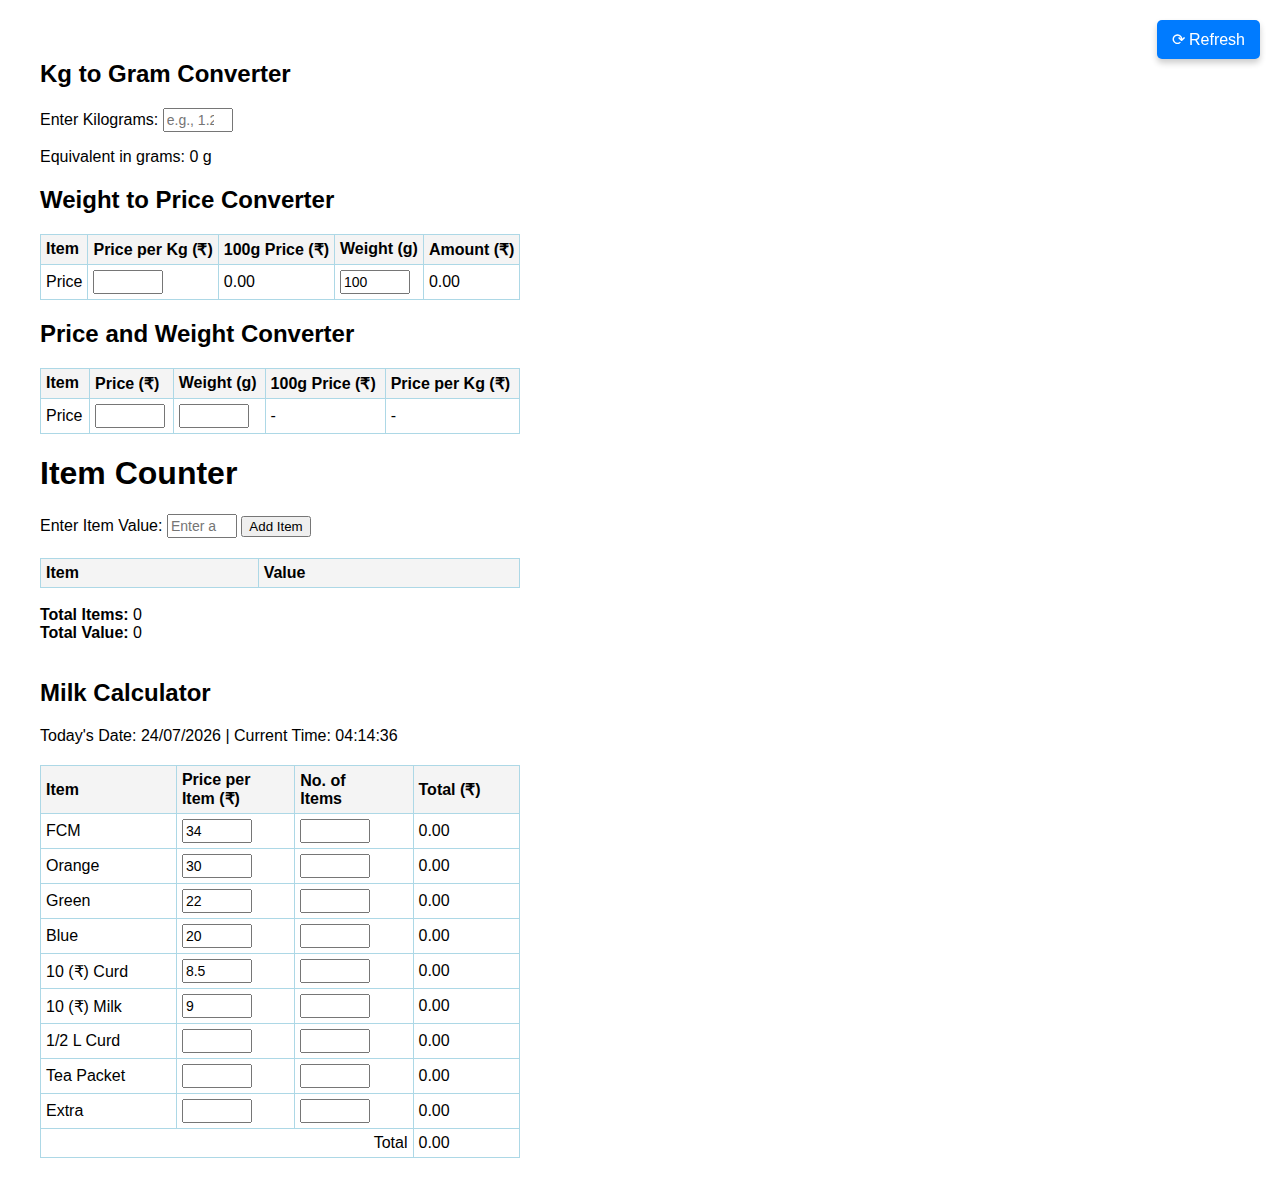
<file: index.html>
<!DOCTYPE html>
<html lang="en">
<head>
    <meta charset="UTF-8">
    <meta name="viewport" content="width=device-width, initial-scale=1.0">
    <title>Amount Calculator</title>
	<link rel="stylesheet" href="style.css">
 </head>
<body>


    <div class="container">
	<button id="refreshButton" onclick="refreshPage()">⟳ Refresh</button>

	
	    <div class="converter">
        <h2>Kg to Gram Converter</h2>
        <label for="kgInput">Enter Kilograms:</label>
        <input type="number" id="kgInput" placeholder="e.g., 1.25" oninput="convertKgToGram()">
		<p></p>
		<div id="gramOutput">Equivalent in grams: 0 g</div>
    </div>
	
	
        <h2>Weight to Price Converter</h2>
        <table>
            <thead>
                <tr>
                    <th>Item</th>
                    <th>Price per Kg (₹)</th>
                    <th>100g Price (₹)</th>
                    <th>Weight (g)</th>
                    <th>Amount (₹)</th>
                </tr>
            </thead>
            <tbody>
                <tr>
                    <td>Price</td>
                    <td><input type="number" value="" id="milaguPrice" step="0.01" oninput="updateRow('milagu')"></td>
                    <td id="milagu100g">75.00</td>
                    <td><input type="number" value="100" id="milaguWeight" step="0.01" oninput="updateRow('milagu')"></td>
                    <td id="milaguAmount">75.00</td>
                </tr>
           <!--     <tr>
                    <td>Thordall</td>
                    <td><input type="number" value="450" id="thordallPrice" oninput="updateRow('thordall')"></td>
                    <td id="thordall100g">45.00</td>
                    <td><input type="number" value="100" id="thordallWeight" oninput="updateRow('thordall')"></td>
                    <td id="thordallAmount">45.00</td>
                </tr>
                <tr>
                    <td>Cummin</td>
                    <td><input type="number" value="200" id="cumminPrice" oninput="updateRow('cummin')"></td>
                    <td id="cummin100g">20.00</td>
                    <td><input type="number" value="100" id="cumminWeight" oninput="updateRow('cummin')"></td>
                    <td id="cumminAmount">20.00</td>
                </tr>
                <tr>
                    <td>Rice</td>
                    <td><input type="number" value="60" id="ricePrice" oninput="updateRow('rice')"></td>
                    <td id="rice100g">6.00</td>
                    <td><input type="number" value="100" id="riceWeight" oninput="updateRow('rice')"></td>
                    <td id="riceAmount">6.00</td>
                </tr>-->
				
            </tbody>
        </table>

    <h2>Price and Weight Converter</h2>
    <table>
        <thead>
            <tr>
                <th>Item</th>
                <th>Price (₹)</th>
                <th>Weight (g)</th>
                <th>100g Price (₹)</th>
                <th>Price per Kg (₹)</th>
                
                
            </tr>
        </thead>
        <tbody>
            <tr>
                <td>Price</td>
                <td><input type="number" value="" id="price" step="0.01" oninput="calculate()"></td>
                <td><input type="number" value="" id="weight" step="0.01" oninput="calculate()"></td>
                <td id="pricePer100g">-</td>
                <td id="pricePerKg">-</td>
                
                
            </tr>
        </tbody>
    </table>
	
   <h1>Item Counter</h1>
    
    <div class="input-section">
        <label for="itemValue">Enter Item Value: </label>
        <input 
            type="number" 
            id="itemValue" 
			step="0.01"
            placeholder="Enter a value" 
            onkeypress="handleKeyPress(event)">
        <button onclick="addItem()">Add Item</button>
    </div>

    <table>
        <thead>
            <tr>
                <th>Item</th>
                <th>Value</th>
            </tr>
        </thead>
        <tbody id="itemTables">
            <!-- JavaScript will populate this table -->
        </tbody>
    </table>
    <br/>
    <div>
        <strong>Total Items:</strong> <span id="totalItems">0</span><br>
        <strong>Total Value:</strong> <span id="totalValue">0</span>
    </div>

<br/>
        <h2>Milk Calculator</h2>
		<p id="dateTimeRow" ></p>
        <table>
            <thead>
                <tr>
                    <th>Item</th>
                    <th>Price per <br/>Item (₹)</th>
                    <th>No. of <br/>Items</th>
                    <th>Total (₹)</th>
                </tr>
            </thead>
<tbody id="itemTable">
    <tr>
        <td>FCM</td>
        <td><input type="number" value="34" id="fcmPrice" oninput="updateItemRow('fcm')"></td>
        <td><input type="number" value="" id="fcmCount" oninput="updateItemRow('fcm')"></td>
        <td id="fcmTotal">0.00</td>
    </tr>
    <tr>
        <td>Orange</td>
        <td><input type="number" value="30" id="orangePrice" oninput="updateItemRow('orange')"></td>
        <td><input type="number" value="" id="orangeCount" oninput="updateItemRow('orange')"></td>
        <td id="orangeTotal">0.00</td>
    </tr>
    <tr>
        <td>Green</td>
        <td><input type="number" value="22" id="greenPrice" oninput="updateItemRow('green')"></td>
        <td><input type="number" value="" id="greenCount" oninput="updateItemRow('green')"></td>
        <td id="greenTotal">0.00</td>
    </tr>
    <tr>
        <td>Blue</td>
        <td><input type="number" value="20" id="bluePrice" oninput="updateItemRow('blue')"></td>
        <td><input type="number" value="" id="blueCount" oninput="updateItemRow('blue')"></td>
        <td id="blueTotal">0.00</td>
    </tr>
    <tr>
        <td>10 (₹) Curd</td>
        <td><input type="number" value="8.5" id="curdPrice" oninput="updateItemRow('curd')"></td>
        <td><input type="number" value="" id="curdCount" oninput="updateItemRow('curd')"></td>
        <td id="curdTotal">0.00</td>
    </tr>
    <tr>
        <td>10 (₹) Milk</td>
        <td><input type="number" value="9" id="milkPrice" oninput="updateItemRow('milk')"></td>
        <td><input type="number" value="" id="milkCount" oninput="updateItemRow('milk')"></td>
        <td id="milkTotal">0.00</td>
    </tr>
    <!-- Dummy rows -->
    <tr>
        <td>1/2 L Curd</td>
        <td><input type="number" value="" id="dummy1Price" oninput="updateItemRow('dummy1')"></td>
        <td><input type="number" value="" id="dummy1Count" oninput="updateItemRow('dummy1')"></td>
        <td id="dummy1Total">0.00</td>
    </tr>
    <tr>
        <td>Tea Packet</td>
        <td><input type="number" value="" id="dummy2Price" oninput="updateItemRow('dummy2')"></td>
        <td><input type="number" value="" id="dummy2Count" oninput="updateItemRow('dummy2')"></td>
        <td id="dummy2Total">0.00</td>
    </tr>
    <tr>
        <td>Extra</td>
        <td><input type="number" value="" id="dummy3Price" oninput="updateItemRow('dummy3')"></td>
        <td><input type="number" value="" id="dummy3Count" oninput="updateItemRow('dummy3')"></td>
        <td id="dummy3Total">0.00</td>
    </tr>
</tbody>


            </tbody>
            <tfoot>
                <tr>
				
                    <td colspan="3" style="text-align: right;">Total</td>
                    <td id="itemGrandTotal">0.00</td>
                </tr>
            </tfoot>
        </table>
    

	
	</div>



</body>
	<script src="script.js"></script>
</html>
</file>
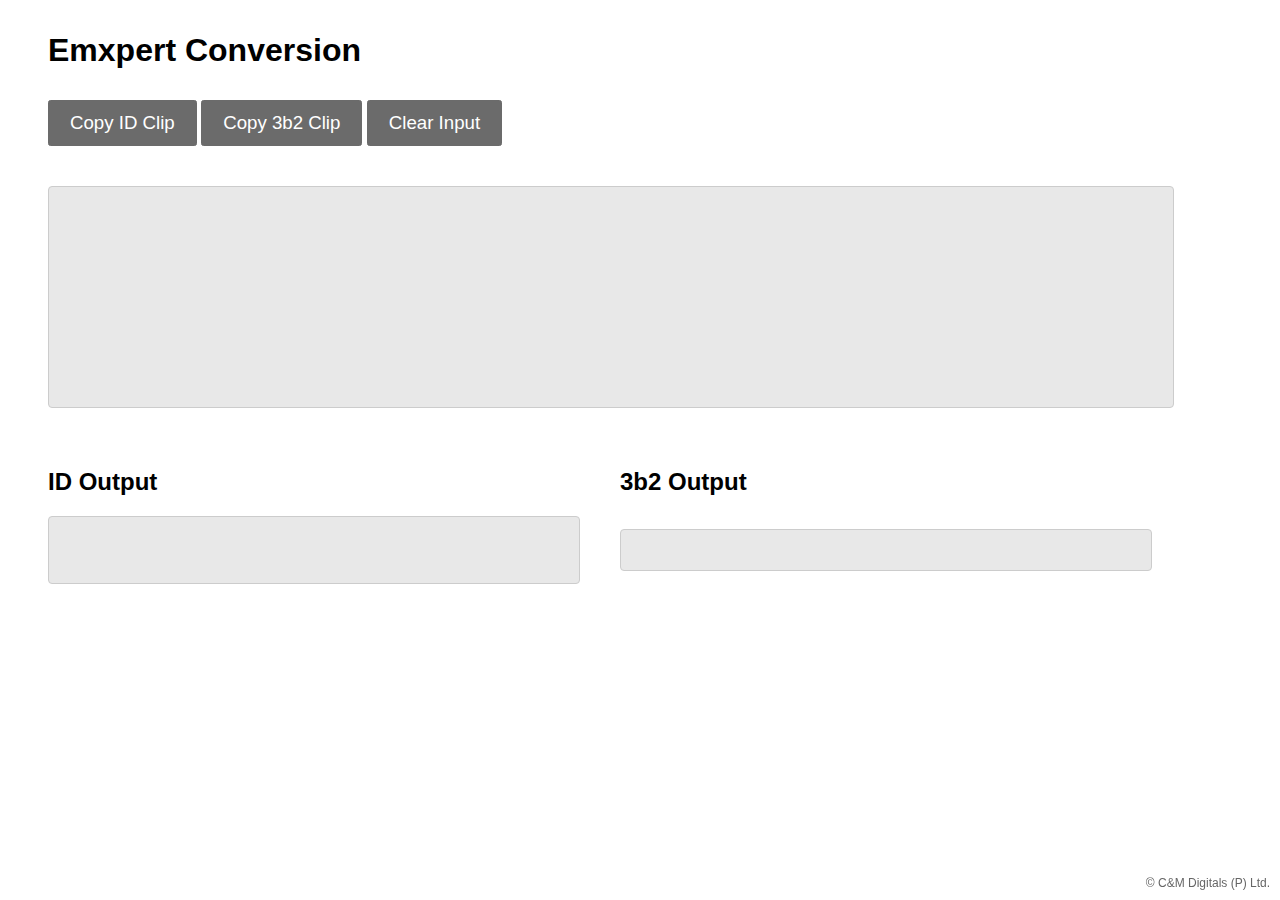
<file: EMCleanup.html>
<!DOCTYPE html>
<html lang="en">
<head>
    <meta charset="UTF-8">
    <meta name="viewport" content="width=device-width, initial-scale=1.0">
    <link rel="shortcut icon" href="J:/3B2AUTO\PROCESS/Sageed/favicon.png" />
	<title>Emxpert Conversion</title>
    <style>
        body {
            font-family: Arial, sans-serif;
            margin-top: 2em;
            padding: 0px 120px 10px 40px;
            color-scheme: dark;
        }

        /* Editor styles */
#editor {
    border: 1px solid #ccc;
    padding: 10px;
    border-radius: 4px;
    width: 100%;
    height: 200px;
    display: block;
    margin-bottom: 40px; /* Space between editor and output */
    background: rgb(232, 232, 232);
    overflow-y: auto; /* Enables vertical scrolling if content is higher than the element */
}


        /* Container to hold output and source code side by side */
        .container {
            display: flex; /* Flexbox layout for side-by-side display */
            justify-content: space-between;
            gap: 40px; /* Space between output and source code divs */
        }

        /* Style for output and source code */
/* Style for output and source code */
#output, #source-code-output {
    flex: 1;
    border: 1px solid #ccc;
    border-radius: 4px;
    color-scheme: dark;
    background: rgb(232, 232, 232);
    padding: 20px;
    max-height: 300px; /* Set a maximum height for scrolling */
    overflow-y: auto; /* Enables vertical scrolling if content exceeds the height */
}


        .output-container {
            flex: 1;
            display: flex;
            flex-direction: column;
            align-items: stretch;
        }

        /* Preformatted text styles */
        #source-code-output {
            white-space: pre-wrap; /* To preserve formatting */
        }
		
		        .button-container {
            margin-top: 10px;
            text-align: center;
        }
        button {
            padding: 10px 20px;
            margin-bottom: 40px;
			cursor: pointer;
            margin-top: 10px;
			font-size:14pt;
        }
		
		#source-code-output {
            white-space: pre-wrap; /* To preserve formatting */
        }

        /* Styling for custom tags */
        italic {
            font-style: italic;
        }

        bold {
            font-weight: bold;
        }
		
		
		
		.copyright {
    position: fixed; /* Fixes the position of the element relative to the viewport */
    bottom: 10px; /* Positions 10px from the bottom */
    right: 10px; /* Positions 10px from the right */
    font-size: 12px; /* Adjusts font size */
    color: #666; /* Adjusts text color */
}
		
    </style>
</head>
<body>

<script src="script.js"></script>
<h1>Emxpert Conversion</h1>
<div><button onclick="copyToClipboard('output')">Copy ID Clip</button>
<button onclick="copyToClipboard('source-code-output')">Copy 3b2 Clip</button>
<button onclick="clearClipboard()">Clear Input</button>
</div>


<div id="editor" contenteditable="true"  placeholder="Enter text or paste content here"></div>

<!-- Container for output and source code -->
<div class="container">
    <div class="output-container">
        <div><h2>ID Output</h2></div>
		
        <div id="output"></div>
        
    </div>      
    <div class="output-container" contenteditable="true">
        		<div><h2>3b2 Output</h2></div>
				
        <pre id="source-code-output" contenteditable="true"></pre>
        
    </div>      
</div> 


<div class="copyright">&copy; C&M Digitals (P) Ltd.</div>


<script>

        const specialCharMap = {
'"': { html: '&quot;', xml: '&#x22;' },
'&': { html: '&amp;', xml: '&#x26;' },
'<': { html: '<', xml: '<' },
'>': { html: '>', xml: '>' },
'’': { html: '&rsquo;', xml: '&#x2019;' },
'“': { html: '&ldquo;', xml: '&#x201C;' },
'”': { html: '&rdquo;', xml: '&#x201D;' },
'•': { html: '&bull;', xml: '&#x2022;' },
'…': { html: '&hellip;', xml: '&#x2026;' },
'‐': { html: '&hyphen;', xml: '&#x2010;' },
'=': { html: '=', xml: '&#x003D;' },
'%': { html: '&percent;', xml: '&#x0025;' },
'&': { html: '&amp;', xml: '&#x0026;' },
'€': { html: '&euro;', xml: '&#x20AC;' },
'Á': { html: '&Aacute;', xml: '&#x00C1;' },
'á': { html: '&aacute;', xml: '&#x00E1;' },
'Â': { html: '&Acirc;', xml: '&#x00C2;' },
'â': { html: '&acirc;', xml: '&#x00E2;' },
'Æ': { html: '&AElig;', xml: '&#x00C6;' },
'æ': { html: '&aelig;', xml: '&#x00E6;' },
'À': { html: '&Agrave;', xml: '&#x00C0;' },
'à': { html: '&agrave;', xml: '&#x00E0;' },
'Å': { html: '&Aring;', xml: '&#x00C5;' },
'å': { html: '&aring;', xml: '&#x00E5;' },
'Ã': { html: '&Atilde;', xml: '&#x00C3;' },
'ã': { html: '&atilde;', xml: '&#x00E3;' },
'Ä': { html: '&Auml;', xml: '&#x00C4;' },
'ä': { html: '&auml;', xml: '&#x00E4;' },
'Ç': { html: '&Ccedil;', xml: '&#x00C7;' },
'ç': { html: '&ccedil;', xml: '&#x00E7;' },
'É': { html: '&Eacute;', xml: '&#x00C9;' },
'é': { html: '&eacute;', xml: '&#x00E9;' },
'Ê': { html: '&Ecirc;', xml: '&#x00CA;' },
'ê': { html: '&ecirc;', xml: '&#x00EA;' },
'È': { html: '&Egrave;', xml: '&#x00C8;' },
'è': { html: '&egrave;', xml: '&#x00E8;' },
'Ð': { html: '&ETH;', xml: '&#x00D0;' },
'ð': { html: '&eth;', xml: '&#x00F0;' },
'Ë': { html: '&Euml;', xml: '&#x00CB;' },
'ë': { html: '&euml;', xml: '&#x00EB;' },
'Í': { html: '&Iacute;', xml: '&#x00CD;' },
'í': { html: '&iacute;', xml: '&#x00ED;' },
'Î': { html: '&Icirc;', xml: '&#x00CE;' },
'î': { html: '&icirc;', xml: '&#x00EE;' },
'Ì': { html: '&Igrave;', xml: '&#x00CC;' },
'ì': { html: '&igrave;', xml: '&#x00EC;' },
'Ï': { html: '&Iuml;', xml: '&#x00CF;' },
'ï': { html: '&iuml;', xml: '&#x00EF;' },
'Ñ': { html: '&Ntilde;', xml: '&#x00D1;' },
'ñ': { html: '&ntilde;', xml: '&#x00F1;' },
'Ó': { html: '&Oacute;', xml: '&#x00D3;' },
'ó': { html: '&oacute;', xml: '&#x00F3;' },
'Ô': { html: '&Ocirc;', xml: '&#x00D4;' },
'ô': { html: '&ocirc;', xml: '&#x00F4;' },
'Ò': { html: '&Ograve;', xml: '&#x00D2;' },
'ò': { html: '&ograve;', xml: '&#x00F2;' },
'Ø': { html: '&Oslash;', xml: '&#x00D8;' },
'ø': { html: '&oslash;', xml: '&#x00F8;' },
'Õ': { html: '&Otilde;', xml: '&#x00D5;' },
'õ': { html: '&otilde;', xml: '&#x00F5;' },
'Ö': { html: '&Ouml;', xml: '&#x00D6;' },
'ö': { html: '&ouml;', xml: '&#x00F6;' },
'ß': { html: '&szlig;', xml: '&#x00DF;' },
'Þ': { html: '&THORN;', xml: '&#x00DE;' },
'þ': { html: '&thorn;', xml: '&#x00FE;' },
'Ú': { html: '&Uacute;', xml: '&#x00DA;' },
'ú': { html: '&uacute;', xml: '&#x00FA;' },
'Û': { html: '&Ucirc;', xml: '&#x00DB;' },
'û': { html: '&ucirc;', xml: '&#x00FB;' },
'Ù': { html: '&Ugrave;', xml: '&#x00D9;' },
'ù': { html: '&ugrave;', xml: '&#x00F9;' },
'Ü': { html: '&Uuml;', xml: '&#x00DC;' },
'ü': { html: '&uuml;', xml: '&#x00FC;' },
'Ý': { html: '&Yacute;', xml: '&#x00DD;' },
'ý': { html: '&yacute;', xml: '&#x00FD;' },
'ÿ': { html: '&yuml;', xml: '&#x00FF;' },
'Ă': { html: '&Abreve;', xml: '&#x0102;' },
'ă': { html: '&abreve;', xml: '&#x0103;' },
'Ā': { html: '&Amacr;', xml: '&#x0100;' },
'ā': { html: '&amacr;', xml: '&#x0101;' },
'Ą': { html: '&Aogon;', xml: '&#x0104;' },
'ą': { html: '&aogon;', xml: '&#x0105;' },
'Ć': { html: '&Cacute;', xml: '&#x0106;' },
'ć': { html: '&cacute;', xml: '&#x0107;' },
'Č': { html: '&Ccaron;', xml: '&#x010C;' },
'č': { html: '&ccaron;', xml: '&#x010D;' },
'Ĉ': { html: '&Ccirc;', xml: '&#x0108;' },
'ĉ': { html: '&ccirc;', xml: '&#x0109;' },
'Ċ': { html: '&Cdot;', xml: '&#x010A;' },
'ċ': { html: '&cdot;', xml: '&#x010B;' },
'Ď': { html: '&Dcaron;', xml: '&#x010E;' },
'ď': { html: '&dcaron;', xml: '&#x010F;' },
'Đ': { html: '&Dstrok;', xml: '&#x0110;' },
'đ': { html: '&dstrok;', xml: '&#x0111;' },
'Ě': { html: '&Ecaron;', xml: '&#x011A;' },
'ě': { html: '&ecaron;', xml: '&#x011B;' },
'Ė': { html: '&Edot;', xml: '&#x0116;' },
'ė': { html: '&edot;', xml: '&#x0117;' },
'Ē': { html: '&Emacr;', xml: '&#x0112;' },
'ē': { html: '&emacr;', xml: '&#x0113;' },
'Ŋ': { html: '&ENG;', xml: '&#x014A;' },
'ŋ': { html: '&eng;', xml: '&#x014B;' },
'Ę': { html: '&Eogon;', xml: '&#x0118;' },
'ę': { html: '&eogon;', xml: '&#x0119;' },
'ǵ': { html: '&gacute;', xml: '&#x01F5;' },
'Ğ': { html: '&Gbreve;', xml: '&#x011E;' },
'ğ': { html: '&gbreve;', xml: '&#x011F;' },
'Ģ': { html: '&Gcedil;', xml: '&#x0122;' },
'Ĝ': { html: '&Gcirc;', xml: '&#x011C;' },
'ĝ': { html: '&gcirc;', xml: '&#x011D;' },
'Ġ': { html: '&Gdot;', xml: '&#x0120;' },
'ġ': { html: '&gdot;', xml: '&#x0121;' },
'Ĥ': { html: '&Hcirc;', xml: '&#x0124;' },
'ĥ': { html: '&hcirc;', xml: '&#x0125;' },
'Ħ': { html: '&Hstrok;', xml: '&#x0126;' },
'ħ': { html: '&hstrok;', xml: '&#x0127;' },
'İ': { html: '&Idot;', xml: '&#x0130;' },
'Ĳ': { html: '&IJlig;', xml: '&#x0132;' },
'ĳ': { html: '&ijlig;', xml: '&#x0133;' },
'Ī': { html: '&Imacr;', xml: '&#x012A;' },
'ī': { html: '&imacr;', xml: '&#x012B;' },
'ı': { html: '&inodot;', xml: '&#x0131;' },
'Į': { html: '&Iogon;', xml: '&#x012E;' },
'į': { html: '&iogon;', xml: '&#x012F;' },
'Ĩ': { html: '&Itilde;', xml: '&#x0128;' },
'ĩ': { html: '&itilde;', xml: '&#x0129;' },
'Ĵ': { html: '&Jcirc;', xml: '&#x0134;' },
'ĵ': { html: '&jcirc;', xml: '&#x0135;' },
'Ķ': { html: '&Kcedil;', xml: '&#x0136;' },
'ķ': { html: '&kcedil;', xml: '&#x0137;' },
'ĸ': { html: '&kgreen;', xml: '&#x0138;' },
'Ĺ': { html: '&Lacute;', xml: '&#x0139;' },
'ĺ': { html: '&lacute;', xml: '&#x013A;' },
'Ľ': { html: '&Lcaron;', xml: '&#x013D;' },
'ľ': { html: '&lcaron;', xml: '&#x013E;' },
'Ļ': { html: '&Lcedil;', xml: '&#x013B;' },
'ļ': { html: '&lcedil;', xml: '&#x013C;' },
'Ŀ': { html: '&Lmidot;', xml: '&#x013F;' },
'ŀ': { html: '&lmidot;', xml: '&#x0140;' },
'Ł': { html: '&Lstrok;', xml: '&#x0141;' },
'ł': { html: '&lstrok;', xml: '&#x0142;' },
'Ń': { html: '&Nacute;', xml: '&#x0143;' },
'ń': { html: '&nacute;', xml: '&#x0144;' },
'ŉ': { html: '&napos;', xml: '&#x0149;' },
'Ň': { html: '&Ncaron;', xml: '&#x0147;' },
'ň': { html: '&ncaron;', xml: '&#x0148;' },
'Ņ': { html: '&Ncedil;', xml: '&#x0145;' },
'ņ': { html: '&ncedil;', xml: '&#x0146;' },
'Ő': { html: '&Odblac;', xml: '&#x0150;' },
'ő': { html: '&odblac;', xml: '&#x0151;' },
'Œ': { html: '&OElig;', xml: '&#x0152;' },
'œ': { html: '&oelig;', xml: '&#x0153;' },
'Ō': { html: '&Omacr;', xml: '&#x014C;' },
'ō': { html: '&omacr;', xml: '&#x014D;' },
'Ŕ': { html: '&Racute;', xml: '&#x0154;' },
'ŕ': { html: '&racute;', xml: '&#x0155;' },
'Ř': { html: '&Rcaron;', xml: '&#x0158;' },
'ř': { html: '&rcaron;', xml: '&#x0159;' },
'Ŗ': { html: '&Rcedil;', xml: '&#x0156;' },
'ŗ': { html: '&rcedil;', xml: '&#x0157;' },
'Ś': { html: '&Sacute;', xml: '&#x015A;' },
'ś': { html: '&sacute;', xml: '&#x015B;' },
'Š': { html: '&Scaron;', xml: '&#x0160;' },
'š': { html: '&scaron;', xml: '&#x0161;' },
'Ş': { html: '&Scedil;', xml: '&#x015E;' },
'ş': { html: '&scedil;', xml: '&#x015F;' },
'Ŝ': { html: '&Scirc;', xml: '&#x015C;' },
'ŝ': { html: '&scirc;', xml: '&#x015D;' },
'Ť': { html: '&Tcaron;', xml: '&#x0164;' },
'ť': { html: '&tcaron;', xml: '&#x0165;' },
'Ţ': { html: '&Tcedil;', xml: '&#x0162;' },
'ţ': { html: '&tcedil;', xml: '&#x0163;' },
'Ŧ': { html: '&Tstrok;', xml: '&#x0166;' },
'ŧ': { html: '&tstrok;', xml: '&#x0167;' },
'Ŭ': { html: '&Ubreve;', xml: '&#x016C;' },
'ŭ': { html: '&ubreve;', xml: '&#x016D;' },
'Ű': { html: '&Udblac;', xml: '&#x0170;' },
'ű': { html: '&udblac;', xml: '&#x0171;' },
'Ū': { html: '&Umacr;', xml: '&#x016A;' },
'ū': { html: '&umacr;', xml: '&#x016B;' },
'Ų': { html: '&Uogon;', xml: '&#x0172;' },
'ų': { html: '&uogon;', xml: '&#x0173;' },
'Ů': { html: '&Uring;', xml: '&#x016E;' },
'ů': { html: '&uring;', xml: '&#x016F;' },
'Ũ': { html: '&Utilde;', xml: '&#x0168;' },
'ũ': { html: '&utilde;', xml: '&#x0169;' },
'Ŵ': { html: '&Wcirc;', xml: '&#x0174;' },
'ŵ': { html: '&wcirc;', xml: '&#x0175;' },
'Ŷ': { html: '&Ycirc;', xml: '&#x0176;' },
'ŷ': { html: '&ycirc;', xml: '&#x0177;' },
'Ÿ': { html: '&Yuml;', xml: '&#x0178;' },
'Ź': { html: '&Zacute;', xml: '&#x0179;' },
'ź': { html: '&zacute;', xml: '&#x017A;' },
'Ž': { html: '&Zcaron;', xml: '&#x017D;' },
'ž': { html: '&zcaron;', xml: '&#x017E;' },
'Ż': { html: '&Zdot;', xml: '&#x017B;' },
'ż': { html: '&zdot;', xml: '&#x017C;' },
'*': { html: '&ast;', xml: '&#x002A;' },
'¦': { html: '&brvbar;', xml: '&#x00A6;' },
'¢': { html: '&cent;', xml: '&#x00A2;' },
'©': { html: '&copy;', xml: '&#x00A9;' },
'¤': { html: '&curren;', xml: '&#x00A4;' },
'↓': { html: '&darr;', xml: '&#x2193;' },
'°': { html: '&deg;', xml: '&#x00B0;' },
'÷': { html: '&divide;', xml: '&#x00F7;' },
'$': { html: '&dollar;', xml: '&#x0024;' },
'=': { html: '=', xml: '&#x003D;' },
'!': { html: '&excl;', xml: '&#x0021;' },
'½': { html: '&frac;', xml: '&#x00BD;' },
'¼': { html: '&frac;', xml: '&#x00BC;' },
'⅛': { html: '&frac;', xml: '&#x215B;' },
'¾': { html: '&frac;', xml: '&#x00BE;' },
'⅜': { html: '&frac;', xml: '&#x215C;' },
'⅝': { html: '&frac;', xml: '&#x215D;' },
'⅞': { html: '&frac;', xml: '&#x215E;' },
'½': { html: '&half;', xml: '&#x00BD;' },
'―': { html: '&horbar;', xml: '&#x2015;' },
'¦': { html: '&brvbar;', xml: '&#x00A6;' },
'¢': { html: '&cent;', xml: '&#x00A2;' },
'©': { html: '&copy;', xml: '&#x00A9;' },
'¤': { html: '&curren;', xml: '&#x00A4;' },
'↓': { html: '&darr;', xml: '&#x2193;' },
'°': { html: '&deg;', xml: '&#x00B0;' },
'÷': { html: '&divide;', xml: '&#x00F7;' },
'$': { html: '&dollar;', xml: '&#x0024;' },
'=': { html: '=', xml: '&#x003D;' },
'!': { html: '&excl;', xml: '&#x0021;' },
'½': { html: '&frac;', xml: '&#x00BD;' },
'¼': { html: '&frac;', xml: '&#x00BC;' },
'⅛': { html: '&frac;', xml: '&#x215B;' },
'¾': { html: '&frac;', xml: '&#x00BE;' },
'⅜': { html: '&frac;', xml: '&#x215C;' },
'⅝': { html: '&frac;', xml: '&#x215D;' },
'⅞': { html: '&frac;', xml: '&#x215E;' },
'½': { html: '&half;', xml: '&#x00BD;' },
'―': { html: '&horbar;', xml: '&#x2015;' },
'‐': { html: '&hyphen;', xml: '&#x2010;' },
'¡': { html: '&iexcl;', xml: '&#x00A1;' },
'¿': { html: '&iquest;', xml: '&#x00BF;' },
'«': { html: '&laquo;', xml: '&#x00AB;' },
'←': { html: '&larr;', xml: '&#x2190;' },
 '“': { html: '&ldquo;', xml: '&#x201C;' },
'_': { html: '&lowbar;', xml: '&#x005F;' },
'‘': { html: '&lsquo;', xml: '&#x2018;' },
'µ': { html: '&micro;', xml: '&#x00B5;' },
'·': { html: '&middot;', xml: '&#x00B7;' },
' ': { html: '&nbsp;', xml: '&#x00A0;' },
'¬': { html: '&not;', xml: '&#x00AC;' },
'Ω': { html: '&ohm;', xml: '&#x2126;' },
'ª': { html: '&ordf;', xml: '&#x00AA;' },
'º': { html: '&ordm;', xml: '&#x00BA;' },
'¶': { html: '&para;', xml: '&#x00B6;' },
'%': { html: '&percnt;', xml: '&#x0025;' },
'+': { html: '&plus;', xml: '&#x002B;' },
'±': { html: '&plusmn;', xml: '&#x00B1;' },
'£': { html: '&pound;', xml: '&#x00A3;' },
'?': { html: '&quest;', xml: '&#x003F;' },
'"': { html: '"', xml: '&#x0022;' },
'»': { html: '&raquo;', xml: '&#x00BB;' },
'→': { html: '&rarr;', xml: '&#x2192;' },
'},': { html: '&rcub;', xml: '&#x007D;' },
'”': { html: '&rdquo;', xml: '&#x201D;' },
'®': { html: '&reg;', xml: '&#x00AE;' },
'’': { html: '&rsquo;', xml: '&#x2019;' },
'§': { html: '&sect;', xml: '&#x00A7;' },
'­': { html: '&shy;', xml: '&#x00AD;' },
'♪': { html: '&sung;', xml: '&#x266A;' },
'¹': { html: '&sup;', xml: '&#x00B9;' },
'²': { html: '&sup;', xml: '&#x00B2;' },
'³': { html: '&sup;', xml: '&#x00B3;' },
'×': { html: '&times;', xml: '&#x00D7;' },
'™': { html: '&trade;', xml: '&#x2122;' },
'↑': { html: '&uarr;', xml: '&#x2191;' },
'|': { html: '&verbar;', xml: '&#x007C;' },
'¥': { html: '&yen;', xml: '&#x00A5;' },
'␣': { html: '&blank;', xml: '&#x2423;' },
'▒': { html: '&blk;', xml: '&#x2592;' },
'░': { html: '&blk;', xml: '&#x2591;' },
'▓': { html: '&blk;', xml: '&#x2593;' },
'█': { html: '&block;', xml: '&#x2588;' },
'•': { html: '&bull;', xml: '&#x2022;' },
'⁁': { html: '&caret;', xml: '&#x2041;' },
'✓': { html: '&check;', xml: '&#x2713;' },
'○': { html: '&cir;', xml: '&#x25CB;' },
'♣': { html: '&clubs;', xml: '&#x2663;' },
'℗': { html: '&copysr;', xml: '&#x2117;' },
'✗': { html: '&cross;', xml: '&#x2717;' },
'‡': { html: '&Dagger;', xml: '&#x2021;' },
'†': { html: '&dagger;', xml: '&#x2020;' },
'‐': { html: '&dash;', xml: '&#x2010;' },
'♦': { html: '&diams;', xml: '&#x2666;' },
'⌍': { html: '&dlcrop;', xml: '&#x230D;' },
'⌌': { html: '&drcrop;', xml: '&#x230C;' },
'▿': { html: '&dtri;', xml: '&#x25BF;' },
'▾': { html: '&dtrif;', xml: '&#x25BE;' },
' ': { html: '&emsp;', xml: '&#x2003;' },
' ': { html: '&ensp;', xml: '&#x2002;' },
'♀': { html: '&female;', xml: '&#x2640;' },
'ﬃ': { html: '&ffilig;', xml: '&#xFB03;' },
'ﬀ': { html: '&fflig;', xml: '&#xFB00;' },
'ﬄ': { html: '&ffllig;', xml: '&#xFB04;' },
'ﬁ': { html: '&filig;', xml: '&#xFB01;' },
'♭': { html: '&flat;', xml: '&#x266D;' },
'ﬂ': { html: '&fllig;', xml: '&#xFB02;' },
'⅓': { html: '&frac;', xml: '&#x2153;' },
'⅕': { html: '&frac;', xml: '&#x2155;' },
'⅙': { html: '&frac;', xml: '&#x2159;' },
'⅔': { html: '&frac;', xml: '&#x2154;' },
'⅖': { html: '&frac;', xml: '&#x2156;' },
'⅗': { html: '&frac;', xml: '&#x2157;' },
'⅘': { html: '&frac;', xml: '&#x2158;' },
'⅚': { html: '&frac;', xml: '&#x215A;' },
' ': { html: '&hairsp;', xml: '&#x200A;' },
'♥': { html: '&hearts;', xml: '&#x2665;' },
'…': { html: '&hellip;', xml: '&#x2026;' },
'⁃': { html: '&hybull;', xml: '&#x2043;' },
'℅': { html: '&incare;', xml: '&#x2105;' },
'„': { html: '&ldquor;', xml: '&#x201E;' },
'▄': { html: '&lhblk;', xml: '&#x2584;' },
'◊': { html: '&loz;', xml: '&#x25CA;' },
'⧫': { html: '&lozf;', xml: '&#x29EB;' },
'‚': { html: '&lsquor;', xml: '&#x201A;' },
'◃': { html: '&ltri;', xml: '&#x25C3;' },
'◂': { html: '&ltrif;', xml: '&#x25C2;' },
'♂': { html: '&male;', xml: '&#x2642;' },
'✠': { html: '&malt;', xml: '&#x2720;' },
'▮': { html: '&marker;', xml: '&#x25AE;' },
'—': { html: '&mdash;', xml: '&#x2014;' },
'…': { html: '&mldr;', xml: '&#x2026;' },
'♮': { html: '&natur;', xml: '&#x266E;' },
'–': { html: '&ndash;', xml: '&#x2013;' },
'‥': { html: '&nldr;', xml: '&#x2025;' },
' ': { html: '&numsp;', xml: '&#x2007;' },
'☎': { html: '&phone;', xml: '&#x260E;' },
' ': { html: '&puncsp;', xml: '&#x2008;' },
'”': { html: '&rdquor;', xml: '&#x201D;' },
'▭': { html: '&rect;', xml: '&#x25AD;' },
'’': { html: '&rsquor;', xml: '&#x2019;' },
'▹': { html: '&rtri;', xml: '&#x25B9;' },
'▸': { html: '&rtrif;', xml: '&#x25B8;' },
'℞': { html: '&rx;', xml: '&#x211E;' },
'✶': { html: '&sext;', xml: '&#x2736;' },
'♯': { html: '&sharp;', xml: '&#x266F;' },
'♠': { html: '&spades;', xml: '&#x2660;' },
'□': { html: '&squ;', xml: '&#x25A1;' },
'▪': { html: '&squf;', xml: '&#x25AA;' },
'☆': { html: '&star;', xml: '&#x2606;' },
'★': { html: '&starf;', xml: '&#x2605;' },
'⌖': { html: '&target;', xml: '&#x2316;' },
'⌕': { html: '&telrec;', xml: '&#x2315;' },
' ': { html: '&thinsp;', xml: '&#x2009;' },
'▀': { html: '&uhblk;', xml: '&#x2580;' },
'⌏': { html: '&ulcrop;', xml: '&#x230F;' },
'⌎': { html: '&urcrop;', xml: '&#x230E;' },
'▵': { html: '&utri;', xml: '&#x25B5;' },
'▴': { html: '&utrif;', xml: '&#x25B4;' },
'⋮': { html: '&vellip;', xml: '&#x22EE;' },
'´': { html: '&acute;', xml: '&#x00B4;' },
'˘': { html: '&breve;', xml: '&#x02D8;' },
'ˇ': { html: '&caron;', xml: '&#x02C7;' },
'¸': { html: '&cedil;', xml: '&#x00B8;' },
'ˆ': { html: '&circ;', xml: '&#x02C6;' },
'˝': { html: '&dblac;', xml: '&#x02DD;' },
'¨': { html: '&die;', xml: '&#x00A8;' },
'˙': { html: '&dot;', xml: '&#x02D9;' },
'`': { html: '&grave;', xml: '&#x0060;' },
'¯': { html: '&macr;', xml: '&#x00AF;' },
'˛': { html: '&ogon;', xml: '&#x02DB;' },
'˚': { html: '&ring;', xml: '&#x02DA;' },
'˜': { html: '&tilde;', xml: '&#x02DC;' },
'¨': { html: '&uml;', xml: '&#x00A8;' },
'╗': { html: '&boxDL;', xml: '&#x2557;' },
'╖': { html: '&boxDl;', xml: '&#x2556;' },
'╕': { html: '&boxdL;', xml: '&#x2555;' },
'┐': { html: '&boxdl;', xml: '&#x2510;' },
'╔': { html: '&boxDR;', xml: '&#x2554;' },
'╓': { html: '&boxDr;', xml: '&#x2553;' },
'╒': { html: '&boxdR;', xml: '&#x2552;' },
'┌': { html: '&boxdr;', xml: '&#x250C;' },
'═': { html: '&boxH;', xml: '&#x2550;' },
'─': { html: '&boxh;', xml: '&#x2500;' },
'╦': { html: '&boxHD;', xml: '&#x2566;' },
'╤': { html: '&boxHd;', xml: '&#x2564;' },
'╥': { html: '&boxhD;', xml: '&#x2565;' },
'┬': { html: '&boxhd;', xml: '&#x252C;' },
'╩': { html: '&boxHU;', xml: '&#x2569;' },
'╧': { html: '&boxHu;', xml: '&#x2567;' },
'╨': { html: '&boxhU;', xml: '&#x2568;' },
'┴': { html: '&boxhu;', xml: '&#x2534;' },
'╝': { html: '&boxUL;', xml: '&#x255D;' },
'╜': { html: '&boxUl;', xml: '&#x255C;' },
'╛': { html: '&boxuL;', xml: '&#x255B;' },
'┘': { html: '&boxul;', xml: '&#x2518;' },
'╚': { html: '&boxUR;', xml: '&#x255A;' },
'╙': { html: '&boxUr;', xml: '&#x2559;' },
'╘': { html: '&boxuR;', xml: '&#x2558;' },
'└': { html: '&boxur;', xml: '&#x2514;' },
'║': { html: '&boxV;', xml: '&#x2551;' },
'│': { html: '&boxv;', xml: '&#x2502;' },
'╬': { html: '&boxVH;', xml: '&#x256C;' },
'╫': { html: '&boxVh;', xml: '&#x256B;' },
'╪': { html: '&boxvH;', xml: '&#x256A;' },
'┼': { html: '&boxvh;', xml: '&#x253C;' },
'╣': { html: '&boxVL;', xml: '&#x2563;' },
'╢': { html: '&boxVl;', xml: '&#x2562;' },
'╡': { html: '&boxvL;', xml: '&#x2561;' },
'┤': { html: '&boxvl;', xml: '&#x2524;' },
'╠': { html: '&boxVR;', xml: '&#x2560;' },
'╟': { html: '&boxVr;', xml: '&#x255F;' },
'╞': { html: '&boxvR;', xml: '&#x255E;' },
'├': { html: '&boxvr;', xml: '&#x251C;' },
'А': { html: '&Acy;', xml: '&#x0410;' },
'а': { html: '&acy;', xml: '&#x0430;' },
'Б': { html: '&Bcy;', xml: '&#x0411;' },
'б': { html: '&bcy;', xml: '&#x0431;' },
'Ч': { html: '&CHcy;', xml: '&#x0427;' },
'ч': { html: '&chcy;', xml: '&#x0447;' },
'Д': { html: '&Dcy;', xml: '&#x0414;' },
'д': { html: '&dcy;', xml: '&#x0434;' },
'Э': { html: '&Ecy;', xml: '&#x042D;' },
'э': { html: '&ecy;', xml: '&#x044D;' },
'Ф': { html: '&Fcy;', xml: '&#x0424;' },
'ф': { html: '&fcy;', xml: '&#x0444;' },
'Г': { html: '&Gcy;', xml: '&#x0413;' },
'г': { html: '&gcy;', xml: '&#x0433;' },
'Ъ': { html: '&HARDcy;', xml: '&#x042A;' },
'ъ': { html: '&hardcy;', xml: '&#x044A;' },
'И': { html: '&Icy;', xml: '&#x0418;' },
'и': { html: '&icy;', xml: '&#x0438;' },
'Е': { html: '&IEcy;', xml: '&#x0415;' },
'е': { html: '&iecy;', xml: '&#x0435;' },
'Ё': { html: '&IOcy;', xml: '&#x0401;' },
'ё': { html: '&iocy;', xml: '&#x0451;' },
'Й': { html: '&Jcy;', xml: '&#x0419;' },
'й': { html: '&jcy;', xml: '&#x0439;' },
'К': { html: '&Kcy;', xml: '&#x041A;' },
'к': { html: '&kcy;', xml: '&#x043A;' },
'Х': { html: '&KHcy;', xml: '&#x0425;' },
'х': { html: '&khcy;', xml: '&#x0445;' },
'Л': { html: '&Lcy;', xml: '&#x041B;' },
'л': { html: '&lcy;', xml: '&#x043B;' },
'М': { html: '&Mcy;', xml: '&#x041C;' },
'м': { html: '&mcy;', xml: '&#x043C;' },
'Н': { html: '&Ncy;', xml: '&#x041D;' },
'н': { html: '&ncy;', xml: '&#x043D;' },
'№': { html: '&numero;', xml: '&#x2116;' },
'О': { html: '&Ocy;', xml: '&#x041E;' },
'о': { html: '&ocy;', xml: '&#x043E;' },
'П': { html: '&Pcy;', xml: '&#x041F;' },
'п': { html: '&pcy;', xml: '&#x043F;' },
'Р': { html: '&Rcy;', xml: '&#x0420;' },
'р': { html: '&rcy;', xml: '&#x0440;' },
'С': { html: '&Scy;', xml: '&#x0421;' },
'с': { html: '&scy;', xml: '&#x0441;' },
'Щ': { html: '&SHCHcy;', xml: '&#x0429;' },
'щ': { html: '&shchcy;', xml: '&#x0449;' },
'Ш': { html: '&SHcy;', xml: '&#x0428;' },
'ш': { html: '&shcy;', xml: '&#x0448;' },
'Ь': { html: '&SOFTcy;', xml: '&#x042C;' },
'ь': { html: '&softcy;', xml: '&#x044C;' },
'Т': { html: '&Tcy;', xml: '&#x0422;' },
'т': { html: '&tcy;', xml: '&#x0442;' },
'Ц': { html: '&TScy;', xml: '&#x0426;' },
'ц': { html: '&tscy;', xml: '&#x0446;' },
'У': { html: '&Ucy;', xml: '&#x0423;' },
'у': { html: '&ucy;', xml: '&#x0443;' },
'В': { html: '&Vcy;', xml: '&#x0412;' },
'в': { html: '&vcy;', xml: '&#x0432;' },
'Я': { html: '&YAcy;', xml: '&#x042F;' },
'я': { html: '&yacy;', xml: '&#x044F;' },
'Ы': { html: '&Ycy;', xml: '&#x042B;' },
'ы': { html: '&ycy;', xml: '&#x044B;' },
'Ю': { html: '&YUcy;', xml: '&#x042E;' },
'ю': { html: '&yucy;', xml: '&#x044E;' },
'З': { html: '&Zcy;', xml: '&#x0417;' },
'з': { html: '&zcy;', xml: '&#x0437;' },
'Ж': { html: '&ZHcy;', xml: '&#x0416;' },
'ж': { html: '&zhcy;', xml: '&#x0436;' },
'Ђ': { html: '&DJcy;', xml: '&#x0402;' },
'ђ': { html: '&djcy;', xml: '&#x0452;' },
'Ѕ': { html: '&DScy;', xml: '&#x0405;' },
'ѕ': { html: '&dscy;', xml: '&#x0455;' },
'Џ': { html: '&DZcy;', xml: '&#x040F;' },
'џ': { html: '&dzcy;', xml: '&#x045F;' },
'Ѓ': { html: '&GJcy;', xml: '&#x0403;' },
'ѓ': { html: '&gjcy;', xml: '&#x0453;' },
'І': { html: '&Iukcy;', xml: '&#x0406;' },
'і': { html: '&iukcy;', xml: '&#x0456;' },
'Ј': { html: '&Jsercy;', xml: '&#x0408;' },
'ј': { html: '&jsercy;', xml: '&#x0458;' },
'Є': { html: '&Jukcy;', xml: '&#x0404;' },
'є': { html: '&jukcy;', xml: '&#x0454;' },
'Ќ': { html: '&KJcy;', xml: '&#x040C;' },
'ќ': { html: '&kjcy;', xml: '&#x045C;' },
'Љ': { html: '&LJcy;', xml: '&#x0409;' },
'љ': { html: '&ljcy;', xml: '&#x0459;' },
'Њ': { html: '&NJcy;', xml: '&#x040A;' },
'њ': { html: '&njcy;', xml: '&#x045A;' },
'Ћ': { html: '&TSHcy;', xml: '&#x040B;' },
'ћ': { html: '&tshcy;', xml: '&#x045B;' },
'Ў': { html: '&Ubrcy;', xml: '&#x040E;' },
'ў': { html: '&ubrcy;', xml: '&#x045E;' },
'Ї': { html: '&YIcy;', xml: '&#x0407;' },
'ї': { html: '&yicy;', xml: '&#x0457;' },
'⍼': { html: '&angzarr;', xml: '&#x237C;' },
'⫯': { html: '&cirmid;', xml: '&#x2AEF;' },
'⤸': { html: '&cudarrl;', xml: '&#x2938;' },
'⤵': { html: '&cudarrr;', xml: '&#x2935;' },
'↶': { html: '&cularr;', xml: '&#x21B6;' },
'⤽': { html: '&cularrp;', xml: '&#x293D;' },
'↷': { html: '&curarr;', xml: '&#x21B7;' },
'⤼': { html: '&curarrm;', xml: '&#x293C;' },
'↡': { html: '&Darr;', xml: '&#x21A1;' },
'⇓': { html: '&dArr;', xml: '&#x21D3;' },
'⇊': { html: '&ddarr;', xml: '&#x21CA;' },
'⤑': { html: '&DDotrahd;', xml: '&#x2911;' },
'⥿': { html: '&dfisht;', xml: '&#x297F;' },
'⥥': { html: '&dHar;', xml: '&#x2965;' },
'⇃': { html: '&dharl;', xml: '&#x21C3;' },
'⇂': { html: '&dharr;', xml: '&#x21C2;' },
 '⇵': { html: '&duarr;', xml: '&#x21F5;' },
'⥯': { html: '&duhar;', xml: '&#x296F;' },
'⟿': { html: '&dzigrarr;', xml: '&#x27FF;' },
'⥱': { html: '&erarr;', xml: '&#x2971;' },
'⇔': { html: '&hArr;', xml: '&#x21D4;' },
'↔': { html: '&harr;', xml: '&#x2194;' },
'⥈': { html: '&harrcir;', xml: '&#x2948;' },
'↭': { html: '&harrw;', xml: '&#x21AD;' },
'⇿': { html: '&hoarr;', xml: '&#x21FF;' },
'⊷': { html: '&imof;', xml: '&#x22B7;' },
'⇚': { html: '&lAarr;', xml: '&#x21DA;' },
'↞': { html: '&Larr;', xml: '&#x219E;' },
'⤟': { html: '&larrbfs;', xml: '&#x291F;' },
'⤝': { html: '&larrfs;', xml: '&#x291D;' },
'↩': { html: '&larrhk;', xml: '&#x21A9;' },
'↫': { html: '&larrlp;', xml: '&#x21AB;' },
'⤹': { html: '&larrpl;', xml: '&#x2939;' },
'⥳': { html: '&larrsim;', xml: '&#x2973;' },
'↢': { html: '&larrtl;', xml: '&#x21A2;' },
'⤛': { html: '&lAtail;', xml: '&#x291B;' },
'⤙': { html: '&latail;', xml: '&#x2919;' },
'⤎': { html: '&lBarr;', xml: '&#x290E;' },
'⤌': { html: '&lbarr;', xml: '&#x290C;' },
'⤶': { html: '&ldca;', xml: '&#x2936;' },
'⥧': { html: '&ldrdhar;', xml: '&#x2967;' },
'⥋': { html: '&ldrushar;', xml: '&#x294B;' },
'↲': { html: '&ldsh;', xml: '&#x21B2;' },
'⥼': { html: '&lfisht;', xml: '&#x297C;' },
'⥢': { html: '&lHar;', xml: '&#x2962;' },
'↽': { html: '&lhard;', xml: '&#x21BD;' },
'↼': { html: '&lharu;', xml: '&#x21BC;' },
'⥪': { html: '&lharul;', xml: '&#x296A;' },
'⇇': { html: '&llarr;', xml: '&#x21C7;' },
'⥫': { html: '&llhard;', xml: '&#x296B;' },
'⇽': { html: '&loarr;', xml: '&#x21FD;' },
'⇆': { html: '&lrarr;', xml: '&#x21C6;' },
'⇋': { html: '&lrhar;', xml: '&#x21CB;' },
'⥭': { html: '&lrhard;', xml: '&#x296D;' },
 '↰': { html: '&lsh;', xml: '&#x21B0;' },
'⥊': { html: '&lurdshar;', xml: '&#x294A;' },
'⥦': { html: '&luruhar;', xml: '&#x2966;' },
'⤅': { html: '&Map;', xml: '&#x2905;' },
'↦': { html: '&map;', xml: '&#x21A6;' },
'⫰': { html: '&midcir;', xml: '&#x2AF0;' },
'⊸': { html: '&mumap;', xml: '&#x22B8;' },
'⤤': { html: '&nearhk;', xml: '&#x2924;' },
'⇗': { html: '&neArr;', xml: '&#x21D7;' },
'↗': { html: '&nearr;', xml: '&#x2197;' },
'⤨': { html: '&nesear;', xml: '&#x2928;' },
'⇎': { html: '&nhArr;', xml: '&#x21CE;' },
'↮': { html: '&nharr;', xml: '&#x21AE;' },
'⇍': { html: '&nlArr;', xml: '&#x21CD;' },
'↚': { html: '&nlarr;', xml: '&#x219A;' },
'⇏': { html: '&nrArr;', xml: '&#x21CF;' },
'↛': { html: '&nrarr;', xml: '&#x219B;' },
'⤂': { html: '&nvlArr;', xml: '&#x2902;' },
'⤃': { html: '&nvrArr;', xml: '&#x2903;' },
'⤣': { html: '&nwarhk;', xml: '&#x2923;' },
'⇖': { html: '&nwArr;', xml: '&#x21D6;' },
'↖': { html: '&nwarr;', xml: '&#x2196;' },
'⤧': { html: '&nwnear;', xml: '&#x2927;' },
'↺': { html: '&olarr;', xml: '&#x21BA;' },
'↻': { html: '&orarr;', xml: '&#x21BB;' },
'⊶': { html: '&origof;', xml: '&#x22B6;' },
'⇛': { html: '&rAarr;', xml: '&#x21DB;' },
'↠': { html: '&Rarr;', xml: '&#x21A0;' },
'⥵': { html: '&rarrap;', xml: '&#x2975;' },
'⤠': { html: '&rarrbfs;', xml: '&#x2920;' },
'⤳': { html: '&rarrc;', xml: '&#x2933;' },
'⤞': { html: '&rarrfs;', xml: '&#x291E;' },
'↪': { html: '&rarrhk;', xml: '&#x21AA;' },
'↬': { html: '&rarrlp;', xml: '&#x21AC;' },
'⥅': { html: '&rarrpl;', xml: '&#x2945;' },
'⥴': { html: '&rarrsim;', xml: '&#x2974;' },
'⤖': { html: '&Rarrtl;', xml: '&#x2916;' },
'↣': { html: '&rarrtl;', xml: '&#x21A3;' },
'↝': { html: '&rarrw;', xml: '&#x219D;' },
'⤜': { html: '&rAtail;', xml: '&#x291C;' },
'⤚': { html: '&ratail;', xml: '&#x291A;' },
'⤐': { html: '&RBarr;', xml: '&#x2910;' },
'⤏': { html: '&rBarr;', xml: '&#x290F;' },
'⤍': { html: '&rbarr;', xml: '&#x290D;' },
'⤷': { html: '&rdca;', xml: '&#x2937;' },
'⥩': { html: '&rdldhar;', xml: '&#x2969;' },
'↳': { html: '&rdsh;', xml: '&#x21B3;' },
'⥽': { html: '&rfisht;', xml: '&#x297D;' },
'⥤': { html: '&rHar;', xml: '&#x2964;' },
'⇁': { html: '&rhard;', xml: '&#x21C1;' },
'⇀': { html: '&rharu;', xml: '&#x21C0;' },
'⥬': { html: '&rharul;', xml: '&#x296C;' },
'⇄': { html: '&rlarr;', xml: '&#x21C4;' },
'⇌': { html: '&rlhar;', xml: '&#x21CC;' },
'⇾': { html: '&roarr;', xml: '&#x21FE;' },
'⇉': { html: '&rrarr;', xml: '&#x21C9;' },
'↱': { html: '&rsh;', xml: '&#x21B1;' },
'⥨': { html: '&ruluhar;', xml: '&#x2968;' },
'⤥': { html: '&searhk;', xml: '&#x2925;' },
'⇘': { html: '&seArr;', xml: '&#x21D8;' },
'↘': { html: '&searr;', xml: '&#x2198;' },
'⤩': { html: '&seswar;', xml: '&#x2929;' },
'⥲': { html: '&simrarr;', xml: '&#x2972;' },
'←': { html: '&slarr;', xml: '&#x2190;' },
'→': { html: '&srarr;', xml: '&#x2192;' },
'⤦': { html: '&swarhk;', xml: '&#x2926;' },
'⇙': { html: '&swArr;', xml: '&#x21D9;' },
'↙': { html: '&swarr;', xml: '&#x2199;' },
'⤪': { html: '&swnwar;', xml: '&#x292A;' },
'↟': { html: '&Uarr;', xml: '&#x219F;' },
'⇑': { html: '&uArr;', xml: '&#x21D1;' },
'⥉': { html: '&Uarrocir;', xml: '&#x2949;' },
'⇅': { html: '&udarr;', xml: '&#x21C5;' },
'⥮': { html: '&udhar;', xml: '&#x296E;' },
'⥾': { html: '&ufisht;', xml: '&#x297E;' },
'⥣': { html: '&uHar;', xml: '&#x2963;' },
'↿': { html: '&uharl;', xml: '&#x21BF;' },
'↾': { html: '&uharr;', xml: '&#x21BE;' },
'⇈': { html: '&uuarr;', xml: '&#x21C8;' },
'⇕': { html: '&vArr;', xml: '&#x21D5;' },
'↕': { html: '&varr;', xml: '&#x2195;' },
'⟺': { html: '&xhArr;', xml: '&#x27FA;' },
'⟷': { html: '&xharr;', xml: '&#x27F7;' },
'⟸': { html: '&xlArr;', xml: '&#x27F8;' },
'⟵': { html: '&xlarr;', xml: '&#x27F5;' },
'⟼': { html: '&xmap;', xml: '&#x27FC;' },
'⟹': { html: '&xrArr;', xml: '&#x27F9;' },
'⟶': { html: '&xrarr;', xml: '&#x27F6;' },
'⇝': { html: '&zigrarr;', xml: '&#x21DD;' },
'∾': { html: '&ac;', xml: '&#x223E;' },
'⊽': { html: '&barvee;', xml: '&#x22BD;' },
'⌆': { html: '&Barwed;', xml: '&#x2306;' },
'⌅': { html: '&barwed;', xml: '&#x2305;' },
'⧅': { html: '&bsolb;', xml: '&#x29C5;' },
'⋒': { html: '&Cap;', xml: '&#x22D2;' },
'⩄': { html: '&capand;', xml: '&#x2A44;' },
'⩉': { html: '&capbrcup;', xml: '&#x2A49;' },
'⩋': { html: '&capcap;', xml: '&#x2A4B;' },
'⩇': { html: '&capcup;', xml: '&#x2A47;' },
'⩀': { html: '&capdot;', xml: '&#x2A40;' },
'⩌': { html: '&ccups;', xml: '&#x2A4C;' },
'⩐': { html: '&ccupssm;', xml: '&#x2A50;' },
'∐': { html: '&coprod;', xml: '&#x2210;' },
'⋓': { html: '&Cup;', xml: '&#x22D3;' },
'⩈': { html: '&cupbrcap;', xml: '&#x2A48;' },
'⩆': { html: '&cupcap;', xml: '&#x2A46;' },
'⩊': { html: '&cupcup;', xml: '&#x2A4A;' },
'⊍': { html: '&cupdot;', xml: '&#x228D;' },
'⩅': { html: '&cupor;', xml: '&#x2A45;' },
'⋏': { html: '&cuwed;', xml: '&#x22CF;' },
'‡': { html: '&Dagger;', xml: '&#x2021;' },
'†': { html: '&dagger;', xml: '&#x2020;' },
'⋄': { html: '&diam;', xml: '&#x22C4;' },
'⋇': { html: '&divonx;', xml: '&#x22C7;' },
'⩱': { html: '&eplus;', xml: '&#x2A71;' },
'⊹': { html: '&hercon;', xml: '&#x22B9;' },
'⊺': { html: '&intcal;', xml: '&#x22BA;' },
'⨼': { html: '&iprod;', xml: '&#x2A3C;' },
'⨭': { html: '&loplus;', xml: '&#x2A2D;' },
'⨴': { html: '&lotimes;', xml: '&#x2A34;' },
'⋋': { html: '&lthree;', xml: '&#x22CB;' },
'⋉': { html: '&ltimes;', xml: '&#x22C9;' },
'*': { html: '&midast;', xml: '&#x002A;' },
'⊟': { html: '&minusb;', xml: '&#x229F;' },
'∸': { html: '&minusd;', xml: '&#x2238;' },
'⨪': { html: '&minusdu;', xml: '&#x2A2A;' },
'⩃': { html: '&ncap;', xml: '&#x2A43;' },
'⩂': { html: '&ncup;', xml: '&#x2A42;' },
'⊛': { html: '&oast;', xml: '&#x229B;' },
'⊚': { html: '&ocir;', xml: '&#x229A;' },
'⊝': { html: '&odash;', xml: '&#x229D;' },
'⨸': { html: '&odiv;', xml: '&#x2A38;' },
'⊙': { html: '&odot;', xml: '&#x2299;' },
'⦼': { html: '&odsold;', xml: '&#x29BC;' },
'⦿': { html: '&ofcir;', xml: '&#x29BF;' },
'⧁': { html: '&ogt;', xml: '&#x29C1;' },
'⦵': { html: '&ohbar;', xml: '&#x29B5;' },
'⦾': { html: '&olcir;', xml: '&#x29BE;' },
'⧀': { html: '&olt;', xml: '&#x29C0;' },
'⦶': { html: '&omid;', xml: '&#x29B6;' },
'⊖': { html: '&ominus;', xml: '&#x2296;' },
'⦷': { html: '&opar;', xml: '&#x29B7;' },
'⦹': { html: '&operp;', xml: '&#x29B9;' },
'⊕': { html: '&oplus;', xml: '&#x2295;' },
'⊘': { html: '&osol;', xml: '&#x2298;' },
'⨷': { html: '&Otimes;', xml: '&#x2A37;' },
'⊗': { html: '&otimes;', xml: '&#x2297;' },
'⨶': { html: '&otimesas;', xml: '&#x2A36;' },
'⌽': { html: '&ovbar;', xml: '&#x233D;' },
'⨣': { html: '&plusacir;', xml: '&#x2A23;' },
'⊞': { html: '&plusb;', xml: '&#x229E;' },
'⨢': { html: '&pluscir;', xml: '&#x2A22;' },
'∔': { html: '&plusdo;', xml: '&#x2214;' },
'⨥': { html: '&plusdu;', xml: '&#x2A25;' },
'⩲': { html: '&pluse;', xml: '&#x2A72;' },
'⨦': { html: '&plussim;', xml: '&#x2A26;' },
'⨧': { html: '&plustwo;', xml: '&#x2A27;' },
'∏': { html: '&prod;', xml: '&#x220F;' },
'⧚': { html: '&race;', xml: '&#x29DA;' },
'⨮': { html: '&roplus;', xml: '&#x2A2E;' },
'⨵': { html: '&rotimes;', xml: '&#x2A35;' },
'⋌': { html: '&rthree;', xml: '&#x22CC;' },
'⋊': { html: '&rtimes;', xml: '&#x22CA;' },
'⋅': { html: '&sdot;', xml: '&#x22C5;' },
'⊡': { html: '&sdotb;', xml: '&#x22A1;' },
'∖': { html: '&setmn;', xml: '&#x2216;' },
'⨤': { html: '&simplus;', xml: '&#x2A24;' },
'⨳': { html: '&smashp;', xml: '&#x2A33;' },
'⧄': { html: '&solb;', xml: '&#x29C4;' },
'⊓': { html: '&sqcap;', xml: '&#x2293;' },
'⋆': { html: '&sstarf;', xml: '&#x22C6;' },
'⪽': { html: '&subdot;', xml: '&#x2ABD;' },
'∑': { html: '&sum;', xml: '&#x2211;' },
'⪾': { html: '&supdot;', xml: '&#x2ABE;' },
'⊠': { html: '&timesb;', xml: '&#x22A0;' },
'⨱': { html: '&timesbar;', xml: '&#x2A31;' },
'⨰': { html: '&timesd;', xml: '&#x2A30;' },
'◬': { html: '&tridot;', xml: '&#x25EC;' },
'⨺': { html: '&triminus;', xml: '&#x2A3A;' },
'⨹': { html: '&triplus;', xml: '&#x2A39;' },
'⧍': { html: '&trisb;', xml: '&#x29CD;' },
'⨻': { html: '&tritime;', xml: '&#x2A3B;' },
'⊎': { html: '&uplus;', xml: '&#x228E;' },
'⊻': { html: '&veebar;', xml: '&#x22BB;' },
'⩟': { html: '&wedbar;', xml: '&#x2A5F;' },
'≀': { html: '&wreath;', xml: '&#x2240;' },
'⋂': { html: '&xcap;', xml: '&#x22C2;' },
'◯': { html: '&xcirc;', xml: '&#x25EF;' },
'⋃': { html: '&xcup;', xml: '&#x22C3;' },
'▽': { html: '&xdtri;', xml: '&#x25BD;' },
'⨀': { html: '&xodot;', xml: '&#x2A00;' },
'⨁': { html: '&xoplus;', xml: '&#x2A01;' },
'⨂': { html: '&xotime;', xml: '&#x2A02;' },
'⨆': { html: '&xsqcup;', xml: '&#x2A06;' },
'⨄': { html: '&xuplus;', xml: '&#x2A04;' },
'△': { html: '&xutri;', xml: '&#x25B3;' },
'⋁': { html: '&xvee;', xml: '&#x22C1;' },
'⋀': { html: '&xwedge;', xml: '&#x22C0;' },
'⌞': { html: '&dlcorn;', xml: '&#x231E;' },
'⌟': { html: '&drcorn;', xml: '&#x231F;' },
'⦕': { html: '&gtlPar;', xml: '&#x2995;' },
'⦑': { html: '&langd;', xml: '&#x2991;' },
'⦋': { html: '&lbrke;', xml: '&#x298B;' },
'⦏': { html: '&lbrksld;', xml: '&#x298F;' },
'⦍': { html: '&lbrkslu;', xml: '&#x298D;' },
'⌈': { html: '&lceil;', xml: '&#x2308;' },
'⌊': { html: '&lfloor;', xml: '&#x230A;' },
'⎰': { html: '&lmoust;', xml: '&#x23B0;' },
'⦓': { html: '&lparlt;', xml: '&#x2993;' },
'⦖': { html: '&ltrPar;', xml: '&#x2996;' },
'⦒': { html: '&rangd;', xml: '&#x2992;' },
'⦌': { html: '&rbrke;', xml: '&#x298C;' },
'⦎': { html: '&rbrksld;', xml: '&#x298E;' },
'⦐': { html: '&rbrkslu;', xml: '&#x2990;' },
'⌉': { html: '&rceil;', xml: '&#x2309;' },
'⌋': { html: '&rfloor;', xml: '&#x230B;' },
'⎱': { html: '&rmoust;', xml: '&#x23B1;' },
'⦔': { html: '&rpargt;', xml: '&#x2994;' },
'⌜': { html: '&ulcorn;', xml: '&#x231C;' },
'⌝': { html: '&urcorn;', xml: '&#x231D;' },
'⪊': { html: '&gnap;', xml: '&#x2A8A;' },
'≩': { html: '&gnE;', xml: '&#x2269;' },
'⪈': { html: '&gne;', xml: '&#x2A88;' },
'⋧': { html: '&gnsim;', xml: '&#x22E7;' },
'≩': { html: '&gvnE;', xml: '&#x2269;' },
'≨': { html: '&lnE;', xml: '&#x2268;' },
'⪇': { html: '&lne;', xml: '&#x2A87;' },
'⋦': { html: '&lnsim;', xml: '&#x22E6;' },
'≨': { html: '&lvnE;', xml: '&#x2268;' },
'⩰': { html: '&napE;', xml: '&#x2A70;' },
'⋪': { html: '&nltri;', xml: '&#x22EA;' },
'⋬': { html: '&nltrie;', xml: '&#x22EC;' },
'∦': { html: '&npar;', xml: '&#x2226;' },
'⊀': { html: '&npr;', xml: '&#x2280;' },
'⋠': { html: '&nprcue;', xml: '&#x22E0;' },
'⋭': { html: '&nrtrie;', xml: '&#x22ED;' },
'⊁': { html: '&nsc;', xml: '&#x2281;' },
'⋡': { html: '&nsccue;', xml: '&#x22E1;' },
'≄': { html: '&nsime;', xml: '&#x2244;' },
'∤': { html: '&nsmid;', xml: '&#x2224;' },
'∦': { html: '&nspar;', xml: '&#x2226;' },
'⋢': { html: '&nsqsube;', xml: '&#x22E2;' },
'⋣': { html: '&nsqsupe;', xml: '&#x22E3;' },
'⊄': { html: '&nsub;', xml: '&#x2284;' },
'⊅': { html: '&nsup;', xml: '&#x2285;' },
'≹': { html: '&ntgl;', xml: '&#x2279;' },
'≸': { html: '&ntlg;', xml: '&#x2278;' },
'⊮': { html: '&nVdash;', xml: '&#x22AE;' },
'⊭': { html: '&nvDash;', xml: '&#x22AD;' },
'⊬': { html: '&nvdash;', xml: '&#x22AC;' },
'⪹': { html: '&prnap;', xml: '&#x2AB9;' },
'⪵': { html: '&prnE;', xml: '&#x2AB5;' },
'⋨': { html: '&prnsim;', xml: '&#x22E8;' },
'⫮': { html: '&rnmid;', xml: '&#x2AEE;' },
'⪺': { html: '&scnap;', xml: '&#x2ABA;' },
'⪶': { html: '&scnE;', xml: '&#x2AB6;' },
'⋩': { html: '&scnsim;', xml: '&#x22E9;' },
'≆': { html: '&simne;', xml: '&#x2246;' },
'⌿': { html: '&solbar;', xml: '&#x233F;' },
'⫋': { html: '&subnE;', xml: '&#x2ACB;' },
'⊊': { html: '&subne;', xml: '&#x228A;' },
'⫌': { html: '&supnE;', xml: '&#x2ACC;' },
'⊋': { html: '&supne;', xml: '&#x228B;' },
'⊂': { html: '&vnsub;', xml: '&#x2282;' },
'⦤': { html: '&ange;', xml: '&#x29A4;' },
'∡': { html: '&angmsd;', xml: '&#x2221;' },
'⦩': { html: '&angmsdab;', xml: '&#x29A9;' },
'⦪': { html: '&angmsdac;', xml: '&#x29AA;' },
'⦫': { html: '&angmsdad;', xml: '&#x29AB;' },
'⦬': { html: '&angmsdae;', xml: '&#x29AC;' },
'⦭': { html: '&angmsdaf;', xml: '&#x29AD;' },
'⦮': { html: '&angmsdag;', xml: '&#x29AE;' },
'⦯': { html: '&angmsdah;', xml: '&#x29AF;' },
'⊾': { html: '&angrtvb;', xml: '&#x22BE;' },
'⦝': { html: '&angrtvbd;', xml: '&#x299D;' },
'⎵': { html: '&bbrk;', xml: '&#x23B5;' },
'⎶': { html: '&bbrktbrk;', xml: '&#x23B6;' },
'⦰': { html: '&bemptyv;', xml: '&#x29B0;' },
'ℶ': { html: '&beth;', xml: '&#x2136;' },
'⧉': { html: '&boxbox;', xml: '&#x29C9;' },
'‵': { html: '&bprime;', xml: '&#x2035;' },
'⁏': { html: '&bsemi;', xml: '&#x204F;' },
'⦲': { html: '&cemptyv;', xml: '&#x29B2;' },
'⧃': { html: '&cirE;', xml: '&#x29C3;' },
'⧂': { html: '&cirscir;', xml: '&#x29C2;' },
'∁': { html: '&comp;', xml: '&#x2201;' },
'ℸ': { html: '&daleth;', xml: '&#x2138;' },
'⦱': { html: '&demptyv;', xml: '&#x29B1;' },
'ℓ': { html: '&ell;', xml: '&#x2113;' },
'∅': { html: '&empty;', xml: '&#x2205;' },
'∅': { html: '&emptyv;', xml: '&#x2205;' },
'ℷ': { html: '&gimel;', xml: '&#x2137;' },
'℩': { html: '&iiota;', xml: '&#x2129;' },
'ℑ': { html: '&image;', xml: '&#x2111;' },
'ı': { html: '&imath;', xml: '&#x0131;' },
'⦴': { html: '&laemptyv;', xml: '&#x29B4;' },
'◺': { html: '&lltri;', xml: '&#x25FA;' },
'⊿': { html: '&lrtri;', xml: '&#x22BF;' },
'℧': { html: '&mho;', xml: '&#x2127;' },
'∠': { html: '&nang;', xml: '&#x2220;' },
'Ⓢ': { html: '&oS;', xml: '&#x24C8;' },
'ℏ': { html: '&planck;', xml: '&#x210F;' },
'ℏ': { html: '&plankv;', xml: '&#x210F;' },
'⦳': { html: '&raemptyv;', xml: '&#x29B3;' },
'ℜ': { html: '&real;', xml: '&#x211C;' },
'⎴': { html: '&tbrk;', xml: '&#x23B4;' },
'◸': { html: '&ultri;', xml: '&#x25F8;' },
'◹': { html: '&urtri;', xml: '&#x25F9;' },
'⦚': { html: '&vzigzag;', xml: '&#x299A;' },
'℘': { html: '&weierp;', xml: '&#x2118;' },
'⩰': { html: '&apE;', xml: '&#x2A70;' },
'≊': { html: '&ape;', xml: '&#x224A;' },
'≋': { html: '&apid;', xml: '&#x224B;' },
'≈': { html: '&asymp;', xml: '&#x2248;' },
'⫧': { html: '&Barv;', xml: '&#x2AE7;' },
'≌': { html: '&bcong;', xml: '&#x224C;' },
'϶': { html: '&bepsi;', xml: '&#x03F6;' },
'⋈': { html: '&bowtie;', xml: '&#x22C8;' },
'∽': { html: '&bsim;', xml: '&#x223D;' },
'⋍': { html: '&bsime;', xml: '&#x22CD;' },
'⪮': { html: '&bumpE;', xml: '&#x2AAE;' },
'≏': { html: '&bumpe;', xml: '&#x224F;' },
'≗': { html: '&cire;', xml: '&#x2257;' },
'∷': { html: '&Colon;', xml: '&#x2237;' },
'⩴': { html: '&Colone;', xml: '&#x2A74;' },
'≔': { html: '&colone;', xml: '&#x2254;' },
'⩭': { html: '&congdot;', xml: '&#x2A6D;' },
'⫏': { html: '&csub;', xml: '&#x2ACF;' },
'⫑': { html: '&csube;', xml: '&#x2AD1;' },
'⫐': { html: '&csup;', xml: '&#x2AD0;' },
'⫒': { html: '&csupe;', xml: '&#x2AD2;' },
'⋞': { html: '&cuepr;', xml: '&#x22DE;' },
'⋟': { html: '&cuesc;', xml: '&#x22DF;' },
'⫤': { html: '&Dashv;', xml: '&#x2AE4;' },
'⊣': { html: '&dashv;', xml: '&#x22A3;' },
'⩮': { html: '&easter;', xml: '&#x2A6E;' },
'≖': { html: '&ecir;', xml: '&#x2256;' },
'≕': { html: '&ecolon;', xml: '&#x2255;' },
'⩷': { html: '&eDDot;', xml: '&#x2A77;' },
'≑': { html: '&eDot;', xml: '&#x2251;' },
'≒': { html: '&efDot;', xml: '&#x2252;' },
 '⪚': { html: '&eg;', xml: '&#x2A9A;' },
'⪖': { html: '&egs;', xml: '&#x2A96;' },
'⪘': { html: '&egsdot;', xml: '&#x2A98;' },
'⪙': { html: '&el;', xml: '&#x2A99;' },
'⪕': { html: '&els;', xml: '&#x2A95;' },
'⪗': { html: '&elsdot;', xml: '&#x2A97;' },
'≟': { html: '&equest;', xml: '&#x225F;' },
'⩸': { html: '&equivDD;', xml: '&#x2A78;' },
'≓': { html: '&erDot;', xml: '&#x2253;' },
'≐': { html: '&esdot;', xml: '&#x2250;' },
'⩳': { html: '&Esim;', xml: '&#x2A73;' },
'≂': { html: '&esim;', xml: '&#x2242;' },
'⋔': { html: '&fork;', xml: '&#x22D4;' },
'⫙': { html: '&forkv;', xml: '&#x2AD9;' },
'⌢': { html: '&frown;', xml: '&#x2322;' },
'⪆': { html: '&gap;', xml: '&#x2A86;' },
'≧': { html: '&gE;', xml: '&#x2267;' },
'⪌': { html: '&gEl;', xml: '&#x2A8C;' },
'⋛': { html: '&gel;', xml: '&#x22DB;' },
'⩾': { html: '&ges;', xml: '&#x2A7E;' },
'⪩': { html: '&gescc;', xml: '&#x2AA9;' },
'⪀': { html: '&gesdot;', xml: '&#x2A80;' },
'⪂': { html: '&gesdoto;', xml: '&#x2A82;' },
'⪄': { html: '&gesdotol;', xml: '&#x2A84;' },
'⋙': { html: '&Gg;', xml: '&#x22D9;' },
'≷': { html: '&gl;', xml: '&#x2277;' },
'⪥': { html: '&gla;', xml: '&#x2AA5;' },
'⪒': { html: '&glE;', xml: '&#x2A92;' },
'⪤': { html: '&glj;', xml: '&#x2AA4;' },
'≳': { html: '&gsim;', xml: '&#x2273;' },
'⪎': { html: '&gsime;', xml: '&#x2A8E;' },
'⪐': { html: '&gsiml;', xml: '&#x2A90;' },
'≫': { html: '&Gt;', xml: '&#x226B;' },
'⪧': { html: '&gtcc;', xml: '&#x2AA7;' },
'⩺': { html: '&gtcir;', xml: '&#x2A7A;' },
'⋗': { html: '&gtdot;', xml: '&#x22D7;' },
'⩼': { html: '&gtquest;', xml: '&#x2A7C;' },
'⥸': { html: '&gtrarr;', xml: '&#x2978;' },
'∻': { html: '&homtht;', xml: '&#x223B;' },
'⪅': { html: '&lap;', xml: '&#x2A85;' },
'⪫': { html: '&lat;', xml: '&#x2AAB;' },
'⪭': { html: '&late;', xml: '&#x2AAD;' },
'⪋': { html: '&lEg;', xml: '&#x2A8B;' },
'⋚': { html: '&leg;', xml: '&#x22DA;' },
'⩽': { html: '&les;', xml: '&#x2A7D;' },
'⪨': { html: '&lescc;', xml: '&#x2AA8;' },
'⩿': { html: '&lesdot;', xml: '&#x2A7F;' },
'⪁': { html: '&lesdoto;', xml: '&#x2A81;' },
'⪃': { html: '&lesdotor;', xml: '&#x2A83;' },
 '≶': { html: '&lg;', xml: '&#x2276;' },
'⪑': { html: '&lgE;', xml: '&#x2A91;' },
'⋘': { html: '&Ll;', xml: '&#x22D8;' },
'≲': { html: '&lsim;', xml: '&#x2272;' },
'⪍': { html: '&lsime;', xml: '&#x2A8D;' },
'⪏': { html: '&lsimg;', xml: '&#x2A8F;' },
'≪': { html: '&Lt;', xml: '&#x226A;' },
'⪦': { html: '&ltcc;', xml: '&#x2AA6;' },
'⩹': { html: '&ltcir;', xml: '&#x2A79;' },
'⋖': { html: '&ltdot;', xml: '&#x22D6;' },
'⥶': { html: '&ltlarr;', xml: '&#x2976;' },
'⩻': { html: '&ltquest;', xml: '&#x2A7B;' },
'⊴': { html: '&ltrie;', xml: '&#x22B4;' },
'⨩': { html: '&mcomma;', xml: '&#x2A29;' },
'∺': { html: '&mDDot;', xml: '&#x223A;' },
'∣': { html: '&mid;', xml: '&#x2223;' },
'⫛': { html: '&mlcp;', xml: '&#x2ADB;' },
'⊧': { html: '&models;', xml: '&#x22A7;' },
'∾': { html: '&mstpos;', xml: '&#x223E;' },
'⪻': { html: '&Pr;', xml: '&#x2ABB;' },
'≺': { html: '&pr;', xml: '&#x227A;' },
'⪷': { html: '&prap;', xml: '&#x2AB7;' },
'≼': { html: '&prcue;', xml: '&#x227C;' },
'⪳': { html: '&prE;', xml: '&#x2AB3;' },
'⪯': { html: '&pre;', xml: '&#x2AAF;' },
'≾': { html: '&prsim;', xml: '&#x227E;' },
'⊰': { html: '&prurel;', xml: '&#x22B0;' },
'∶': { html: '&ratio;', xml: '&#x2236;' },
'⊵': { html: '&rtrie;', xml: '&#x22B5;' },
'⧎': { html: '&rtriltri;', xml: '&#x29CE;' },
'⪼': { html: '&Sc;', xml: '&#x2ABC;' },
'≻': { html: '&sc;', xml: '&#x227B;' },
'⪸': { html: '&scap;', xml: '&#x2AB8;' },
'≽': { html: '&sccue;', xml: '&#x227D;' },
'⪴': { html: '&scE;', xml: '&#x2AB4;' },
'⪰': { html: '&sce;', xml: '&#x2AB0;' },
'≿': { html: '&scsim;', xml: '&#x227F;' },
'⩦': { html: '&sdote;', xml: '&#x2A66;' },
'⌢': { html: '&sfrown;', xml: '&#x2322;' },
'⪞': { html: '&simg;', xml: '&#x2A9E;' },
'⪠': { html: '&simgE;', xml: '&#x2AA0;' },
'⪝': { html: '&siml;', xml: '&#x2A9D;' },
'⪟': { html: '&simlE;', xml: '&#x2A9F;' },
'∣': { html: '&smid;', xml: '&#x2223;' },
'⌣': { html: '&smile;', xml: '&#x2323;' },
'⪪': { html: '&smt;', xml: '&#x2AAA;' },
'⪬': { html: '&smte;', xml: '&#x2AAC;' },
'⊏': { html: '&sqsub;', xml: '&#x228F;' },
'⊑': { html: '&sqsube;', xml: '&#x2291;' },
'⊐': { html: '&sqsup;', xml: '&#x2290;' },
'⊒': { html: '&sqsupe;', xml: '&#x2292;' },
'⌣': { html: '&ssmile;', xml: '&#x2323;' },
'⋐': { html: '&Sub;', xml: '&#x22D0;' },
'⫅': { html: '&subE;', xml: '&#x2AC5;' },
'⫃': { html: '&subedot;', xml: '&#x2AC3;' },
'⫁': { html: '&submult;', xml: '&#x2AC1;' },
'⪿': { html: '&subplus;', xml: '&#x2ABF;' },
'⥹': { html: '&subrarr;', xml: '&#x2979;' },
'⫇': { html: '&subsim;', xml: '&#x2AC7;' },
'⫕': { html: '&subsub;', xml: '&#x2AD5;' },
'⫓': { html: '&subsup;', xml: '&#x2AD3;' },
'⋑': { html: '&Sup;', xml: '&#x22D1;' },
'⫘': { html: '&supdsub;', xml: '&#x2AD8;' },
'⫆': { html: '&supE;', xml: '&#x2AC6;' },
'⫄': { html: '&supedot;', xml: '&#x2AC4;' },
'⥻': { html: '&suplarr;', xml: '&#x297B;' },
'⫂': { html: '&supmult;', xml: '&#x2AC2;' },
'⫀': { html: '&supplus;', xml: '&#x2AC0;' },
'⫈': { html: '&supsim;', xml: '&#x2AC8;' },
'⫔': { html: '&supsub;', xml: '&#x2AD4;' },
'⫖': { html: '&supsup;', xml: '&#x2AD6;' },
'≈': { html: '&thkap;', xml: '&#x2248;' },
'∼': { html: '&thksim;', xml: '&#x223C;' },
'⫚': { html: '&topfork;', xml: '&#x2ADA;' },
'≜': { html: '&trie;', xml: '&#x225C;' },
'≬': { html: '&twixt;', xml: '&#x226C;' },
'⫫': { html: '&Vbar;', xml: '&#x2AEB;' },
'⫨': { html: '&vBar;', xml: '&#x2AE8;' },
'⫩': { html: '&vBarv;', xml: '&#x2AE9;' },
'⊫': { html: '&VDash;', xml: '&#x22AB;' },
'⊩': { html: '&Vdash;', xml: '&#x22A9;' },
'⊨': { html: '&vDash;', xml: '&#x22A8;' },
'⊢': { html: '&vdash;', xml: '&#x22A2;' },
'⫦': { html: '&Vdashl;', xml: '&#x2AE6;' },
'⊲': { html: '&vltri;', xml: '&#x22B2;' },
'∝': { html: '&vprop;', xml: '&#x221D;' },
'⊳': { html: '&vrtri;', xml: '&#x22B3;' },
'⊪': { html: '&Vvdash;', xml: '&#x22AA;' },
'Α': { html: '&Agr;', xml: '&#x0391;' },
'α': { html: '&agr;', xml: '&#x03B1;' },
'Β': { html: '&Bgr;', xml: '&#x0392;' },
'β': { html: '&bgr;', xml: '&#x03B2;' },
'Δ': { html: '&Dgr;', xml: '&#x0394;' },
'δ': { html: '&dgr;', xml: '&#x03B4;' },
'Η': { html: '&EEgr;', xml: '&#x0397;' },
'η': { html: '&eegr;', xml: '&#x03B7;' },
'Ε': { html: '&Egr;', xml: '&#x0395;' },
'ε': { html: '&egr;', xml: '&#x03B5;' },
'Γ': { html: '&Ggr;', xml: '&#x0393;' },
'γ': { html: '&ggr;', xml: '&#x03B3;' },
'Ι': { html: '&Igr;', xml: '&#x0399;' },
'ι': { html: '&igr;', xml: '&#x03B9;' },
'Κ': { html: '&Kgr;', xml: '&#x039A;' },
'κ': { html: '&kgr;', xml: '&#x03BA;' },
'Χ': { html: '&KHgr;', xml: '&#x03A7;' },
'χ': { html: '&khgr;', xml: '&#x03C7;' },
'Λ': { html: '&Lgr;', xml: '&#x039B;' },
'λ': { html: '&lgr;', xml: '&#x03BB;' },
'Μ': { html: '&Mgr;', xml: '&#x039C;' },
'μ': { html: '&mgr;', xml: '&#x03BC;' },
'Ν': { html: '&Ngr;', xml: '&#x039D;' },
'ν': { html: '&ngr;', xml: '&#x03BD;' },
'Ο': { html: '&Ogr;', xml: '&#x039F;' },
'ο': { html: '&ogr;', xml: '&#x03BF;' },
'Ω': { html: '&OHgr;', xml: '&#x03A9;' },
'ω': { html: '&ohgr;', xml: '&#x03C9;' },
'Π': { html: '&Pgr;', xml: '&#x03A0;' },
'π': { html: '&pgr;', xml: '&#x03C0;' },
'Φ': { html: '&PHgr;', xml: '&#x03A6;' },
'φ': { html: '&phgr;', xml: '&#x03C6;' },
'Ψ': { html: '&PSgr;', xml: '&#x03A8;' },
'ψ': { html: '&psgr;', xml: '&#x03C8;' },
'Ρ': { html: '&Rgr;', xml: '&#x03A1;' },
'ρ': { html: '&rgr;', xml: '&#x03C1;' },
'ς': { html: '&sfgr;', xml: '&#x03C2;' },
'Σ': { html: '&Sgr;', xml: '&#x03A3;' },
'σ': { html: '&sgr;', xml: '&#x03C3;' },
'Τ': { html: '&Tgr;', xml: '&#x03A4;' },
'τ': { html: '&tgr;', xml: '&#x03C4;' },
'Θ': { html: '&THgr;', xml: '&#x0398;' },
'θ': { html: '&thgr;', xml: '&#x03B8;' },
'Υ': { html: '&Ugr;', xml: '&#x03A5;' },
'υ': { html: '&ugr;', xml: '&#x03C5;' },
'Ξ': { html: '&Xgr;', xml: '&#x039E;' },
'ξ': { html: '&xgr;', xml: '&#x03BE;' },
'Ζ': { html: '&Zgr;', xml: '&#x0396;' },
'ζ': { html: '&zgr;', xml: '&#x03B6;' },
'Ά': { html: '&Aacgr;', xml: '&#x0386;' },
'ά': { html: '&aacgr;', xml: '&#x03AC;' },
'Έ': { html: '&Eacgr;', xml: '&#x0388;' },
'έ': { html: '&eacgr;', xml: '&#x03AD;' },
'Ή': { html: '&EEacgr;', xml: '&#x0389;' },
'ή': { html: '&eeacgr;', xml: '&#x03AE;' },
'Ί': { html: '&Iacgr;', xml: '&#x038A;' },
'ί': { html: '&iacgr;', xml: '&#x03AF;' },
'ΐ': { html: '&idiagr;', xml: '&#x0390;' },
'Ϊ': { html: '&Idigr;', xml: '&#x03AA;' },
'ϊ': { html: '&idigr;', xml: '&#x03CA;' },
'Ό': { html: '&Oacgr;', xml: '&#x038C;' },
'ό': { html: '&oacgr;', xml: '&#x03CC;' },
'Ώ': { html: '&OHacgr;', xml: '&#x038F;' },
'ώ': { html: '&ohacgr;', xml: '&#x03CE;' },
'Ύ': { html: '&Uacgr;', xml: '&#x038E;' },
'ύ': { html: '&uacgr;', xml: '&#x03CD;' },
'ΰ': { html: '&udiagr;', xml: '&#x03B0;' },
'Ϋ': { html: '&Udigr;', xml: '&#x03AB;' },
'ϋ': { html: '&udigr;', xml: '&#x03CB;' },
'α': { html: '&alpha;', xml: '&#x03B1;' },
'β': { html: '&beta;', xml: '&#x03B2;' },
'χ': { html: '&chi;', xml: '&#x03C7;' },
'Δ': { html: '&Delta;', xml: '&#x0394;' },
'δ': { html: '&delta;', xml: '&#x03B4;' },
'ϵ': { html: '&epsi;', xml: '&#x03F5;' },
'ε': { html: '&epsiv;', xml: '&#x03B5;' },
'η': { html: '&eta;', xml: '&#x03B7;' },
'Γ': { html: '&Gamma;', xml: '&#x0393;' },
'γ': { html: '&gamma;', xml: '&#x03B3;' },
'Ϝ': { html: '&Gammad;', xml: '&#x03DC;' },
'ϝ': { html: '&gammad;', xml: '&#x03DD;' },
'ι': { html: '&iota;', xml: '&#x03B9;' },
'κ': { html: '&kappa;', xml: '&#x03BA;' },
'ϰ': { html: '&kappav;', xml: '&#x03F0;' },
'Λ': { html: '&Lambda;', xml: '&#x039B;' },
'λ': { html: '&lambda;', xml: '&#x03BB;' },
'μ': { html: '&mu;', xml: '&#x03BC;' },
'ν': { html: '&nu;', xml: '&#x03BD;' },
'Ω': { html: '&Omega;', xml: '&#x03A9;' },
'ω': { html: '&omega;', xml: '&#x03C9;' },
'Φ': { html: '&Phi;', xml: '&#x03A6;' },
'ϕ': { html: '&phi;', xml: '&#x03D5;' },
'φ': { html: '&phiv;', xml: '&#x03C6;' },
'Π': { html: '&Pi;', xml: '&#x03A0;' },
'π': { html: '&pi;', xml: '&#x03C0;' },
'ϖ': { html: '&piv;', xml: '&#x03D6;' },
'Ψ': { html: '&Psi;', xml: '&#x03A8;' },
'ψ': { html: '&psi;', xml: '&#x03C8;' },
'ρ': { html: '&rho;', xml: '&#x03C1;' },
'ϱ': { html: '&rhov;', xml: '&#x03F1;' },
'Σ': { html: '&Sigma;', xml: '&#x03A3;' },
'σ': { html: '&sigma;', xml: '&#x03C3;' },
'ς': { html: '&sigmav;', xml: '&#x03C2;' },
'τ': { html: '&tau;', xml: '&#x03C4;' },
'Θ': { html: '&Theta;', xml: '&#x0398;' },
'θ': { html: '&theta;', xml: '&#x03B8;' },
'ϑ': { html: '&thetav;', xml: '&#x03D1;' },
'ϒ': { html: '&Upsi;', xml: '&#x03D2;' },
'υ': { html: '&upsi;', xml: '&#x03C5;' },
'Ξ': { html: '&Xi;', xml: '&#x039E;' },
'ξ': { html: '&xi;', xml: '&#x03BE;' },
'ζ': { html: '&zeta;', xml: '&#x03B6;' },
'ℭ': { html: '&Cfr;', xml: '&#x212D;' },
'ℌ': { html: '&Hfr;', xml: '&#x210C;' },
'ℑ': { html: '&Ifr;', xml: '&#x2111;' },
'ℜ': { html: '&Rfr;', xml: '&#x211C;' },
'ℨ': { html: '&Zfr;', xml: '&#x2128;' },
'ℂ': { html: '&Copf;', xml: '&#x2102;' },
'ℍ': { html: '&Hopf;', xml: '&#x210D;' },
'ℕ': { html: '&Nopf;', xml: '&#x2115;' },
'ℙ': { html: '&Popf;', xml: '&#x2119;' },
'ℚ': { html: '&Qopf;', xml: '&#x211A;' },
'ℝ': { html: '&Ropf;', xml: '&#x211D;' },
'ℤ': { html: '&Zopf;', xml: '&#x2124;' },
'ℬ': { html: '&Bscr;', xml: '&#x212C;' },
'ℰ': { html: '&Escr;', xml: '&#x2130;' },
'ℯ': { html: '&escr;', xml: '&#x212F;' },
'ℱ': { html: '&Fscr;', xml: '&#x2131;' },
'ℊ': { html: '&gscr;', xml: '&#x210A;' },
'ℋ': { html: '&Hscr;', xml: '&#x210B;' },
'ℐ': { html: '&Iscr;', xml: '&#x2110;' },
'ℒ': { html: '&Lscr;', xml: '&#x2112;' },
'ℳ': { html: '&Mscr;', xml: '&#x2133;' },
'ℴ': { html: '&oscr;', xml: '&#x2134;' },
'ℛ': { html: '&Rscr;', xml: '&#x211B;' },
'∿': { html: '&acd;', xml: '&#x223F;' },
'ℵ': { html: '&aleph;', xml: '&#x2135;' },
'⩓': { html: '&And;', xml: '&#x2A53;' },
'∧': { html: '&and;', xml: '&#x2227;' },
'⩕': { html: '&andand;', xml: '&#x2A55;' },
'⩜': { html: '&andd;', xml: '&#x2A5C;' },
'⩘': { html: '&andslope;', xml: '&#x2A58;' },
'⩚': { html: '&andv;', xml: '&#x2A5A;' },
'∟': { html: '&angrt;', xml: '&#x221F;' },
'∢': { html: '&angsph;', xml: '&#x2222;' },
'Å': { html: '&angst;', xml: '&#x212B;' },
'≈': { html: '&ap;', xml: '&#x2248;' },
'⩯': { html: '&apacir;', xml: '&#x2A6F;' },
'∳': { html: '&awconint;', xml: '&#x2233;' },
'⨑': { html: '&awint;', xml: '&#x2A11;' },
'∵': { html: '&becaus;', xml: '&#x2235;' },
'ℬ': { html: '&bernou;', xml: '&#x212C;' },
'⌐': { html: '&bnot;', xml: '&#x2310;' },
'⊥': { html: '&bottom;', xml: '&#x22A5;' },
'∩': { html: '&cap;', xml: '&#x2229;' },
'∰': { html: '&Cconint;', xml: '&#x2230;' },
'⨐': { html: '&cirfnint;', xml: '&#x2A10;' },
'∘': { html: '&compfn;', xml: '&#x2218;' },
'≅': { html: '&cong;', xml: '&#x2245;' },
'∯': { html: '&Conint;', xml: '&#x222F;' },
'∮': { html: '&conint;', xml: '&#x222E;' },
'⋯': { html: '&ctdot;', xml: '&#x22EF;' },
'∪': { html: '&cup;', xml: '&#x222A;' },
'∲': { html: '&cwconint;', xml: '&#x2232;' },
'∱': { html: '&cwint;', xml: '&#x2231;' },
'⌭': { html: '&cylcty;', xml: '&#x232D;' },
'⋲': { html: '&disin;', xml: '&#x22F2;' },
'¨': { html: '&Dot;', xml: '&#x00A8;' },
'⃜': { html: '&DotDot;', xml: '&#x20DC;' },
'⧶': { html: '&dsol;', xml: '&#x29F6;' },
'⋱': { html: '&dtdot;', xml: '&#x22F1;' },
'⦦': { html: '&dwangle;', xml: '&#x29A6;' },
'⋕': { html: '&epar;', xml: '&#x22D5;' },
'⧣': { html: '&eparsl;', xml: '&#x29E3;' },
'≡': { html: '&equiv;', xml: '&#x2261;' },
'⧥': { html: '&eqvparsl;', xml: '&#x29E5;' },
'∃': { html: '&exist;', xml: '&#x2203;' },
'▱': { html: '&fltns;', xml: '&#x25B1;' },
'ƒ': { html: '&fnof;', xml: '&#x0192;' },
'∀': { html: '&forall;', xml: '&#x2200;' },
'⨍': { html: '&fpartint;', xml: '&#x2A0D;' },
'≥': { html: '&ge;', xml: '&#x2265;' },
'ℋ': { html: '&hamilt;', xml: '&#x210B;' },
'⇔': { html: '&iff;', xml: '&#x21D4;' },
'⧜': { html: '&iinfin;', xml: '&#x29DC;' },
'Ƶ': { html: '&imped;', xml: '&#x01B5;' },
'∞': { html: '&infin;', xml: '&#x221E;' },
'⧝': { html: '&infintie;', xml: '&#x29DD;' },
'∬': { html: '&Int;', xml: '&#x222C;' },
'∫': { html: '&int;', xml: '&#x222B;' },
'⨗': { html: '&intlarhk;', xml: '&#x2A17;' },
'∈': { html: '&isin;', xml: '&#x2208;' },
'⋵': { html: '&isindot;', xml: '&#x22F5;' },
'⋹': { html: '&isinE;', xml: '&#x22F9;' },
'⋴': { html: '&isins;', xml: '&#x22F4;' },
'⋳': { html: '&isinsv;', xml: '&#x22F3;' },
'∈': { html: '&isinv;', xml: '&#x2208;' },
'ℒ': { html: '&lagran;', xml: '&#x2112;' },
'《': { html: '&Lang;', xml: '&#x300A;' },
'〈': { html: '&lang;', xml: '&#x2329;' },
'⇐': { html: '&lArr;', xml: '&#x21D0;' },
'〔': { html: '&lbbrk;', xml: '&#x3014;' },
'≤': { html: '&le;', xml: '&#x2264;' },
'〘': { html: '&loang;', xml: '&#x3018;' },
'〚': { html: '&lobrk;', xml: '&#x301A;' },
'⦅': { html: '&lopar;', xml: '&#x2985;' },
'∗': { html: '&lowast;', xml: '&#x2217;' },
'−': { html: '&minus;', xml: '&#x2212;' },
'∓': { html: '&mnplus;', xml: '&#x2213;' },
'∇': { html: '&nabla;', xml: '&#x2207;' },
'≠': { html: '&ne;', xml: '&#x2260;' },
'≐': { html: '&nedot;', xml: '&#x2250;' },
'∋': { html: '&ni;', xml: '&#x220B;' },
'⋼': { html: '&nis;', xml: '&#x22FC;' },
'⋺': { html: '&nisd;', xml: '&#x22FA;' },
'∋': { html: '&niv;', xml: '&#x220B;' },
'⫬': { html: '&Not;', xml: '&#x2AEC;' },
'∉': { html: '&notin;', xml: '&#x2209;' },
'⋷': { html: '&notinvb;', xml: '&#x22F7;' },
'⋶': { html: '&notinvc;', xml: '&#x22F6;' },
'∌': { html: '&notni;', xml: '&#x220C;' },
'∌': { html: '&notniva;', xml: '&#x220C;' },
'⋾': { html: '&notnivb;', xml: '&#x22FE;' },
'⋽': { html: '&notnivc;', xml: '&#x22FD;' },
'⧞': { html: '&nvinfin;', xml: '&#x29DE;' },
'⦻': { html: '&olcross;', xml: '&#x29BB;' },
'⩔': { html: '&Or;', xml: '&#x2A54;' },
'∨': { html: '&or;', xml: '&#x2228;' },
'⩝': { html: '&ord;', xml: '&#x2A5D;' },
'ℴ': { html: '&order;', xml: '&#x2134;' },
'⩖': { html: '&oror;', xml: '&#x2A56;' },
'⩗': { html: '&orslope;', xml: '&#x2A57;' },
'⩛': { html: '&orv;', xml: '&#x2A5B;' },
'∥': { html: '&par;', xml: '&#x2225;' },
'⫽': { html: '&parsl;', xml: '&#x2AFD;' },
'∂': { html: '&part;', xml: '&#x2202;' },
'‰': { html: '&permil;', xml: '&#x2030;' },
'⊥': { html: '&perp;', xml: '&#x22A5;' },
'‱': { html: '&pertenk;', xml: '&#x2031;' },
'ℳ': { html: '&phmmat;', xml: '&#x2133;' },
'⨕': { html: '&pointint;', xml: '&#x2A15;' },
'″': { html: '&Prime;', xml: '&#x2033;' },
'′': { html: '&prime;', xml: '&#x2032;' },
'⌮': { html: '&profalar;', xml: '&#x232E;' },
'⌒': { html: '&profline;', xml: '&#x2312;' },
'⌓': { html: '&profsurf;', xml: '&#x2313;' },
'∝': { html: '&prop;', xml: '&#x221D;' },
'⨌': { html: '&qint;', xml: '&#x2A0C;' },
'⁗': { html: '&qprime;', xml: '&#x2057;' },
'⨖': { html: '&quatint;', xml: '&#x2A16;' },
'√': { html: '&radic;', xml: '&#x221A;' },
'》': { html: '&Rang;', xml: '&#x300B;' },
'〉': { html: '&rang;', xml: '&#x232A;' },
'⇒': { html: '&rArr;', xml: '&#x21D2;' },
'〕': { html: '&rbbrk;', xml: '&#x3015;' },
'〙': { html: '&roang;', xml: '&#x3019;' },
'〛': { html: '&robrk;', xml: '&#x301B;' },
'⦆': { html: '&ropar;', xml: '&#x2986;' },
'⨒': { html: '&rppolint;', xml: '&#x2A12;' },
'⨓': { html: '&scpolint;', xml: '&#x2A13;' },
'∼': { html: '&sim;', xml: '&#x223C;' },
'⩪': { html: '&simdot;', xml: '&#x2A6A;' },
'≃': { html: '&sime;', xml: '&#x2243;' },
'⧤': { html: '&smeparsl;', xml: '&#x29E4;' },
'□': { html: '&square;', xml: '&#x25A1;' },
'▪': { html: '&squarf;', xml: '&#x25AA;' },
'¯': { html: '&strns;', xml: '&#x00AF;' },
'⊂': { html: '&sub;', xml: '&#x2282;' },
'⊆': { html: '&sube;', xml: '&#x2286;' },
'⊃': { html: '&sup;', xml: '&#x2283;' },
'⊇': { html: '&supe;', xml: '&#x2287;' },
'⃛': { html: '&tdot;', xml: '&#x20DB;' },
'∴': { html: '&there;', xml: '&#x2234;' },
'∭': { html: '&tint;', xml: '&#x222D;' },
'⊤': { html: '&top;', xml: '&#x22A4;' },
'⌶': { html: '&topbot;', xml: '&#x2336;' },
'⫱': { html: '&topcir;', xml: '&#x2AF1;' },
'‴': { html: '&tprime;', xml: '&#x2034;' },
'⋰': { html: '&utdot;', xml: '&#x22F0;' },
'⦧': { html: '&uwangle;', xml: '&#x29A7;' },
'⦜': { html: '&vangrt;', xml: '&#x299C;' },
'≚': { html: '&veeeq;', xml: '&#x225A;' },
'‖': { html: '&Verbar;', xml: '&#x2016;' },
'≙': { html: '&wedgeq;', xml: '&#x2259;' },
'⋻': { html: '&xnis;', xml: '&#x22FB;' },
'∠': { html: '&angle;', xml: '&#x2220;' },
'⁡': { html: '&ApplyFunction;', xml: '&#x2061;' },
'≈': { html: '&approx;', xml: '&#x2248;' },
'≊': { html: '&approxeq;', xml: '&#x224A;' },
'≔': { html: '&Assign;', xml: '&#x2254;' },
'≌': { html: '&backcong;', xml: '&#x224C;' },
'϶': { html: '&backepsilon;', xml: '&#x03F6;' },
'‵': { html: '&backprime;', xml: '&#x2035;' },
'∽': { html: '&backsim;', xml: '&#x223D;' },
'⋍': { html: '&backsimeq;', xml: '&#x22CD;' },
'∖': { html: '&Backslash;', xml: '&#x2216;' },
'⌅': { html: '&barwedge;', xml: '&#x2305;' },
'∵': { html: '&Because;', xml: '&#x2235;' },
'∵': { html: '&because;', xml: '&#x2235;' },
'ℬ': { html: '&Bernoullis;', xml: '&#x212C;' },
'≬': { html: '&between;', xml: '&#x226C;' },
'⋂': { html: '&bigcap;', xml: '&#x22C2;' },
'◯': { html: '&bigcirc;', xml: '&#x25EF;' },
'⋃': { html: '&bigcup;', xml: '&#x22C3;' },
'⨀': { html: '&bigodot;', xml: '&#x2A00;' },
'⨁': { html: '&bigoplus;', xml: '&#x2A01;' },
'⨂': { html: '&bigotimes;', xml: '&#x2A02;' },
'⨆': { html: '&bigsqcup;', xml: '&#x2A06;' },
'★': { html: '&bigstar;', xml: '&#x2605;' },
'▽': { html: '&bigtriangledown;', xml: '&#x25BD;' },
'△': { html: '&bigtriangleup;', xml: '&#x25B3;' },
'⨄': { html: '&biguplus;', xml: '&#x2A04;' },
'⋁': { html: '&bigvee;', xml: '&#x22C1;' },
'⋀': { html: '&bigwedge;', xml: '&#x22C0;' },
'⤍': { html: '&bkarow;', xml: '&#x290D;' },
'⧫': { html: '&blacklozenge;', xml: '&#x29EB;' },
'▪': { html: '&blacksquare;', xml: '&#x25AA;' },
'▴': { html: '&blacktriangle;', xml: '&#x25B4;' },
'▾': { html: '&blacktriangledown;', xml: '&#x25BE;' },
'◂': { html: '&blacktriangleleft;', xml: '&#x25C2;' },
'▸': { html: '&blacktriangleright;', xml: '&#x25B8;' },
'⊥': { html: '&bot;', xml: '&#x22A5;' },
'⊟': { html: '&boxminus;', xml: '&#x229F;' },
'⊞': { html: '&boxplus;', xml: '&#x229E;' },
'⊠': { html: '&boxtimes;', xml: '&#x22A0;' },
'˘': { html: '&Breve;', xml: '&#x02D8;' },
'•': { html: '&bullet;', xml: '&#x2022;' },
'•': { html: '&Bullet;', xml: '&#x2022;' },
'≎': { html: '&Bumpeq;', xml: '&#x224E;' },
'≏': { html: '&bumpeq;', xml: '&#x224F;' },
'ⅅ': { html: '&CapitalDifferentialD;', xml: '&#x2145;' },
'ℭ': { html: '&Cayleys;', xml: '&#x212D;' },
'¸': { html: '&Cedilla;', xml: '&#x00B8;' },
'·': { html: '&CenterDot;', xml: '&#x00B7;' },
'·': { html: '&centerdot;', xml: '&#x00B7;' },
'✓': { html: '&checkmark;', xml: '&#x2713;' },
'≗': { html: '&circeq;', xml: '&#x2257;' },
'↺': { html: '&circlearrowleft;', xml: '&#x21BA;' },
'↻': { html: '&circlearrowright;', xml: '&#x21BB;' },
'⊛': { html: '&circledast;', xml: '&#x229B;' },
'⊚': { html: '&circledcirc;', xml: '&#x229A;' },
'⊝': { html: '&circleddash;', xml: '&#x229D;' },
'⊙': { html: '&CircleDot;', xml: '&#x2299;' },
'®': { html: '&circledR;', xml: '&#x00AE;' },
'Ⓢ': { html: '&circledS;', xml: '&#x24C8;' },
'⊖': { html: '&CircleMinus;', xml: '&#x2296;' },
'⊕': { html: '&CirclePlus;', xml: '&#x2295;' },
'⊗': { html: '&CircleTimes;', xml: '&#x2297;' },
'∲': { html: '&ClockwiseContourIntegral;', xml: '&#x2232;' },
'”': { html: '&rdquo;', xml: '&#x201D;' },
'’': { html: '&rsquo;', xml: '&#x2019;' },
'♣': { html: '&clubsuit;', xml: '&#x2663;' },
'≔': { html: '&coloneq;', xml: '&#x2254;' },
'∁': { html: '&complement;', xml: '&#x2201;' },
'ℂ': { html: '&complexes;', xml: '&#x2102;' },
'≡': { html: '&Congruent;', xml: '&#x2261;' },
'∮': { html: '&ContourIntegral;', xml: '&#x222E;' },
'∐': { html: '&Coproduct;', xml: '&#x2210;' },
'∳': { html: '&CounterClockwiseContourIntegral;', xml: '&#x2233;' },
'≍': { html: '&CupCap;', xml: '&#x224D;' },
'⋞': { html: '&curlyeqprec;', xml: '&#x22DE;' },
'⋟': { html: '&curlyeqsucc;', xml: '&#x22DF;' },
'⋎': { html: '&curlyvee;', xml: '&#x22CE;' },
'⋏': { html: '&curlywedge;', xml: '&#x22CF;' },
'↶': { html: '&curvearrowleft;', xml: '&#x21B6;' },
'↷': { html: '&curvearrowright;', xml: '&#x21B7;' },
'⤏': { html: '&dbkarow;', xml: '&#x290F;' },
'‡': { html: '&ddagger;', xml: '&#x2021;' },
'⩷': { html: '&ddotseq;', xml: '&#x2A77;' },
'∇': { html: '&Del;', xml: '&#x2207;' },
'´': { html: '&DiacriticalAcute;', xml: '&#x00B4;' },
'˙': { html: '&DiacriticalDot;', xml: '&#x02D9;' },
'˝': { html: '&DiacriticalDoubleAcute;', xml: '&#x02DD;' },
'`': { html: '&DiacriticalGrave;', xml: '&#x0060;' },
'˜': { html: '&DiacriticalTilde;', xml: '&#x02DC;' },
'⋄': { html: '&Diamond;', xml: '&#x22C4;' },
'⋄': { html: '&diamond;', xml: '&#x22C4;' },
'♦': { html: '&diamondsuit;', xml: '&#x2666;' },
'ⅆ': { html: '&DifferentialD;', xml: '&#x2146;' },
'ϝ': { html: '&digamma;', xml: '&#x03DD;' },
'÷': { html: '&div;', xml: '&#x00F7;' },
'⋇': { html: '&divideontimes;', xml: '&#x22C7;' },
'≐': { html: '&doteq;', xml: '&#x2250;' },
'≑': { html: '&doteqdot;', xml: '&#x2251;' },
'≐': { html: '&DotEqual;', xml: '&#x2250;' },
'∸': { html: '&dotminus;', xml: '&#x2238;' },
'∔': { html: '&dotplus;', xml: '&#x2214;' },
'⊡': { html: '&dotsquare;', xml: '&#x22A1;' },
'⌆': { html: '&doublebarwedge;', xml: '&#x2306;' },
'∯': { html: '&DoubleContourIntegral;', xml: '&#x222F;' },
'¨': { html: '&DoubleDot;', xml: '&#x00A8;' },
'⇓': { html: '&DoubleDownArrow;', xml: '&#x21D3;' },
'⇐': { html: '&DoubleLeftArrow;', xml: '&#x21D0;' },
'⇔': { html: '&DoubleLeftRightArrow;', xml: '&#x21D4;' },
'⫤': { html: '&DoubleLeftTee;', xml: '&#x2AE4;' },
'⟸': { html: '&DoubleLongLeftArrow;', xml: '&#x27F8;' },
'⟺': { html: '&DoubleLongLeftRightArrow;', xml: '&#x27FA;' },
'⟹': { html: '&DoubleLongRightArrow;', xml: '&#x27F9;' },
'⇒': { html: '&DoubleRightArrow;', xml: '&#x21D2;' },
'⊨': { html: '&DoubleRightTee;', xml: '&#x22A8;' },
'⇑': { html: '&DoubleUpArrow;', xml: '&#x21D1;' },
'⇕': { html: '&DoubleUpDownArrow;', xml: '&#x21D5;' },
'∥': { html: '&DoubleVerticalBar;', xml: '&#x2225;' },
'↓': { html: '&DownArrow;', xml: '&#x2193;' },
'⇓': { html: '&Downarrow;', xml: '&#x21D3;' },
'↓': { html: '&downarrow;', xml: '&#x2193;' },
'⇵': { html: '&DownArrowUpArrow;', xml: '&#x21F5;' },
'⇊': { html: '&downdownarrows;', xml: '&#x21CA;' },
'⇃': { html: '&downharpoonleft;', xml: '&#x21C3;' },
'⇂': { html: '&downharpoonright;', xml: '&#x21C2;' },
'↽': { html: '&DownLeftVector;', xml: '&#x21BD;' },
'⇁': { html: '&DownRightVector;', xml: '&#x21C1;' },
'⊤': { html: '&DownTee;', xml: '&#x22A4;' },
'↧': { html: '&DownTeeArrow;', xml: '&#x21A7;' },
'⤐': { html: '&drbkarow;', xml: '&#x2910;' },
'∈': { html: '&Element;', xml: '&#x2208;' },
'∅': { html: '&emptyset;', xml: '&#x2205;' },
'≖': { html: '&eqcirc;', xml: '&#x2256;' },
'≕': { html: '&eqcolon;', xml: '&#x2255;' },
'≂': { html: '&eqsim;', xml: '&#x2242;' },
'⪖': { html: '&eqslantgtr;', xml: '&#x2A96;' },
'⪕': { html: '&eqslantless;', xml: '&#x2A95;' },
'≂': { html: '&EqualTilde;', xml: '&#x2242;' },
'⇌': { html: '&Equilibrium;', xml: '&#x21CC;' },
'∃': { html: '&Exists;', xml: '&#x2203;' },
'ℰ': { html: '&expectation;', xml: '&#x2130;' },
'ⅇ': { html: '&ExponentialE;', xml: '&#x2147;' },
'ⅇ': { html: '&exponentiale;', xml: '&#x2147;' },
'≒': { html: '&fallingdotseq;', xml: '&#x2252;' },
'∀': { html: '&ForAll;', xml: '&#x2200;' },
'ℱ': { html: '&Fouriertrf;', xml: '&#x2131;' },
'≥': { html: '&geq;', xml: '&#x2265;' },
'≧': { html: '&geqq;', xml: '&#x2267;' },
'⩾': { html: '&geqslant;', xml: '&#x2A7E;' },
'≫': { html: '&gg;', xml: '&#x226B;' },
'⋙': { html: '&ggg;', xml: '&#x22D9;' },
'⪊': { html: '&gnapprox;', xml: '&#x2A8A;' },
'⪈': { html: '&gneq;', xml: '&#x2A88;' },
'≩': { html: '&gneqq;', xml: '&#x2269;' },
'≥': { html: '&ge;', xml: '&#x2265;' },
'⋛': { html: '&GreaterEqualLess;', xml: '&#x22DB;' },
'≧': { html: '&GreaterFullEqual;', xml: '&#x2267;' },
'≷': { html: '&GreaterLess;', xml: '&#x2277;' },
'⩾': { html: '&GreaterSlantEqual;', xml: '&#x2A7E;' },
'≳': { html: '&GreaterTilde;', xml: '&#x2273;' },
'⪆': { html: '&gtrapprox;', xml: '&#x2A86;' },
'⋗': { html: '&gtrdot;', xml: '&#x22D7;' },
'⋛': { html: '&gtreqless;', xml: '&#x22DB;' },
'⪌': { html: '&gtreqqless;', xml: '&#x2A8C;' },
'≷': { html: '&gtrless;', xml: '&#x2277;' },
'≳': { html: '&gtrsim;', xml: '&#x2273;' },
'≩': { html: '&gvertneqq;', xml: '&#x2269;' },
'ℏ': { html: '&hbar;', xml: '&#x210F;' },
'♥': { html: '&heartsuit;', xml: '&#x2665;' },
'⤥': { html: '&hksearow;', xml: '&#x2925;' },
'⤦': { html: '&hkswarow;', xml: '&#x2926;' },
'↩': { html: '&hookleftarrow;', xml: '&#x21A9;' },
'↪': { html: '&hookrightarrow;', xml: '&#x21AA;' },
'ℏ': { html: '&hslash;', xml: '&#x210F;' },
'≎': { html: '&HumpDownHump;', xml: '&#x224E;' },
'≏': { html: '&HumpEqual;', xml: '&#x224F;' },
'⨌': { html: '&iiiint;', xml: '&#x2A0C;' },
'∭': { html: '&iiint;', xml: '&#x222D;' },
'ℑ': { html: '&Im;', xml: '&#x2111;' },
'ⅈ': { html: '&ImaginaryI;', xml: '&#x2148;' },
'ℐ': { html: '&imagline;', xml: '&#x2110;' },
'ℑ': { html: '&imagpart;', xml: '&#x2111;' },
'⇒': { html: '&Implies;', xml: '&#x21D2;' },
'∈': { html: '&in;', xml: '&#x2208;' },
'ℤ': { html: '&integers;', xml: '&#x2124;' },
'∫': { html: '&Integral;', xml: '&#x222B;' },
'⊺': { html: '&intercal;', xml: '&#x22BA;' },
'⋂': { html: '&Intersection;', xml: '&#x22C2;' },
'⨼': { html: '&intprod;', xml: '&#x2A3C;' },
'⁣': { html: '&InvisibleComma;', xml: '&#x2063;' },
'⁢': { html: '&InvisibleTimes;', xml: '&#x2062;' },
'〈': { html: '&langle;', xml: '&#x2329;' },
'ℒ': { html: '&Laplacetrf;', xml: '&#x2112;' },
'〈': { html: '&LeftAngleBracket;', xml: '&#x2329;' },
'←': { html: '&LeftArrow;', xml: '&#x2190;' },
'⇐': { html: '&Leftarrow;', xml: '&#x21D0;' },
'←': { html: '&leftarrow;', xml: '&#x2190;' },
'⇤': { html: '&LeftArrowBar;', xml: '&#x21E4;' },
'⇆': { html: '&LeftArrowRightArrow;', xml: '&#x21C6;' },
'↢': { html: '&leftarrowtail;', xml: '&#x21A2;' },
'⌈': { html: '&LeftCeiling;', xml: '&#x2308;' },
'〚': { html: '&LeftDoubleBracket;', xml: '&#x301A;' },
'⇃': { html: '&LeftDownVector;', xml: '&#x21C3;' },
'⌊': { html: '&LeftFloor;', xml: '&#x230A;' },
'↽': { html: '&leftharpoondown;', xml: '&#x21BD;' },
'↼': { html: '&leftharpoonup;', xml: '&#x21BC;' },
'⇇': { html: '&leftleftarrows;', xml: '&#x21C7;' },
'↔': { html: '&LeftRightArrow;', xml: '&#x2194;' },
'⇔': { html: '&Leftrightarrow;', xml: '&#x21D4;' },
'↔': { html: '&leftrightarrow;', xml: '&#x2194;' },
'⇆': { html: '&leftrightarrows;', xml: '&#x21C6;' },
'⇋': { html: '&leftrightharpoons;', xml: '&#x21CB;' },
'↭': { html: '&leftrightsquigarrow;', xml: '&#x21AD;' },
'⊣': { html: '&LeftTee;', xml: '&#x22A3;' },
'↤': { html: '&LeftTeeArrow;', xml: '&#x21A4;' },
'⋋': { html: '&leftthreetimes;', xml: '&#x22CB;' },
'⊲': { html: '&LeftTriangle;', xml: '&#x22B2;' },
'⊴': { html: '&LeftTriangleEqual;', xml: '&#x22B4;' },
'↿': { html: '&LeftUpVector;', xml: '&#x21BF;' },
'↼': { html: '&LeftVector;', xml: '&#x21BC;' },
'≤': { html: '&leq;', xml: '&#x2264;' },
'≦': { html: '&leqq;', xml: '&#x2266;' },
'⩽': { html: '&leqslant;', xml: '&#x2A7D;' },
'⪅': { html: '&lessapprox;', xml: '&#x2A85;' },
'⋖': { html: '&lessdot;', xml: '&#x22D6;' },
'⋚': { html: '&lesseqgtr;', xml: '&#x22DA;' },
'⪋': { html: '&lesseqqgtr;', xml: '&#x2A8B;' },
'⋚': { html: '&LessEqualGreater;', xml: '&#x22DA;' },
'≦': { html: '&LessFullEqual;', xml: '&#x2266;' },
'≶': { html: '&LessGreater;', xml: '&#x2276;' },
'≶': { html: '&lessgtr;', xml: '&#x2276;' },
'≲': { html: '&lesssim;', xml: '&#x2272;' },
'⩽': { html: '&LessSlantEqual;', xml: '&#x2A7D;' },
'≲': { html: '&LessTilde;', xml: '&#x2272;' },
'≪': { html: '&ll;', xml: '&#x226A;' },
'⌞': { html: '&llcorner;', xml: '&#x231E;' },
'⇚': { html: '&Lleftarrow;', xml: '&#x21DA;' },
'⎰': { html: '&lmoustache;', xml: '&#x23B0;' },
'⪉': { html: '&lnapprox;', xml: '&#x2A89;' },
'⪇': { html: '&lneq;', xml: '&#x2A87;' },
'≨': { html: '&lneqq;', xml: '&#x2268;' },
'⟵': { html: '&LongLeftArrow;', xml: '&#x27F5;' },
'⟸': { html: '&Longleftarrow;', xml: '&#x27F8;' },
'⟵': { html: '&longleftarrow;', xml: '&#x27F5;' },
'⟷': { html: '&LongLeftRightArrow;', xml: '&#x27F7;' },
'⟺': { html: '&Longleftrightarrow;', xml: '&#x27FA;' },
'⟷': { html: '&longleftrightarrow;', xml: '&#x27F7;' },
'⟼': { html: '&longmapsto;', xml: '&#x27FC;' },
'⟶': { html: '&LongRightArrow;', xml: '&#x27F6;' },
'⟹': { html: '&Longrightarrow;', xml: '&#x27F9;' },
'⟶': { html: '&longrightarrow;', xml: '&#x27F6;' },
'↫': { html: '&looparrowleft;', xml: '&#x21AB;' },
'↬': { html: '&looparrowright;', xml: '&#x21AC;' },
'↙': { html: '&LowerLeftArrow;', xml: '&#x2199;' },
'↘': { html: '&LowerRightArrow;', xml: '&#x2198;' },
'◊': { html: '&lozenge;', xml: '&#x25CA;' },
'⌟': { html: '&lrcorner;', xml: '&#x231F;' },
'↰': { html: '&Lsh;', xml: '&#x21B0;' },
'↦': { html: '&mapsto;', xml: '&#x21A6;' },
'∡': { html: '&measuredangle;', xml: '&#x2221;' },
'ℳ': { html: '&Mellintrf;', xml: '&#x2133;' },
'∓': { html: '&MinusPlus;', xml: '&#x2213;' },
'∓': { html: '&mp;', xml: '&#x2213;' },
'⊸': { html: '&multimap;', xml: '&#x22B8;' },
'≉': { html: '&napprox;', xml: '&#x2249;' },
'♮': { html: '&natural;', xml: '&#x266E;' },
'ℕ': { html: '&naturals;', xml: '&#x2115;' },
'↗': { html: '&nearrow;', xml: '&#x2197;' },
'≫': { html: '&NestedGreaterGreater;', xml: '&#x226B;' },
'≪': { html: '&NestedLessLess;', xml: '&#x226A;' },
'∄': { html: '&nexists;', xml: '&#x2204;' },
'≱': { html: '&ngeq;', xml: '&#x2271;' },
'≧': { html: '&ngeqq;', xml: '&#x2267;' },
'⇍': { html: '&nLeftarrow;', xml: '&#x21CD;' },
'↚': { html: '&nleftarrow;', xml: '&#x219A;' },
'⇎': { html: '&nLeftrightarrow;', xml: '&#x21CE;' },
'↮': { html: '&nleftrightarrow;', xml: '&#x21AE;' },
'≰': { html: '&nleq;', xml: '&#x2270;' },
' ': { html: ' ', xml: '&#x00A0;' },
'≢': { html: '&NotCongruent;', xml: '&#x2262;' },
'∦': { html: '&NotDoubleVerticalBar;', xml: '&#x2226;' },
'∉': { html: '&NotElement;', xml: '&#x2209;' },
'≠': { html: '&NotEqual;', xml: '&#x2260;' },
'≯': { html: '&NotGreater;', xml: '&#x226F;' },
'≱': { html: '&NotGreaterEqual;', xml: '&#x2271;' },
'⋬': { html: '&NotLeftTriangleEqual;', xml: '&#x22EC;' },
'≮': { html: '&NotLess;', xml: '&#x226E;' },
'≰': { html: '&NotLessEqual;', xml: '&#x2270;' },
'≸': { html: '&NotLessGreater;', xml: '&#x2278;' },
'⊀': { html: '&NotPrecedes;', xml: '&#x2280;' },
'∌': { html: '&NotReverseElement;', xml: '&#x220C;' },
'⋫': { html: '&NotRightTriangle;', xml: '&#x22EB;' },
'⋭': { html: '&NotRightTriangleEqual;', xml: '&#x22ED;' },
'⋢': { html: '&NotSquareSubsetEqual;', xml: '&#x22E2;' },
'⋣': { html: '&NotSquareSupersetEqual;', xml: '&#x22E3;' },
'⊁': { html: '&NotSucceeds;', xml: '&#x2281;' },
'≁': { html: '&NotTilde;', xml: '&#x2241;' },
'≄': { html: '&NotTildeEqual;', xml: '&#x2244;' },
'≇': { html: '&NotTildeFullEqual;', xml: '&#x2247;' },
'≉': { html: '&NotTildeTilde;', xml: '&#x2249;' },
'∤': { html: '&NotVerticalBar;', xml: '&#x2224;' },
'∦': { html: '&nparallel;', xml: '&#x2226;' },
'⊀': { html: '&nprec;', xml: '&#x2280;' },
'↛': { html: '&nrightarrow;', xml: '&#x219B;' },
'∤': { html: '&nshortmid;', xml: '&#x2224;' },
'∦': { html: '&nshortparallel;', xml: '&#x2226;' },
'≄': { html: '&nsimeq;', xml: '&#x2244;' },
'⋬': { html: '&ntrianglelefteq;', xml: '&#x22EC;' },
'⋫': { html: '&ntriangleright;', xml: '&#x22EB;' },
'⋭': { html: '&ntrianglerighteq;', xml: '&#x22ED;' },
'↖': { html: '&nwarrow;', xml: '&#x2196;' },
'∮': { html: '&oint;', xml: '&#x222E;' },
'“': { html: '&ldquo;', xml: '&#x201C;' },
'‘': { html: '&lsquo;', xml: '&#x2018;' },
'ℴ': { html: '&orderof;', xml: '&#x2134;' },
'∥': { html: '&parallel;', xml: '&#x2225;' },
'∂': { html: '&PartialD;', xml: '&#x2202;' },
'⋔': { html: '&pitchfork;', xml: '&#x22D4;' },
'±': { html: '&PlusMinus;', xml: '&#x00B1;' },
'±': { html: '&pm;', xml: '&#x00B1;' },
'ℌ': { html: '&Poincareplane;', xml: '&#x210C;' },
'≺': { html: '&prec;', xml: '&#x227A;' },
'⪷': { html: '&precapprox;', xml: '&#x2AB7;' },
'≼': { html: '&preccurlyeq;', xml: '&#x227C;' },
'≺': { html: '&Precedes;', xml: '&#x227A;' },
'⪯': { html: '&PrecedesEqual;', xml: '&#x2AAF;' },
'≼': { html: '&PrecedesSlantEqual;', xml: '&#x227C;' },
'≾': { html: '&PrecedesTilde;', xml: '&#x227E;' },
'⪯': { html: '&preceq;', xml: '&#x2AAF;' },
'⪹': { html: '&precnapprox;', xml: '&#x2AB9;' },
'⪵': { html: '&precneqq;', xml: '&#x2AB5;' },
'⋨': { html: '&precnsim;', xml: '&#x22E8;' },
'≾': { html: '&precsim;', xml: '&#x227E;' },
'ℙ': { html: '&primes;', xml: '&#x2119;' },
'∷': { html: '&Proportion;', xml: '&#x2237;' },
'∝': { html: '&Proportional;', xml: '&#x221D;' },
'∝': { html: '&propto;', xml: '&#x221D;' },
'ℍ': { html: '&quaternions;', xml: '&#x210D;' },
'≟': { html: '&questeq;', xml: '&#x225F;' },
'〉': { html: '&rangle;', xml: '&#x232A;' },
'ℚ': { html: '&rationals;', xml: '&#x211A;' },
'},': { html: '&rbrace;', xml: '&#x007D;' },
']': { html: ']', xml: '&#x005D;' },
'ℜ': { html: '&Re;', xml: '&#x211C;' },
'ℛ': { html: '&realine;', xml: '&#x211B;' },
'ℜ': { html: '&realpart;', xml: '&#x211C;' },
'ℝ': { html: '&reals;', xml: '&#x211D;' },
'∋': { html: '&ReverseElement;', xml: '&#x220B;' },
'⇋': { html: '&ReverseEquilibrium;', xml: '&#x21CB;' },
'⥯': { html: '&ReverseUpEquilibrium;', xml: '&#x296F;' },
'〉': { html: '&RightAngleBracket;', xml: '&#x232A;' },
'→': { html: '&RightArrow;', xml: '&#x2192;' },
'⇒': { html: '&Rightarrow;', xml: '&#x21D2;' },
'→': { html: '&rightarrow;', xml: '&#x2192;' },
'⇥': { html: '&RightArrowBar;', xml: '&#x21E5;' },
'⇄': { html: '&RightArrowLeftArrow;', xml: '&#x21C4;' },
'↣': { html: '&rightarrowtail;', xml: '&#x21A3;' },
'⌉': { html: '&RightCeiling;', xml: '&#x2309;' },
'〛': { html: '&RightDoubleBracket;', xml: '&#x301B;' },
'⇂': { html: '&RightDownVector;', xml: '&#x21C2;' },
'⌋': { html: '&RightFloor;', xml: '&#x230B;' },
'⇁': { html: '&rightharpoondown;', xml: '&#x21C1;' },
'⇀': { html: '&rightharpoonup;', xml: '&#x21C0;' },
'⇄': { html: '&rightleftarrows;', xml: '&#x21C4;' },
'⇌': { html: '&rightleftharpoons;', xml: '&#x21CC;' },
'⇉': { html: '&rightrightarrows;', xml: '&#x21C9;' },
'↝': { html: '&rightsquigarrow;', xml: '&#x219D;' },
'⊢': { html: '&RightTee;', xml: '&#x22A2;' },
'↦': { html: '&RightTeeArrow;', xml: '&#x21A6;' },
'⋌': { html: '&rightthreetimes;', xml: '&#x22CC;' },
'⊳': { html: '&RightTriangle;', xml: '&#x22B3;' },
'⊵': { html: '&RightTriangleEqual;', xml: '&#x22B5;' },
'↾': { html: '&RightUpVector;', xml: '&#x21BE;' },
'⇀': { html: '&RightVector;', xml: '&#x21C0;' },
'≓': { html: '&risingdotseq;', xml: '&#x2253;' },
'⎱': { html: '&rmoustache;', xml: '&#x23B1;' },
'⇛': { html: '&Rrightarrow;', xml: '&#x21DB;' },
'↱': { html: '&Rsh;', xml: '&#x21B1;' },
'↘': { html: '&searrow;', xml: '&#x2198;' },
'∖': { html: '&setminus;', xml: '&#x2216;' },
'↓': { html: '&ShortDownArrow;', xml: '&#x2193;' },
'←': { html: '&ShortLeftArrow;', xml: '&#x2190;' },
'∣': { html: '&shortmid;', xml: '&#x2223;' },
'∥': { html: '&shortparallel;', xml: '&#x2225;' },
'→': { html: '&ShortRightArrow;', xml: '&#x2192;' },
'↑': { html: '&ShortUpArrow;', xml: '&#x2191;' },
'≃': { html: '&simeq;', xml: '&#x2243;' },
'∘': { html: '&SmallCircle;', xml: '&#x2218;' },
'∖': { html: '&smallsetminus;', xml: '&#x2216;' },
'♠': { html: '&spadesuit;', xml: '&#x2660;' },
'√': { html: '&Sqrt;', xml: '&#x221A;' },
'⊏': { html: '&sqsubset;', xml: '&#x228F;' },
'⊑': { html: '&sqsubseteq;', xml: '&#x2291;' },
'⊐': { html: '&sqsupset;', xml: '&#x2290;' },
'⊒': { html: '&sqsupseteq;', xml: '&#x2292;' },
'□': { html: '&Square;', xml: '&#x25A1;' },
'⊓': { html: '&SquareIntersection;', xml: '&#x2293;' },
'⊏': { html: '&SquareSubset;', xml: '&#x228F;' },
'⊑': { html: '&SquareSubsetEqual;', xml: '&#x2291;' },
'⊐': { html: '&SquareSuperset;', xml: '&#x2290;' },
'⊒': { html: '&SquareSupersetEqual;', xml: '&#x2292;' },
'⊔': { html: '&SquareUnion;', xml: '&#x2294;' },
'⋆': { html: '&Star;', xml: '&#x22C6;' },
'ϵ': { html: '&straightepsilon;', xml: '&#x03F5;' },
'ϕ': { html: '&straightphi;', xml: '&#x03D5;' },
'⋐': { html: '&Subset;', xml: '&#x22D0;' },
'⊂': { html: '&subset;', xml: '&#x2282;' },
'⊆': { html: '&subseteq;', xml: '&#x2286;' },
'⫅': { html: '&subseteqq;', xml: '&#x2AC5;' },
'⊆': { html: '&SubsetEqual;', xml: '&#x2286;' },
'⊊': { html: '&subsetneq;', xml: '&#x228A;' },
'⫋': { html: '&subsetneqq;', xml: '&#x2ACB;' },
'≻': { html: '&succ;', xml: '&#x227B;' },
'⪸': { html: '&succapprox;', xml: '&#x2AB8;' },
'≽': { html: '&succcurlyeq;', xml: '&#x227D;' },
'≻': { html: '&Succeeds;', xml: '&#x227B;' },
'⪰': { html: '&SucceedsEqual;', xml: '&#x2AB0;' },
'≽': { html: '&SucceedsSlantEqual;', xml: '&#x227D;' },
'≿': { html: '&SucceedsTilde;', xml: '&#x227F;' },
'⪰': { html: '&succeq;', xml: '&#x2AB0;' },
'⪺': { html: '&succnapprox;', xml: '&#x2ABA;' },
'⪶': { html: '&succneqq;', xml: '&#x2AB6;' },
'⋩': { html: '&succnsim;', xml: '&#x22E9;' },
'≿': { html: '&succsim;', xml: '&#x227F;' },
'∋': { html: '&SuchThat;', xml: '&#x220B;' },
'∑': { html: '&Sum;', xml: '&#x2211;' },
'⊃': { html: '&Superset;', xml: '&#x2283;' },
'⊇': { html: '&SupersetEqual;', xml: '&#x2287;' },
'⋑': { html: '&Supset;', xml: '&#x22D1;' },
'⊃': { html: '&supset;', xml: '&#x2283;' },
'⊇': { html: '&supseteq;', xml: '&#x2287;' },
'⫆': { html: '&supseteqq;', xml: '&#x2AC6;' },
'⊋': { html: '&supsetneq;', xml: '&#x228B;' },
'⫌': { html: '&supsetneqq;', xml: '&#x2ACC;' },
'↙': { html: '&swarrow;', xml: '&#x2199;' },
'∴': { html: '&Therefore;', xml: '&#x2234;' },
'∴': { html: '&therefore;', xml: '&#x2234;' },
'≈': { html: '&thickapprox;', xml: '&#x2248;' },
'∼': { html: '&thicksim;', xml: '&#x223C;' },
' ': { html: '&ThinSpace;', xml: '&#x2009;' },
'∼': { html: '&Tilde;', xml: '&#x223C;' },
'≃': { html: '&TildeEqual;', xml: '&#x2243;' },
'≅': { html: '&TildeFullEqual;', xml: '&#x2245;' },
'≈': { html: '&TildeTilde;', xml: '&#x2248;' },
'⤨': { html: '&toea;', xml: '&#x2928;' },
'⤩': { html: '&tosa;', xml: '&#x2929;' },
'▵': { html: '&triangle;', xml: '&#x25B5;' },
'▿': { html: '&triangledown;', xml: '&#x25BF;' },
'◃': { html: '&triangleleft;', xml: '&#x25C3;' },
'⊴': { html: '&trianglelefteq;', xml: '&#x22B4;' },
'≜': { html: '&triangleq;', xml: '&#x225C;' },
'▹': { html: '&triangleright;', xml: '&#x25B9;' },
'⊵': { html: '&trianglerighteq;', xml: '&#x22B5;' },
'⃛': { html: '&TripleDot;', xml: '&#x20DB;' },
'↞': { html: '&twoheadleftarrow;', xml: '&#x219E;' },
'↠': { html: '&twoheadrightarrow;', xml: '&#x21A0;' },
'⌜': { html: '&ulcorner;', xml: '&#x231C;' },
'⋃': { html: '&Union;', xml: '&#x22C3;' },
'⊎': { html: '&UnionPlus;', xml: '&#x228E;' },
'↑': { html: '&UpArrow;', xml: '&#x2191;' },
'⇑': { html: '&Uparrow;', xml: '&#x21D1;' },
'↑': { html: '&uparrow;', xml: '&#x2191;' },
'⇅': { html: '&UpArrowDownArrow;', xml: '&#x21C5;' },
'↕': { html: '&UpDownArrow;', xml: '&#x2195;' },
'⇕': { html: '&Updownarrow;', xml: '&#x21D5;' },
'↕': { html: '&updownarrow;', xml: '&#x2195;' },
'⥮': { html: '&UpEquilibrium;', xml: '&#x296E;' },
'↿': { html: '&upharpoonleft;', xml: '&#x21BF;' },
'↾': { html: '&upharpoonright;', xml: '&#x21BE;' },
'↖': { html: '&UpperLeftArrow;', xml: '&#x2196;' },
'↗': { html: '&UpperRightArrow;', xml: '&#x2197;' },
'υ': { html: '&upsilon;', xml: '&#x03C5;' },
'⊥': { html: '&UpTee;', xml: '&#x22A5;' },
'↥': { html: '&UpTeeArrow;', xml: '&#x21A5;' },
'⇈': { html: '&upuparrows;', xml: '&#x21C8;' },
'⌝': { html: '&urcorner;', xml: '&#x231D;' },
'ε': { html: '&varepsilon;', xml: '&#x03B5;' },
'ϰ': { html: '&varkappa;', xml: '&#x03F0;' },
'∅': { html: '&varnothing;', xml: '&#x2205;' },
'φ': { html: '&varphi;', xml: '&#x03C6;' },
'ϖ': { html: '&varpi;', xml: '&#x03D6;' },
'∝': { html: '&varpropto;', xml: '&#x221D;' },
'ϱ': { html: '&varrho;', xml: '&#x03F1;' },
'ς': { html: '&varsigma;', xml: '&#x03C2;' },
'⊲': { html: '&vartriangleleft;', xml: '&#x22B2;' },
'⊳': { html: '&vartriangleright;', xml: '&#x22B3;' },
'⋁': { html: '&Vee;', xml: '&#x22C1;' },
'∨': { html: '&vee;', xml: '&#x2228;' },
'‖': { html: '&Vert;', xml: '&#x2016;' },
'|': { html: '&vert;', xml: '&#x007C;' },
'∣': { html: '&VerticalBar;', xml: '&#x2223;' },
'≀': { html: '&VerticalTilde;', xml: '&#x2240;' },
' ': { html: '&VeryThinSpace;', xml: '&#x200A;' },
'⋀': { html: '&Wedge;', xml: '&#x22C0;' },
'∧': { html: '&wedge;', xml: '&#x2227;' },
'℘': { html: '&wp;', xml: '&#x2118;' },
'≀': { html: '&wr;', xml: '&#x2240;' },
'ℨ': { html: '&zeetrf;', xml: '&#x2128;' },
'⁡': { html: '&af;', xml: '&#x2061;' },
'⨯': { html: '&Cross;', xml: '&#x2A2F;' },
'ⅅ': { html: '&DD;', xml: '&#x2145;' },
'ⅆ': { html: '&dd;', xml: '&#x2146;' },
'⤓': { html: '&DownArrowBar;', xml: '&#x2913;' },
'̑': { html: '&DownBreve;', xml: '&#x0311;' },
'⥐': { html: '&DownLeftRightVector;', xml: '&#x2950;' },
'⥞': { html: '&DownLeftTeeVector;', xml: '&#x295E;' },
'⥖': { html: '&DownLeftVectorBar;', xml: '&#x2956;' },
'⥟': { html: '&DownRightTeeVector;', xml: '&#x295F;' },
'⥗': { html: '&DownRightVectorBar;', xml: '&#x2957;' },
'ⅇ': { html: '&ee;', xml: '&#x2147;' },
'◻': { html: '&EmptySmallSquare;', xml: '&#x25FB;' },
'▫': { html: '&EmptyVerySmallSquare;', xml: '&#x25AB;' },
'⩵': { html: '&Equal;', xml: '&#x2A75;' },
'◼': { html: '&FilledSmallSquare;', xml: '&#x25FC;' },
'▪': { html: '&FilledVerySmallSquare;', xml: '&#x25AA;' },
'⪢': { html: '&GreaterGreater;', xml: '&#x2AA2;' },
'^': { html: '&Hat;', xml: '&#x005E;' },
'─': { html: '&HorizontalLine;', xml: '&#x2500;' },
'⁣': { html: '&ic;', xml: '&#x2063;' },
'ⅈ': { html: '&ii;', xml: '&#x2148;' },
'⁢': { html: '&it;', xml: '&#x2062;' },
'⇤': { html: '&larrb;', xml: '&#x21E4;' },
'⥡': { html: '&LeftDownTeeVector;', xml: '&#x2961;' },
'⥙': { html: '&LeftDownVectorBar;', xml: '&#x2959;' },
'⥎': { html: '&LeftRightVector;', xml: '&#x294E;' },
'⥚': { html: '&LeftTeeVector;', xml: '&#x295A;' },
'⧏': { html: '&LeftTriangleBar;', xml: '&#x29CF;' },
'⥑': { html: '&LeftUpDownVector;', xml: '&#x2951;' },
'⥠': { html: '&LeftUpTeeVector;', xml: '&#x2960;' },
'⥘': { html: '&LeftUpVectorBar;', xml: '&#x2958;' },
'⥒': { html: '&LeftVectorBar;', xml: '&#x2952;' },
'⪡': { html: '&LessLess;', xml: '&#x2AA1;' },
'↧': { html: '&mapstodown;', xml: '&#x21A7;' },
'↤': { html: '&mapstoleft;', xml: '&#x21A4;' },
'↥': { html: '&mapstoup;', xml: '&#x21A5;' },
' ': { html: '&MediumSpace;', xml: '&#x205F;' },
'⁠': { html: '&NoBreak;', xml: '&#x2060;' },
'≭': { html: '&NotCupCap;', xml: '&#x226D;' },
'¯': { html: '&OverBar;', xml: '&#x00AF;' },
'︷': { html: '&OverBrace;', xml: '&#xFE37;' },
'⎴': { html: '&OverBracket;', xml: '&#x23B4;' },
'︵': { html: '&OverParenthesis;', xml: '&#xFE35;' },
'ℎ': { html: '&planckh;', xml: '&#x210E;' },
'∏': { html: '&Product;', xml: '&#x220F;' },
'⇥': { html: '&rarrb;', xml: '&#x21E5;' },
'⥝': { html: '&RightDownTeeVector;', xml: '&#x295D;' },
'⥕': { html: '&RightDownVectorBar;', xml: '&#x2955;' },
'⥛': { html: '&RightTeeVector;', xml: '&#x295B;' },
'⧐': { html: '&RightTriangleBar;', xml: '&#x29D0;' },
'⥏': { html: '&RightUpDownVector;', xml: '&#x294F;' },
'⥜': { html: '&RightUpTeeVector;', xml: '&#x295C;' },
'⥔': { html: '&RightUpVectorBar;', xml: '&#x2954;' },
'⥓': { html: '&RightVectorBar;', xml: '&#x2953;' },
'⥰': { html: '&RoundImplies;', xml: '&#x2970;' },
'⧴': { html: '&RuleDelayed;', xml: '&#x29F4;' },
'̲': { html: '&UnderBar;', xml: '&#x0332;' },
'︸': { html: '&UnderBrace;', xml: '&#xFE38;' },
'⎵': { html: '&UnderBracket;', xml: '&#x23B5;' },
'︶': { html: '&UnderParenthesis;', xml: '&#xFE36;' },
'⤒': { html: '&UpArrowBar;', xml: '&#x2912;' },
'Υ': { html: '&Upsilon;', xml: '&#x03A5;' },
'|': { html: '&VerticalLine;', xml: '&#x007C;' },
'❘': { html: '&VerticalSeparator;', xml: '&#x2758;' }
 
 };


    document.getElementById('editor').addEventListener('input', function() {
        processContent();
    });

function processContent() {
    // Get the content from the editor
    var editor = document.getElementById('editor');
    var content = editor.innerHTML;

    // Create a temporary container to manipulate the HTML
    var tempDiv = document.createElement('div');
    tempDiv.innerHTML = content;

    // Remove all <del> elements and their content
    tempDiv.querySelectorAll('del').forEach(element => element.remove());

    // Convert <div> to <p> for proper line breaks
    tempDiv.innerHTML = tempDiv.innerHTML.replace(/<div[^>]*>/g, '<p>').replace(/<\/div>/g, '</p>');

    // Ensure empty <p> elements do not convert into <p><bold></bold></p>
    tempDiv.innerHTML = tempDiv.innerHTML.replace(/<p>\s*<\/p>/g, ''); // Keeps proper line breaks
    tempDiv.innerHTML = tempDiv.innerHTML.replace(/<p[^>]*>/g, '<p>'); // Keeps proper line breaks
    tempDiv.innerHTML = tempDiv.innerHTML.replace(/<p><bold><\/bold><\/p>/g, ''); // Keeps proper line breaks

    // Replace unnecessary span, ins, and anchor tags
    tempDiv.innerHTML = tempDiv.innerHTML.replace(/<span[^>]*>/g, '').replace(/<\/span>/g, '');
    tempDiv.innerHTML = tempDiv.innerHTML.replace(/<ins[^>]*>/g, '').replace(/<\/ins>/g, '');
    tempDiv.innerHTML = tempDiv.innerHTML.replace(/<a[^>]*>/g, '').replace(/<\/a>/g, '');

    // Replace formatting tags with correct alternatives
    tempDiv.innerHTML = tempDiv.innerHTML.replace(/<sup[^>]*>/g, '<sup>').replace(/<\/sup>/g, '</sup>');
    tempDiv.innerHTML = tempDiv.innerHTML.replace(/<em[^>]*>/g, '<i>').replace(/<\/em>/g, '</i>');
    tempDiv.innerHTML = tempDiv.innerHTML.replace(/<strong[^>]*>/g, '<bold>').replace(/<\/strong>/g, '</bold>');
    tempDiv.innerHTML = tempDiv.innerHTML.replace(/<b[^>]*>/g, '<bold>').replace(/<\/b>/g, '</bold>');
    tempDiv.innerHTML = tempDiv.innerHTML.replace(/<i[^>]*>/g, '<italic>').replace(/<\/i>/g, '</italic>');

    // Remove unnecessary placeholders and empty tags
    tempDiv.innerHTML = tempDiv.innerHTML.replace(/\[AQ([0-9]+)\]/g, '');
    tempDiv.innerHTML = tempDiv.innerHTML.replace(/\[GQ([0-9]+)\]/g, '');
    tempDiv.innerHTML = tempDiv.innerHTML.replace(/\[AQ: ([0-9]+)\]/g, '');
    tempDiv.innerHTML = tempDiv.innerHTML.replace(/\[GQ: ([0-9]+)\]/g, '');
    tempDiv.innerHTML = tempDiv.innerHTML.replace(/<o:p><\/o:p>/g, '');
    tempDiv.innerHTML = tempDiv.innerHTML.replace(/&nbsp;/g, ' ');

    var processedContent = tempDiv.innerHTML;

    // Replace special characters for source-code-output
    var convertedContent = processedContent.split('').map(char => {
        return specialCharMap[char] ? specialCharMap[char].html : char;
    }).join('');

    document.getElementById('output').innerHTML = processedContent;
    document.getElementById('source-code-output').textContent = convertedContent;
}

function copyToClipboard(elementId) {
    var content = document.getElementById(elementId).textContent || document.getElementById(elementId).innerText;
    navigator.clipboard.writeText(content).then(function() {
        alert('Content copied to clipboard!');
    }, function(err) {
        alert('Failed to copy: ', err);
    });
}

// Function to clear clipboard content
function clearClipboard() {
    // Clear clipboard content
    navigator.clipboard.writeText("").then(function() {
        // Clear the editor, output, and source code areas
        document.getElementById('editor').innerHTML = "";
        document.getElementById('output').innerHTML = "";
        document.getElementById('source-code-output').textContent = "";

   //     alert('Clipboard and content cleared!');
    }, function(err) {
        alert('Failed to clear clipboard: ', err);
    });
}
	
</script>
<script src="script.js"></script>
</body>
</html>
</file>
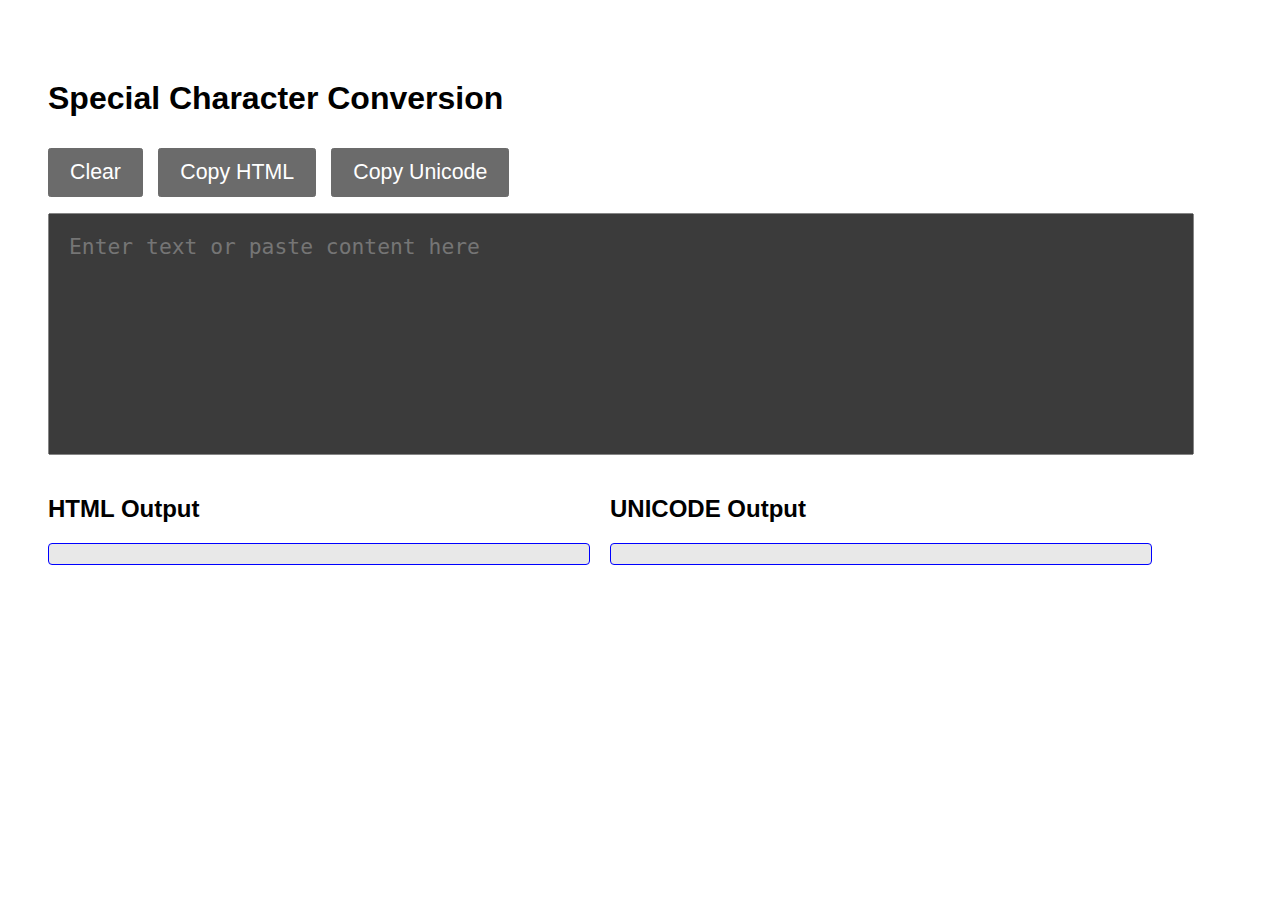
<file: HTMLspecial.html>
<!DOCTYPE html>
<html lang="en">
<head>
    <meta charset="UTF-8">
    <meta name="viewport" content="width=device-width, initial-scale=1.0">
    <title>Special Character Conversion</title>
    <style>
	        body {
            font-family: Arial, sans-serif;
                margin-top:5em;
    padding:0px 120px 40px 40px;
			color-scheme: dark;
			color-scheme: dark;
        }
        .container {
            display: flex;
            justify-content: space-between;
            gap: 20px;
        }
        .output-container {
            flex: 1;
            display: flex;
            flex-direction: column;
            align-items: stretch;
        }
        .output {
            flex: 1;
            padding: 10px;
            border: 1px solid blue;
            border-radius: 4px;
			white-space: pre-wrap;
            max-height: 300px;
            overflow-y: auto;
			color-scheme: dark;
			background: rgb(232,232,232);
			font-size:14pt;
        }
        textarea {
            flex: 1;
            padding: 20px;
			width: 100%;
            height: 200px;
            resize: none;
			font-size:16pt;
        }
        .button-container {
            margin-top: 10px;
            text-align: center;
        }
        button {
            padding: 10px 20px;
            cursor: pointer;
            margin-top: 10px;
			font-size:16pt;
        }
    </style>
    <script>
        const specialCharMap = {
'"': { html: '&#38;quot;', xml: '&#x22;' },
'&': { html: '&#38;amp;', xml: '&#x26;' },
'<': { html: '&lt;', xml: '<' },
'>': { html: '>', xml: '>' },
'’': { html: '&#38;rsquo;', xml: '&#x2019;' },
'“': { html: '&#38;ldquo;', xml: '&#x201C;' },
'”': { html: '&#38;rdquo;', xml: '&#x201D;' },
'•': { html: '&#38;bull;', xml: '&#x2022;' },
'…': { html: '&#38;hellip;', xml: '&#x2026;' },
'‐': { html: '&#38;hyphen;', xml: '&#x2010;' },
'=': { html: '&#38;equals;', xml: '&#x003D;' },
'%': { html: '&#38;percent;', xml: '&#x0025;' },
'&': { html: '&#38;amp;', xml: '&#x0026;' },
'€': { html: '&#38;euro;', xml: '&#x20AC;' },
'Á': { html: '&#38;Aacute;', xml: '&#x00C1;' },
'á': { html: '&#38;aacute;', xml: '&#x00E1;' },
'Â': { html: '&#38;Acirc;', xml: '&#x00C2;' },
'â': { html: '&#38;acirc;', xml: '&#x00E2;' },
'Æ': { html: '&#38;AElig;', xml: '&#x00C6;' },
'æ': { html: '&#38;aelig;', xml: '&#x00E6;' },
'À': { html: '&#38;Agrave;', xml: '&#x00C0;' },
'à': { html: '&#38;agrave;', xml: '&#x00E0;' },
'Å': { html: '&#38;Aring;', xml: '&#x00C5;' },
'å': { html: '&#38;aring;', xml: '&#x00E5;' },
'Ã': { html: '&#38;Atilde;', xml: '&#x00C3;' },
'ã': { html: '&#38;atilde;', xml: '&#x00E3;' },
'Ä': { html: '&#38;Auml;', xml: '&#x00C4;' },
'ä': { html: '&#38;auml;', xml: '&#x00E4;' },
'Ç': { html: '&#38;Ccedil;', xml: '&#x00C7;' },
'ç': { html: '&#38;ccedil;', xml: '&#x00E7;' },
'É': { html: '&#38;Eacute;', xml: '&#x00C9;' },
'é': { html: '&#38;eacute;', xml: '&#x00E9;' },
'Ê': { html: '&#38;Ecirc;', xml: '&#x00CA;' },
'ê': { html: '&#38;ecirc;', xml: '&#x00EA;' },
'È': { html: '&#38;Egrave;', xml: '&#x00C8;' },
'è': { html: '&#38;egrave;', xml: '&#x00E8;' },
'Ð': { html: '&#38;ETH;', xml: '&#x00D0;' },
'ð': { html: '&#38;eth;', xml: '&#x00F0;' },
'Ë': { html: '&#38;Euml;', xml: '&#x00CB;' },
'ë': { html: '&#38;euml;', xml: '&#x00EB;' },
'Í': { html: '&#38;Iacute;', xml: '&#x00CD;' },
'í': { html: '&#38;iacute;', xml: '&#x00ED;' },
'Î': { html: '&#38;Icirc;', xml: '&#x00CE;' },
'î': { html: '&#38;icirc;', xml: '&#x00EE;' },
'Ì': { html: '&#38;Igrave;', xml: '&#x00CC;' },
'ì': { html: '&#38;igrave;', xml: '&#x00EC;' },
'Ï': { html: '&#38;Iuml;', xml: '&#x00CF;' },
'ï': { html: '&#38;iuml;', xml: '&#x00EF;' },
'Ñ': { html: '&#38;Ntilde;', xml: '&#x00D1;' },
'ñ': { html: '&#38;ntilde;', xml: '&#x00F1;' },
'Ó': { html: '&#38;Oacute;', xml: '&#x00D3;' },
'ó': { html: '&#38;oacute;', xml: '&#x00F3;' },
'Ô': { html: '&#38;Ocirc;', xml: '&#x00D4;' },
'ô': { html: '&#38;ocirc;', xml: '&#x00F4;' },
'Ò': { html: '&#38;Ograve;', xml: '&#x00D2;' },
'ò': { html: '&#38;ograve;', xml: '&#x00F2;' },
'Ø': { html: '&#38;Oslash;', xml: '&#x00D8;' },
'ø': { html: '&#38;oslash;', xml: '&#x00F8;' },
'Õ': { html: '&#38;Otilde;', xml: '&#x00D5;' },
'õ': { html: '&#38;otilde;', xml: '&#x00F5;' },
'Ö': { html: '&#38;Ouml;', xml: '&#x00D6;' },
'ö': { html: '&#38;ouml;', xml: '&#x00F6;' },
'ß': { html: '&#38;szlig;', xml: '&#x00DF;' },
'Þ': { html: '&#38;THORN;', xml: '&#x00DE;' },
'þ': { html: '&#38;thorn;', xml: '&#x00FE;' },
'Ú': { html: '&#38;Uacute;', xml: '&#x00DA;' },
'ú': { html: '&#38;uacute;', xml: '&#x00FA;' },
'Û': { html: '&#38;Ucirc;', xml: '&#x00DB;' },
'û': { html: '&#38;ucirc;', xml: '&#x00FB;' },
'Ù': { html: '&#38;Ugrave;', xml: '&#x00D9;' },
'ù': { html: '&#38;ugrave;', xml: '&#x00F9;' },
'Ü': { html: '&#38;Uuml;', xml: '&#x00DC;' },
'ü': { html: '&#38;uuml;', xml: '&#x00FC;' },
'Ý': { html: '&#38;Yacute;', xml: '&#x00DD;' },
'ý': { html: '&#38;yacute;', xml: '&#x00FD;' },
'ÿ': { html: '&#38;yuml;', xml: '&#x00FF;' },
'Ă': { html: '&#38;Abreve;', xml: '&#x0102;' },
'ă': { html: '&#38;abreve;', xml: '&#x0103;' },
'Ā': { html: '&#38;Amacr;', xml: '&#x0100;' },
'ā': { html: '&#38;amacr;', xml: '&#x0101;' },
'Ą': { html: '&#38;Aogon;', xml: '&#x0104;' },
'ą': { html: '&#38;aogon;', xml: '&#x0105;' },
'Ć': { html: '&#38;Cacute;', xml: '&#x0106;' },
'ć': { html: '&#38;cacute;', xml: '&#x0107;' },
'Č': { html: '&#38;Ccaron;', xml: '&#x010C;' },
'č': { html: '&#38;ccaron;', xml: '&#x010D;' },
'Ĉ': { html: '&#38;Ccirc;', xml: '&#x0108;' },
'ĉ': { html: '&#38;ccirc;', xml: '&#x0109;' },
'Ċ': { html: '&#38;Cdot;', xml: '&#x010A;' },
'ċ': { html: '&#38;cdot;', xml: '&#x010B;' },
'Ď': { html: '&#38;Dcaron;', xml: '&#x010E;' },
'ď': { html: '&#38;dcaron;', xml: '&#x010F;' },
'Đ': { html: '&#38;Dstrok;', xml: '&#x0110;' },
'đ': { html: '&#38;dstrok;', xml: '&#x0111;' },
'Ě': { html: '&#38;Ecaron;', xml: '&#x011A;' },
'ě': { html: '&#38;ecaron;', xml: '&#x011B;' },
'Ė': { html: '&#38;Edot;', xml: '&#x0116;' },
'ė': { html: '&#38;edot;', xml: '&#x0117;' },
'Ē': { html: '&#38;Emacr;', xml: '&#x0112;' },
'ē': { html: '&#38;emacr;', xml: '&#x0113;' },
'Ŋ': { html: '&#38;ENG;', xml: '&#x014A;' },
'ŋ': { html: '&#38;eng;', xml: '&#x014B;' },
'Ę': { html: '&#38;Eogon;', xml: '&#x0118;' },
'ę': { html: '&#38;eogon;', xml: '&#x0119;' },
'ǵ': { html: '&#38;gacute;', xml: '&#x01F5;' },
'Ğ': { html: '&#38;Gbreve;', xml: '&#x011E;' },
'ğ': { html: '&#38;gbreve;', xml: '&#x011F;' },
'Ģ': { html: '&#38;Gcedil;', xml: '&#x0122;' },
'Ĝ': { html: '&#38;Gcirc;', xml: '&#x011C;' },
'ĝ': { html: '&#38;gcirc;', xml: '&#x011D;' },
'Ġ': { html: '&#38;Gdot;', xml: '&#x0120;' },
'ġ': { html: '&#38;gdot;', xml: '&#x0121;' },
'Ĥ': { html: '&#38;Hcirc;', xml: '&#x0124;' },
'ĥ': { html: '&#38;hcirc;', xml: '&#x0125;' },
'Ħ': { html: '&#38;Hstrok;', xml: '&#x0126;' },
'ħ': { html: '&#38;hstrok;', xml: '&#x0127;' },
'İ': { html: '&#38;Idot;', xml: '&#x0130;' },
'Ĳ': { html: '&#38;IJlig;', xml: '&#x0132;' },
'ĳ': { html: '&#38;ijlig;', xml: '&#x0133;' },
'Ī': { html: '&#38;Imacr;', xml: '&#x012A;' },
'ī': { html: '&#38;imacr;', xml: '&#x012B;' },
'ı': { html: '&#38;inodot;', xml: '&#x0131;' },
'Į': { html: '&#38;Iogon;', xml: '&#x012E;' },
'į': { html: '&#38;iogon;', xml: '&#x012F;' },
'Ĩ': { html: '&#38;Itilde;', xml: '&#x0128;' },
'ĩ': { html: '&#38;itilde;', xml: '&#x0129;' },
'Ĵ': { html: '&#38;Jcirc;', xml: '&#x0134;' },
'ĵ': { html: '&#38;jcirc;', xml: '&#x0135;' },
'Ķ': { html: '&#38;Kcedil;', xml: '&#x0136;' },
'ķ': { html: '&#38;kcedil;', xml: '&#x0137;' },
'ĸ': { html: '&#38;kgreen;', xml: '&#x0138;' },
'Ĺ': { html: '&#38;Lacute;', xml: '&#x0139;' },
'ĺ': { html: '&#38;lacute;', xml: '&#x013A;' },
'Ľ': { html: '&#38;Lcaron;', xml: '&#x013D;' },
'ľ': { html: '&#38;lcaron;', xml: '&#x013E;' },
'Ļ': { html: '&#38;Lcedil;', xml: '&#x013B;' },
'ļ': { html: '&#38;lcedil;', xml: '&#x013C;' },
'Ŀ': { html: '&#38;Lmidot;', xml: '&#x013F;' },
'ŀ': { html: '&#38;lmidot;', xml: '&#x0140;' },
'Ł': { html: '&#38;Lstrok;', xml: '&#x0141;' },
'ł': { html: '&#38;lstrok;', xml: '&#x0142;' },
'Ń': { html: '&#38;Nacute;', xml: '&#x0143;' },
'ń': { html: '&#38;nacute;', xml: '&#x0144;' },
'ŉ': { html: '&#38;napos;', xml: '&#x0149;' },
'Ň': { html: '&#38;Ncaron;', xml: '&#x0147;' },
'ň': { html: '&#38;ncaron;', xml: '&#x0148;' },
'Ņ': { html: '&#38;Ncedil;', xml: '&#x0145;' },
'ņ': { html: '&#38;ncedil;', xml: '&#x0146;' },
'Ő': { html: '&#38;Odblac;', xml: '&#x0150;' },
'ő': { html: '&#38;odblac;', xml: '&#x0151;' },
'Œ': { html: '&#38;OElig;', xml: '&#x0152;' },
'œ': { html: '&#38;oelig;', xml: '&#x0153;' },
'Ō': { html: '&#38;Omacr;', xml: '&#x014C;' },
'ō': { html: '&#38;omacr;', xml: '&#x014D;' },
'Ŕ': { html: '&#38;Racute;', xml: '&#x0154;' },
'ŕ': { html: '&#38;racute;', xml: '&#x0155;' },
'Ř': { html: '&#38;Rcaron;', xml: '&#x0158;' },
'ř': { html: '&#38;rcaron;', xml: '&#x0159;' },
'Ŗ': { html: '&#38;Rcedil;', xml: '&#x0156;' },
'ŗ': { html: '&#38;rcedil;', xml: '&#x0157;' },
'Ś': { html: '&#38;Sacute;', xml: '&#x015A;' },
'ś': { html: '&#38;sacute;', xml: '&#x015B;' },
'Š': { html: '&#38;Scaron;', xml: '&#x0160;' },
'š': { html: '&#38;scaron;', xml: '&#x0161;' },
'Ş': { html: '&#38;Scedil;', xml: '&#x015E;' },
'ş': { html: '&#38;scedil;', xml: '&#x015F;' },
'Ŝ': { html: '&#38;Scirc;', xml: '&#x015C;' },
'ŝ': { html: '&#38;scirc;', xml: '&#x015D;' },
'Ť': { html: '&#38;Tcaron;', xml: '&#x0164;' },
'ť': { html: '&#38;tcaron;', xml: '&#x0165;' },
'Ţ': { html: '&#38;Tcedil;', xml: '&#x0162;' },
'ţ': { html: '&#38;tcedil;', xml: '&#x0163;' },
'Ŧ': { html: '&#38;Tstrok;', xml: '&#x0166;' },
'ŧ': { html: '&#38;tstrok;', xml: '&#x0167;' },
'Ŭ': { html: '&#38;Ubreve;', xml: '&#x016C;' },
'ŭ': { html: '&#38;ubreve;', xml: '&#x016D;' },
'Ű': { html: '&#38;Udblac;', xml: '&#x0170;' },
'ű': { html: '&#38;udblac;', xml: '&#x0171;' },
'Ū': { html: '&#38;Umacr;', xml: '&#x016A;' },
'ū': { html: '&#38;umacr;', xml: '&#x016B;' },
'Ų': { html: '&#38;Uogon;', xml: '&#x0172;' },
'ų': { html: '&#38;uogon;', xml: '&#x0173;' },
'Ů': { html: '&#38;Uring;', xml: '&#x016E;' },
'ů': { html: '&#38;uring;', xml: '&#x016F;' },
'Ũ': { html: '&#38;Utilde;', xml: '&#x0168;' },
'ũ': { html: '&#38;utilde;', xml: '&#x0169;' },
'Ŵ': { html: '&#38;Wcirc;', xml: '&#x0174;' },
'ŵ': { html: '&#38;wcirc;', xml: '&#x0175;' },
'Ŷ': { html: '&#38;Ycirc;', xml: '&#x0176;' },
'ŷ': { html: '&#38;ycirc;', xml: '&#x0177;' },
'Ÿ': { html: '&#38;Yuml;', xml: '&#x0178;' },
'Ź': { html: '&#38;Zacute;', xml: '&#x0179;' },
'ź': { html: '&#38;zacute;', xml: '&#x017A;' },
'Ž': { html: '&#38;Zcaron;', xml: '&#x017D;' },
'ž': { html: '&#38;zcaron;', xml: '&#x017E;' },
'Ż': { html: '&#38;Zdot;', xml: '&#x017B;' },
'ż': { html: '&#38;zdot;', xml: '&#x017C;' },
'*': { html: '&#38;ast;', xml: '&#x002A;' },
'¦': { html: '&#38;brvbar;', xml: '&#x00A6;' },
'¢': { html: '&#38;cent;', xml: '&#x00A2;' },
'©': { html: '&#38;copy;', xml: '&#x00A9;' },
'¤': { html: '&#38;curren;', xml: '&#x00A4;' },
'↓': { html: '&#38;darr;', xml: '&#x2193;' },
'°': { html: '&#38;deg;', xml: '&#x00B0;' },
'÷': { html: '&#38;divide;', xml: '&#x00F7;' },
'$': { html: '&#38;dollar;', xml: '&#x0024;' },
'=': { html: '&#38;equals;', xml: '&#x003D;' },
'!': { html: '&#38;excl;', xml: '&#x0021;' },
'½': { html: '&#38;frac;', xml: '&#x00BD;' },
'¼': { html: '&#38;frac;', xml: '&#x00BC;' },
'⅛': { html: '&#38;frac;', xml: '&#x215B;' },
'¾': { html: '&#38;frac;', xml: '&#x00BE;' },
'⅜': { html: '&#38;frac;', xml: '&#x215C;' },
'⅝': { html: '&#38;frac;', xml: '&#x215D;' },
'⅞': { html: '&#38;frac;', xml: '&#x215E;' },
'½': { html: '&#38;half;', xml: '&#x00BD;' },
'―': { html: '&#38;horbar;', xml: '&#x2015;' },
'¦': { html: '&#38;brvbar;', xml: '&#x00A6;' },
'¢': { html: '&#38;cent;', xml: '&#x00A2;' },
'©': { html: '&#38;copy;', xml: '&#x00A9;' },
'¤': { html: '&#38;curren;', xml: '&#x00A4;' },
'↓': { html: '&#38;darr;', xml: '&#x2193;' },
'°': { html: '&#38;deg;', xml: '&#x00B0;' },
'÷': { html: '&#38;divide;', xml: '&#x00F7;' },
'$': { html: '&#38;dollar;', xml: '&#x0024;' },
'=': { html: '&#38;equals;', xml: '&#x003D;' },
'!': { html: '&#38;excl;', xml: '&#x0021;' },
'½': { html: '&#38;frac;', xml: '&#x00BD;' },
'¼': { html: '&#38;frac;', xml: '&#x00BC;' },
'⅛': { html: '&#38;frac;', xml: '&#x215B;' },
'¾': { html: '&#38;frac;', xml: '&#x00BE;' },
'⅜': { html: '&#38;frac;', xml: '&#x215C;' },
'⅝': { html: '&#38;frac;', xml: '&#x215D;' },
'⅞': { html: '&#38;frac;', xml: '&#x215E;' },
'½': { html: '&#38;half;', xml: '&#x00BD;' },
'―': { html: '&#38;horbar;', xml: '&#x2015;' },
'‐': { html: '&#38;hyphen;', xml: '&#x2010;' },
'¡': { html: '&#38;iexcl;', xml: '&#x00A1;' },
'¿': { html: '&#38;iquest;', xml: '&#x00BF;' },
'«': { html: '&#38;laquo;', xml: '&#x00AB;' },
'←': { html: '&#38;larr;', xml: '&#x2190;' },
 '“': { html: '&#38;ldquo;', xml: '&#x201C;' },
'_': { html: '&#38;lowbar;', xml: '&#x005F;' },
'‘': { html: '&#38;lsquo;', xml: '&#x2018;' },
'µ': { html: '&#38;micro;', xml: '&#x00B5;' },
'·': { html: '&#38;middot;', xml: '&#x00B7;' },
' ': { html: '&#38;nbsp;', xml: '&#x00A0;' },
'¬': { html: '&#38;not;', xml: '&#x00AC;' },
'Ω': { html: '&#38;ohm;', xml: '&#x2126;' },
'ª': { html: '&#38;ordf;', xml: '&#x00AA;' },
'º': { html: '&#38;ordm;', xml: '&#x00BA;' },
'¶': { html: '&#38;para;', xml: '&#x00B6;' },
'%': { html: '&#38;percnt;', xml: '&#x0025;' },
'+': { html: '&#38;plus;', xml: '&#x002B;' },
'±': { html: '&#38;plusmn;', xml: '&#x00B1;' },
'£': { html: '&#38;pound;', xml: '&#x00A3;' },
'?': { html: '&#38;quest;', xml: '&#x003F;' },
'"': { html: '&#38;quot;', xml: '&#x0022;' },
'»': { html: '&#38;raquo;', xml: '&#x00BB;' },
'→': { html: '&#38;rarr;', xml: '&#x2192;' },
'},': { html: '&#38;rcub;', xml: '&#x007D;' },
'”': { html: '&#38;rdquo;', xml: '&#x201D;' },
'®': { html: '&#38;reg;', xml: '&#x00AE;' },
'’': { html: '&#38;rsquo;', xml: '&#x2019;' },
'§': { html: '&#38;sect;', xml: '&#x00A7;' },
'­': { html: '&#38;shy;', xml: '&#x00AD;' },
'♪': { html: '&#38;sung;', xml: '&#x266A;' },
'¹': { html: '&#38;sup;', xml: '&#x00B9;' },
'²': { html: '&#38;sup;', xml: '&#x00B2;' },
'³': { html: '&#38;sup;', xml: '&#x00B3;' },
'×': { html: '&#38;times;', xml: '&#x00D7;' },
'™': { html: '&#38;trade;', xml: '&#x2122;' },
'↑': { html: '&#38;uarr;', xml: '&#x2191;' },
'|': { html: '&#38;verbar;', xml: '&#x007C;' },
'¥': { html: '&#38;yen;', xml: '&#x00A5;' },
'␣': { html: '&#38;blank;', xml: '&#x2423;' },
'▒': { html: '&#38;blk;', xml: '&#x2592;' },
'░': { html: '&#38;blk;', xml: '&#x2591;' },
'▓': { html: '&#38;blk;', xml: '&#x2593;' },
'█': { html: '&#38;block;', xml: '&#x2588;' },
'•': { html: '&#38;bull;', xml: '&#x2022;' },
'⁁': { html: '&#38;caret;', xml: '&#x2041;' },
'✓': { html: '&#38;check;', xml: '&#x2713;' },
'○': { html: '&#38;cir;', xml: '&#x25CB;' },
'♣': { html: '&#38;clubs;', xml: '&#x2663;' },
'℗': { html: '&#38;copysr;', xml: '&#x2117;' },
'✗': { html: '&#38;cross;', xml: '&#x2717;' },
'‡': { html: '&#38;Dagger;', xml: '&#x2021;' },
'†': { html: '&#38;dagger;', xml: '&#x2020;' },
'‐': { html: '&#38;dash;', xml: '&#x2010;' },
'♦': { html: '&#38;diams;', xml: '&#x2666;' },
'⌍': { html: '&#38;dlcrop;', xml: '&#x230D;' },
'⌌': { html: '&#38;drcrop;', xml: '&#x230C;' },
'▿': { html: '&#38;dtri;', xml: '&#x25BF;' },
'▾': { html: '&#38;dtrif;', xml: '&#x25BE;' },
' ': { html: '&#38;emsp;', xml: '&#x2003;' },
' ': { html: '&#38;ensp;', xml: '&#x2002;' },
'♀': { html: '&#38;female;', xml: '&#x2640;' },
'ﬃ': { html: '&#38;ffilig;', xml: '&#xFB03;' },
'ﬀ': { html: '&#38;fflig;', xml: '&#xFB00;' },
'ﬄ': { html: '&#38;ffllig;', xml: '&#xFB04;' },
'ﬁ': { html: '&#38;filig;', xml: '&#xFB01;' },
'♭': { html: '&#38;flat;', xml: '&#x266D;' },
'ﬂ': { html: '&#38;fllig;', xml: '&#xFB02;' },
'⅓': { html: '&#38;frac;', xml: '&#x2153;' },
'⅕': { html: '&#38;frac;', xml: '&#x2155;' },
'⅙': { html: '&#38;frac;', xml: '&#x2159;' },
'⅔': { html: '&#38;frac;', xml: '&#x2154;' },
'⅖': { html: '&#38;frac;', xml: '&#x2156;' },
'⅗': { html: '&#38;frac;', xml: '&#x2157;' },
'⅘': { html: '&#38;frac;', xml: '&#x2158;' },
'⅚': { html: '&#38;frac;', xml: '&#x215A;' },
' ': { html: '&#38;hairsp;', xml: '&#x200A;' },
'♥': { html: '&#38;hearts;', xml: '&#x2665;' },
'…': { html: '&#38;hellip;', xml: '&#x2026;' },
'⁃': { html: '&#38;hybull;', xml: '&#x2043;' },
'℅': { html: '&#38;incare;', xml: '&#x2105;' },
'„': { html: '&#38;ldquor;', xml: '&#x201E;' },
'▄': { html: '&#38;lhblk;', xml: '&#x2584;' },
'◊': { html: '&#38;loz;', xml: '&#x25CA;' },
'⧫': { html: '&#38;lozf;', xml: '&#x29EB;' },
'‚': { html: '&#38;lsquor;', xml: '&#x201A;' },
'◃': { html: '&#38;ltri;', xml: '&#x25C3;' },
'◂': { html: '&#38;ltrif;', xml: '&#x25C2;' },
'♂': { html: '&#38;male;', xml: '&#x2642;' },
'✠': { html: '&#38;malt;', xml: '&#x2720;' },
'▮': { html: '&#38;marker;', xml: '&#x25AE;' },
'—': { html: '&#38;mdash;', xml: '&#x2014;' },
'…': { html: '&#38;mldr;', xml: '&#x2026;' },
'♮': { html: '&#38;natur;', xml: '&#x266E;' },
'–': { html: '&#38;ndash;', xml: '&#x2013;' },
'‥': { html: '&#38;nldr;', xml: '&#x2025;' },
' ': { html: '&#38;numsp;', xml: '&#x2007;' },
'☎': { html: '&#38;phone;', xml: '&#x260E;' },
' ': { html: '&#38;puncsp;', xml: '&#x2008;' },
'”': { html: '&#38;rdquor;', xml: '&#x201D;' },
'▭': { html: '&#38;rect;', xml: '&#x25AD;' },
'’': { html: '&#38;rsquor;', xml: '&#x2019;' },
'▹': { html: '&#38;rtri;', xml: '&#x25B9;' },
'▸': { html: '&#38;rtrif;', xml: '&#x25B8;' },
'℞': { html: '&#38;rx;', xml: '&#x211E;' },
'✶': { html: '&#38;sext;', xml: '&#x2736;' },
'♯': { html: '&#38;sharp;', xml: '&#x266F;' },
'♠': { html: '&#38;spades;', xml: '&#x2660;' },
'□': { html: '&#38;squ;', xml: '&#x25A1;' },
'▪': { html: '&#38;squf;', xml: '&#x25AA;' },
'☆': { html: '&#38;star;', xml: '&#x2606;' },
'★': { html: '&#38;starf;', xml: '&#x2605;' },
'⌖': { html: '&#38;target;', xml: '&#x2316;' },
'⌕': { html: '&#38;telrec;', xml: '&#x2315;' },
' ': { html: '&#38;thinsp;', xml: '&#x2009;' },
'▀': { html: '&#38;uhblk;', xml: '&#x2580;' },
'⌏': { html: '&#38;ulcrop;', xml: '&#x230F;' },
'⌎': { html: '&#38;urcrop;', xml: '&#x230E;' },
'▵': { html: '&#38;utri;', xml: '&#x25B5;' },
'▴': { html: '&#38;utrif;', xml: '&#x25B4;' },
'⋮': { html: '&#38;vellip;', xml: '&#x22EE;' },
'´': { html: '&#38;acute;', xml: '&#x00B4;' },
'˘': { html: '&#38;breve;', xml: '&#x02D8;' },
'ˇ': { html: '&#38;caron;', xml: '&#x02C7;' },
'¸': { html: '&#38;cedil;', xml: '&#x00B8;' },
'ˆ': { html: '&#38;circ;', xml: '&#x02C6;' },
'˝': { html: '&#38;dblac;', xml: '&#x02DD;' },
'¨': { html: '&#38;die;', xml: '&#x00A8;' },
'˙': { html: '&#38;dot;', xml: '&#x02D9;' },
'`': { html: '&#38;grave;', xml: '&#x0060;' },
'¯': { html: '&#38;macr;', xml: '&#x00AF;' },
'˛': { html: '&#38;ogon;', xml: '&#x02DB;' },
'˚': { html: '&#38;ring;', xml: '&#x02DA;' },
'˜': { html: '&#38;tilde;', xml: '&#x02DC;' },
'¨': { html: '&#38;uml;', xml: '&#x00A8;' },
'╗': { html: '&#38;boxDL;', xml: '&#x2557;' },
'╖': { html: '&#38;boxDl;', xml: '&#x2556;' },
'╕': { html: '&#38;boxdL;', xml: '&#x2555;' },
'┐': { html: '&#38;boxdl;', xml: '&#x2510;' },
'╔': { html: '&#38;boxDR;', xml: '&#x2554;' },
'╓': { html: '&#38;boxDr;', xml: '&#x2553;' },
'╒': { html: '&#38;boxdR;', xml: '&#x2552;' },
'┌': { html: '&#38;boxdr;', xml: '&#x250C;' },
'═': { html: '&#38;boxH;', xml: '&#x2550;' },
'─': { html: '&#38;boxh;', xml: '&#x2500;' },
'╦': { html: '&#38;boxHD;', xml: '&#x2566;' },
'╤': { html: '&#38;boxHd;', xml: '&#x2564;' },
'╥': { html: '&#38;boxhD;', xml: '&#x2565;' },
'┬': { html: '&#38;boxhd;', xml: '&#x252C;' },
'╩': { html: '&#38;boxHU;', xml: '&#x2569;' },
'╧': { html: '&#38;boxHu;', xml: '&#x2567;' },
'╨': { html: '&#38;boxhU;', xml: '&#x2568;' },
'┴': { html: '&#38;boxhu;', xml: '&#x2534;' },
'╝': { html: '&#38;boxUL;', xml: '&#x255D;' },
'╜': { html: '&#38;boxUl;', xml: '&#x255C;' },
'╛': { html: '&#38;boxuL;', xml: '&#x255B;' },
'┘': { html: '&#38;boxul;', xml: '&#x2518;' },
'╚': { html: '&#38;boxUR;', xml: '&#x255A;' },
'╙': { html: '&#38;boxUr;', xml: '&#x2559;' },
'╘': { html: '&#38;boxuR;', xml: '&#x2558;' },
'└': { html: '&#38;boxur;', xml: '&#x2514;' },
'║': { html: '&#38;boxV;', xml: '&#x2551;' },
'│': { html: '&#38;boxv;', xml: '&#x2502;' },
'╬': { html: '&#38;boxVH;', xml: '&#x256C;' },
'╫': { html: '&#38;boxVh;', xml: '&#x256B;' },
'╪': { html: '&#38;boxvH;', xml: '&#x256A;' },
'┼': { html: '&#38;boxvh;', xml: '&#x253C;' },
'╣': { html: '&#38;boxVL;', xml: '&#x2563;' },
'╢': { html: '&#38;boxVl;', xml: '&#x2562;' },
'╡': { html: '&#38;boxvL;', xml: '&#x2561;' },
'┤': { html: '&#38;boxvl;', xml: '&#x2524;' },
'╠': { html: '&#38;boxVR;', xml: '&#x2560;' },
'╟': { html: '&#38;boxVr;', xml: '&#x255F;' },
'╞': { html: '&#38;boxvR;', xml: '&#x255E;' },
'├': { html: '&#38;boxvr;', xml: '&#x251C;' },
'А': { html: '&#38;Acy;', xml: '&#x0410;' },
'а': { html: '&#38;acy;', xml: '&#x0430;' },
'Б': { html: '&#38;Bcy;', xml: '&#x0411;' },
'б': { html: '&#38;bcy;', xml: '&#x0431;' },
'Ч': { html: '&#38;CHcy;', xml: '&#x0427;' },
'ч': { html: '&#38;chcy;', xml: '&#x0447;' },
'Д': { html: '&#38;Dcy;', xml: '&#x0414;' },
'д': { html: '&#38;dcy;', xml: '&#x0434;' },
'Э': { html: '&#38;Ecy;', xml: '&#x042D;' },
'э': { html: '&#38;ecy;', xml: '&#x044D;' },
'Ф': { html: '&#38;Fcy;', xml: '&#x0424;' },
'ф': { html: '&#38;fcy;', xml: '&#x0444;' },
'Г': { html: '&#38;Gcy;', xml: '&#x0413;' },
'г': { html: '&#38;gcy;', xml: '&#x0433;' },
'Ъ': { html: '&#38;HARDcy;', xml: '&#x042A;' },
'ъ': { html: '&#38;hardcy;', xml: '&#x044A;' },
'И': { html: '&#38;Icy;', xml: '&#x0418;' },
'и': { html: '&#38;icy;', xml: '&#x0438;' },
'Е': { html: '&#38;IEcy;', xml: '&#x0415;' },
'е': { html: '&#38;iecy;', xml: '&#x0435;' },
'Ё': { html: '&#38;IOcy;', xml: '&#x0401;' },
'ё': { html: '&#38;iocy;', xml: '&#x0451;' },
'Й': { html: '&#38;Jcy;', xml: '&#x0419;' },
'й': { html: '&#38;jcy;', xml: '&#x0439;' },
'К': { html: '&#38;Kcy;', xml: '&#x041A;' },
'к': { html: '&#38;kcy;', xml: '&#x043A;' },
'Х': { html: '&#38;KHcy;', xml: '&#x0425;' },
'х': { html: '&#38;khcy;', xml: '&#x0445;' },
'Л': { html: '&#38;Lcy;', xml: '&#x041B;' },
'л': { html: '&#38;lcy;', xml: '&#x043B;' },
'М': { html: '&#38;Mcy;', xml: '&#x041C;' },
'м': { html: '&#38;mcy;', xml: '&#x043C;' },
'Н': { html: '&#38;Ncy;', xml: '&#x041D;' },
'н': { html: '&#38;ncy;', xml: '&#x043D;' },
'№': { html: '&#38;numero;', xml: '&#x2116;' },
'О': { html: '&#38;Ocy;', xml: '&#x041E;' },
'о': { html: '&#38;ocy;', xml: '&#x043E;' },
'П': { html: '&#38;Pcy;', xml: '&#x041F;' },
'п': { html: '&#38;pcy;', xml: '&#x043F;' },
'Р': { html: '&#38;Rcy;', xml: '&#x0420;' },
'р': { html: '&#38;rcy;', xml: '&#x0440;' },
'С': { html: '&#38;Scy;', xml: '&#x0421;' },
'с': { html: '&#38;scy;', xml: '&#x0441;' },
'Щ': { html: '&#38;SHCHcy;', xml: '&#x0429;' },
'щ': { html: '&#38;shchcy;', xml: '&#x0449;' },
'Ш': { html: '&#38;SHcy;', xml: '&#x0428;' },
'ш': { html: '&#38;shcy;', xml: '&#x0448;' },
'Ь': { html: '&#38;SOFTcy;', xml: '&#x042C;' },
'ь': { html: '&#38;softcy;', xml: '&#x044C;' },
'Т': { html: '&#38;Tcy;', xml: '&#x0422;' },
'т': { html: '&#38;tcy;', xml: '&#x0442;' },
'Ц': { html: '&#38;TScy;', xml: '&#x0426;' },
'ц': { html: '&#38;tscy;', xml: '&#x0446;' },
'У': { html: '&#38;Ucy;', xml: '&#x0423;' },
'у': { html: '&#38;ucy;', xml: '&#x0443;' },
'В': { html: '&#38;Vcy;', xml: '&#x0412;' },
'в': { html: '&#38;vcy;', xml: '&#x0432;' },
'Я': { html: '&#38;YAcy;', xml: '&#x042F;' },
'я': { html: '&#38;yacy;', xml: '&#x044F;' },
'Ы': { html: '&#38;Ycy;', xml: '&#x042B;' },
'ы': { html: '&#38;ycy;', xml: '&#x044B;' },
'Ю': { html: '&#38;YUcy;', xml: '&#x042E;' },
'ю': { html: '&#38;yucy;', xml: '&#x044E;' },
'З': { html: '&#38;Zcy;', xml: '&#x0417;' },
'з': { html: '&#38;zcy;', xml: '&#x0437;' },
'Ж': { html: '&#38;ZHcy;', xml: '&#x0416;' },
'ж': { html: '&#38;zhcy;', xml: '&#x0436;' },
'Ђ': { html: '&#38;DJcy;', xml: '&#x0402;' },
'ђ': { html: '&#38;djcy;', xml: '&#x0452;' },
'Ѕ': { html: '&#38;DScy;', xml: '&#x0405;' },
'ѕ': { html: '&#38;dscy;', xml: '&#x0455;' },
'Џ': { html: '&#38;DZcy;', xml: '&#x040F;' },
'џ': { html: '&#38;dzcy;', xml: '&#x045F;' },
'Ѓ': { html: '&#38;GJcy;', xml: '&#x0403;' },
'ѓ': { html: '&#38;gjcy;', xml: '&#x0453;' },
'І': { html: '&#38;Iukcy;', xml: '&#x0406;' },
'і': { html: '&#38;iukcy;', xml: '&#x0456;' },
'Ј': { html: '&#38;Jsercy;', xml: '&#x0408;' },
'ј': { html: '&#38;jsercy;', xml: '&#x0458;' },
'Є': { html: '&#38;Jukcy;', xml: '&#x0404;' },
'є': { html: '&#38;jukcy;', xml: '&#x0454;' },
'Ќ': { html: '&#38;KJcy;', xml: '&#x040C;' },
'ќ': { html: '&#38;kjcy;', xml: '&#x045C;' },
'Љ': { html: '&#38;LJcy;', xml: '&#x0409;' },
'љ': { html: '&#38;ljcy;', xml: '&#x0459;' },
'Њ': { html: '&#38;NJcy;', xml: '&#x040A;' },
'њ': { html: '&#38;njcy;', xml: '&#x045A;' },
'Ћ': { html: '&#38;TSHcy;', xml: '&#x040B;' },
'ћ': { html: '&#38;tshcy;', xml: '&#x045B;' },
'Ў': { html: '&#38;Ubrcy;', xml: '&#x040E;' },
'ў': { html: '&#38;ubrcy;', xml: '&#x045E;' },
'Ї': { html: '&#38;YIcy;', xml: '&#x0407;' },
'ї': { html: '&#38;yicy;', xml: '&#x0457;' },
'⍼': { html: '&#38;angzarr;', xml: '&#x237C;' },
'⫯': { html: '&#38;cirmid;', xml: '&#x2AEF;' },
'⤸': { html: '&#38;cudarrl;', xml: '&#x2938;' },
'⤵': { html: '&#38;cudarrr;', xml: '&#x2935;' },
'↶': { html: '&#38;cularr;', xml: '&#x21B6;' },
'⤽': { html: '&#38;cularrp;', xml: '&#x293D;' },
'↷': { html: '&#38;curarr;', xml: '&#x21B7;' },
'⤼': { html: '&#38;curarrm;', xml: '&#x293C;' },
'↡': { html: '&#38;Darr;', xml: '&#x21A1;' },
'⇓': { html: '&#38;dArr;', xml: '&#x21D3;' },
'⇊': { html: '&#38;ddarr;', xml: '&#x21CA;' },
'⤑': { html: '&#38;DDotrahd;', xml: '&#x2911;' },
'⥿': { html: '&#38;dfisht;', xml: '&#x297F;' },
'⥥': { html: '&#38;dHar;', xml: '&#x2965;' },
'⇃': { html: '&#38;dharl;', xml: '&#x21C3;' },
'⇂': { html: '&#38;dharr;', xml: '&#x21C2;' },
 '⇵': { html: '&#38;duarr;', xml: '&#x21F5;' },
'⥯': { html: '&#38;duhar;', xml: '&#x296F;' },
'⟿': { html: '&#38;dzigrarr;', xml: '&#x27FF;' },
'⥱': { html: '&#38;erarr;', xml: '&#x2971;' },
'⇔': { html: '&#38;hArr;', xml: '&#x21D4;' },
'↔': { html: '&#38;harr;', xml: '&#x2194;' },
'⥈': { html: '&#38;harrcir;', xml: '&#x2948;' },
'↭': { html: '&#38;harrw;', xml: '&#x21AD;' },
'⇿': { html: '&#38;hoarr;', xml: '&#x21FF;' },
'⊷': { html: '&#38;imof;', xml: '&#x22B7;' },
'⇚': { html: '&#38;lAarr;', xml: '&#x21DA;' },
'↞': { html: '&#38;Larr;', xml: '&#x219E;' },
'⤟': { html: '&#38;larrbfs;', xml: '&#x291F;' },
'⤝': { html: '&#38;larrfs;', xml: '&#x291D;' },
'↩': { html: '&#38;larrhk;', xml: '&#x21A9;' },
'↫': { html: '&#38;larrlp;', xml: '&#x21AB;' },
'⤹': { html: '&#38;larrpl;', xml: '&#x2939;' },
'⥳': { html: '&#38;larrsim;', xml: '&#x2973;' },
'↢': { html: '&#38;larrtl;', xml: '&#x21A2;' },
'⤛': { html: '&#38;lAtail;', xml: '&#x291B;' },
'⤙': { html: '&#38;latail;', xml: '&#x2919;' },
'⤎': { html: '&#38;lBarr;', xml: '&#x290E;' },
'⤌': { html: '&#38;lbarr;', xml: '&#x290C;' },
'⤶': { html: '&#38;ldca;', xml: '&#x2936;' },
'⥧': { html: '&#38;ldrdhar;', xml: '&#x2967;' },
'⥋': { html: '&#38;ldrushar;', xml: '&#x294B;' },
'↲': { html: '&#38;ldsh;', xml: '&#x21B2;' },
'⥼': { html: '&#38;lfisht;', xml: '&#x297C;' },
'⥢': { html: '&#38;lHar;', xml: '&#x2962;' },
'↽': { html: '&#38;lhard;', xml: '&#x21BD;' },
'↼': { html: '&#38;lharu;', xml: '&#x21BC;' },
'⥪': { html: '&#38;lharul;', xml: '&#x296A;' },
'⇇': { html: '&#38;llarr;', xml: '&#x21C7;' },
'⥫': { html: '&#38;llhard;', xml: '&#x296B;' },
'⇽': { html: '&#38;loarr;', xml: '&#x21FD;' },
'⇆': { html: '&#38;lrarr;', xml: '&#x21C6;' },
'⇋': { html: '&#38;lrhar;', xml: '&#x21CB;' },
'⥭': { html: '&#38;lrhard;', xml: '&#x296D;' },
 '↰': { html: '&#38;lsh;', xml: '&#x21B0;' },
'⥊': { html: '&#38;lurdshar;', xml: '&#x294A;' },
'⥦': { html: '&#38;luruhar;', xml: '&#x2966;' },
'⤅': { html: '&#38;Map;', xml: '&#x2905;' },
'↦': { html: '&#38;map;', xml: '&#x21A6;' },
'⫰': { html: '&#38;midcir;', xml: '&#x2AF0;' },
'⊸': { html: '&#38;mumap;', xml: '&#x22B8;' },
'⤤': { html: '&#38;nearhk;', xml: '&#x2924;' },
'⇗': { html: '&#38;neArr;', xml: '&#x21D7;' },
'↗': { html: '&#38;nearr;', xml: '&#x2197;' },
'⤨': { html: '&#38;nesear;', xml: '&#x2928;' },
'⇎': { html: '&#38;nhArr;', xml: '&#x21CE;' },
'↮': { html: '&#38;nharr;', xml: '&#x21AE;' },
'⇍': { html: '&#38;nlArr;', xml: '&#x21CD;' },
'↚': { html: '&#38;nlarr;', xml: '&#x219A;' },
'⇏': { html: '&#38;nrArr;', xml: '&#x21CF;' },
'↛': { html: '&#38;nrarr;', xml: '&#x219B;' },
'⤂': { html: '&#38;nvlArr;', xml: '&#x2902;' },
'⤃': { html: '&#38;nvrArr;', xml: '&#x2903;' },
'⤣': { html: '&#38;nwarhk;', xml: '&#x2923;' },
'⇖': { html: '&#38;nwArr;', xml: '&#x21D6;' },
'↖': { html: '&#38;nwarr;', xml: '&#x2196;' },
'⤧': { html: '&#38;nwnear;', xml: '&#x2927;' },
'↺': { html: '&#38;olarr;', xml: '&#x21BA;' },
'↻': { html: '&#38;orarr;', xml: '&#x21BB;' },
'⊶': { html: '&#38;origof;', xml: '&#x22B6;' },
'⇛': { html: '&#38;rAarr;', xml: '&#x21DB;' },
'↠': { html: '&#38;Rarr;', xml: '&#x21A0;' },
'⥵': { html: '&#38;rarrap;', xml: '&#x2975;' },
'⤠': { html: '&#38;rarrbfs;', xml: '&#x2920;' },
'⤳': { html: '&#38;rarrc;', xml: '&#x2933;' },
'⤞': { html: '&#38;rarrfs;', xml: '&#x291E;' },
'↪': { html: '&#38;rarrhk;', xml: '&#x21AA;' },
'↬': { html: '&#38;rarrlp;', xml: '&#x21AC;' },
'⥅': { html: '&#38;rarrpl;', xml: '&#x2945;' },
'⥴': { html: '&#38;rarrsim;', xml: '&#x2974;' },
'⤖': { html: '&#38;Rarrtl;', xml: '&#x2916;' },
'↣': { html: '&#38;rarrtl;', xml: '&#x21A3;' },
'↝': { html: '&#38;rarrw;', xml: '&#x219D;' },
'⤜': { html: '&#38;rAtail;', xml: '&#x291C;' },
'⤚': { html: '&#38;ratail;', xml: '&#x291A;' },
'⤐': { html: '&#38;RBarr;', xml: '&#x2910;' },
'⤏': { html: '&#38;rBarr;', xml: '&#x290F;' },
'⤍': { html: '&#38;rbarr;', xml: '&#x290D;' },
'⤷': { html: '&#38;rdca;', xml: '&#x2937;' },
'⥩': { html: '&#38;rdldhar;', xml: '&#x2969;' },
'↳': { html: '&#38;rdsh;', xml: '&#x21B3;' },
'⥽': { html: '&#38;rfisht;', xml: '&#x297D;' },
'⥤': { html: '&#38;rHar;', xml: '&#x2964;' },
'⇁': { html: '&#38;rhard;', xml: '&#x21C1;' },
'⇀': { html: '&#38;rharu;', xml: '&#x21C0;' },
'⥬': { html: '&#38;rharul;', xml: '&#x296C;' },
'⇄': { html: '&#38;rlarr;', xml: '&#x21C4;' },
'⇌': { html: '&#38;rlhar;', xml: '&#x21CC;' },
'⇾': { html: '&#38;roarr;', xml: '&#x21FE;' },
'⇉': { html: '&#38;rrarr;', xml: '&#x21C9;' },
'↱': { html: '&#38;rsh;', xml: '&#x21B1;' },
'⥨': { html: '&#38;ruluhar;', xml: '&#x2968;' },
'⤥': { html: '&#38;searhk;', xml: '&#x2925;' },
'⇘': { html: '&#38;seArr;', xml: '&#x21D8;' },
'↘': { html: '&#38;searr;', xml: '&#x2198;' },
'⤩': { html: '&#38;seswar;', xml: '&#x2929;' },
'⥲': { html: '&#38;simrarr;', xml: '&#x2972;' },
'←': { html: '&#38;slarr;', xml: '&#x2190;' },
'→': { html: '&#38;srarr;', xml: '&#x2192;' },
'⤦': { html: '&#38;swarhk;', xml: '&#x2926;' },
'⇙': { html: '&#38;swArr;', xml: '&#x21D9;' },
'↙': { html: '&#38;swarr;', xml: '&#x2199;' },
'⤪': { html: '&#38;swnwar;', xml: '&#x292A;' },
'↟': { html: '&#38;Uarr;', xml: '&#x219F;' },
'⇑': { html: '&#38;uArr;', xml: '&#x21D1;' },
'⥉': { html: '&#38;Uarrocir;', xml: '&#x2949;' },
'⇅': { html: '&#38;udarr;', xml: '&#x21C5;' },
'⥮': { html: '&#38;udhar;', xml: '&#x296E;' },
'⥾': { html: '&#38;ufisht;', xml: '&#x297E;' },
'⥣': { html: '&#38;uHar;', xml: '&#x2963;' },
'↿': { html: '&#38;uharl;', xml: '&#x21BF;' },
'↾': { html: '&#38;uharr;', xml: '&#x21BE;' },
'⇈': { html: '&#38;uuarr;', xml: '&#x21C8;' },
'⇕': { html: '&#38;vArr;', xml: '&#x21D5;' },
'↕': { html: '&#38;varr;', xml: '&#x2195;' },
'⟺': { html: '&#38;xhArr;', xml: '&#x27FA;' },
'⟷': { html: '&#38;xharr;', xml: '&#x27F7;' },
'⟸': { html: '&#38;xlArr;', xml: '&#x27F8;' },
'⟵': { html: '&#38;xlarr;', xml: '&#x27F5;' },
'⟼': { html: '&#38;xmap;', xml: '&#x27FC;' },
'⟹': { html: '&#38;xrArr;', xml: '&#x27F9;' },
'⟶': { html: '&#38;xrarr;', xml: '&#x27F6;' },
'⇝': { html: '&#38;zigrarr;', xml: '&#x21DD;' },
'∾': { html: '&#38;ac;', xml: '&#x223E;' },
'⊽': { html: '&#38;barvee;', xml: '&#x22BD;' },
'⌆': { html: '&#38;Barwed;', xml: '&#x2306;' },
'⌅': { html: '&#38;barwed;', xml: '&#x2305;' },
'⧅': { html: '&#38;bsolb;', xml: '&#x29C5;' },
'⋒': { html: '&#38;Cap;', xml: '&#x22D2;' },
'⩄': { html: '&#38;capand;', xml: '&#x2A44;' },
'⩉': { html: '&#38;capbrcup;', xml: '&#x2A49;' },
'⩋': { html: '&#38;capcap;', xml: '&#x2A4B;' },
'⩇': { html: '&#38;capcup;', xml: '&#x2A47;' },
'⩀': { html: '&#38;capdot;', xml: '&#x2A40;' },
'⩌': { html: '&#38;ccups;', xml: '&#x2A4C;' },
'⩐': { html: '&#38;ccupssm;', xml: '&#x2A50;' },
'∐': { html: '&#38;coprod;', xml: '&#x2210;' },
'⋓': { html: '&#38;Cup;', xml: '&#x22D3;' },
'⩈': { html: '&#38;cupbrcap;', xml: '&#x2A48;' },
'⩆': { html: '&#38;cupcap;', xml: '&#x2A46;' },
'⩊': { html: '&#38;cupcup;', xml: '&#x2A4A;' },
'⊍': { html: '&#38;cupdot;', xml: '&#x228D;' },
'⩅': { html: '&#38;cupor;', xml: '&#x2A45;' },
'⋏': { html: '&#38;cuwed;', xml: '&#x22CF;' },
'‡': { html: '&#38;Dagger;', xml: '&#x2021;' },
'†': { html: '&#38;dagger;', xml: '&#x2020;' },
'⋄': { html: '&#38;diam;', xml: '&#x22C4;' },
'⋇': { html: '&#38;divonx;', xml: '&#x22C7;' },
'⩱': { html: '&#38;eplus;', xml: '&#x2A71;' },
'⊹': { html: '&#38;hercon;', xml: '&#x22B9;' },
'⊺': { html: '&#38;intcal;', xml: '&#x22BA;' },
'⨼': { html: '&#38;iprod;', xml: '&#x2A3C;' },
'⨭': { html: '&#38;loplus;', xml: '&#x2A2D;' },
'⨴': { html: '&#38;lotimes;', xml: '&#x2A34;' },
'⋋': { html: '&#38;lthree;', xml: '&#x22CB;' },
'⋉': { html: '&#38;ltimes;', xml: '&#x22C9;' },
'*': { html: '&#38;midast;', xml: '&#x002A;' },
'⊟': { html: '&#38;minusb;', xml: '&#x229F;' },
'∸': { html: '&#38;minusd;', xml: '&#x2238;' },
'⨪': { html: '&#38;minusdu;', xml: '&#x2A2A;' },
'⩃': { html: '&#38;ncap;', xml: '&#x2A43;' },
'⩂': { html: '&#38;ncup;', xml: '&#x2A42;' },
'⊛': { html: '&#38;oast;', xml: '&#x229B;' },
'⊚': { html: '&#38;ocir;', xml: '&#x229A;' },
'⊝': { html: '&#38;odash;', xml: '&#x229D;' },
'⨸': { html: '&#38;odiv;', xml: '&#x2A38;' },
'⊙': { html: '&#38;odot;', xml: '&#x2299;' },
'⦼': { html: '&#38;odsold;', xml: '&#x29BC;' },
'⦿': { html: '&#38;ofcir;', xml: '&#x29BF;' },
'⧁': { html: '&#38;ogt;', xml: '&#x29C1;' },
'⦵': { html: '&#38;ohbar;', xml: '&#x29B5;' },
'⦾': { html: '&#38;olcir;', xml: '&#x29BE;' },
'⧀': { html: '&#38;olt;', xml: '&#x29C0;' },
'⦶': { html: '&#38;omid;', xml: '&#x29B6;' },
'⊖': { html: '&#38;ominus;', xml: '&#x2296;' },
'⦷': { html: '&#38;opar;', xml: '&#x29B7;' },
'⦹': { html: '&#38;operp;', xml: '&#x29B9;' },
'⊕': { html: '&#38;oplus;', xml: '&#x2295;' },
'⊘': { html: '&#38;osol;', xml: '&#x2298;' },
'⨷': { html: '&#38;Otimes;', xml: '&#x2A37;' },
'⊗': { html: '&#38;otimes;', xml: '&#x2297;' },
'⨶': { html: '&#38;otimesas;', xml: '&#x2A36;' },
'⌽': { html: '&#38;ovbar;', xml: '&#x233D;' },
'⨣': { html: '&#38;plusacir;', xml: '&#x2A23;' },
'⊞': { html: '&#38;plusb;', xml: '&#x229E;' },
'⨢': { html: '&#38;pluscir;', xml: '&#x2A22;' },
'∔': { html: '&#38;plusdo;', xml: '&#x2214;' },
'⨥': { html: '&#38;plusdu;', xml: '&#x2A25;' },
'⩲': { html: '&#38;pluse;', xml: '&#x2A72;' },
'⨦': { html: '&#38;plussim;', xml: '&#x2A26;' },
'⨧': { html: '&#38;plustwo;', xml: '&#x2A27;' },
'∏': { html: '&#38;prod;', xml: '&#x220F;' },
'⧚': { html: '&#38;race;', xml: '&#x29DA;' },
'⨮': { html: '&#38;roplus;', xml: '&#x2A2E;' },
'⨵': { html: '&#38;rotimes;', xml: '&#x2A35;' },
'⋌': { html: '&#38;rthree;', xml: '&#x22CC;' },
'⋊': { html: '&#38;rtimes;', xml: '&#x22CA;' },
'⋅': { html: '&#38;sdot;', xml: '&#x22C5;' },
'⊡': { html: '&#38;sdotb;', xml: '&#x22A1;' },
'∖': { html: '&#38;setmn;', xml: '&#x2216;' },
'⨤': { html: '&#38;simplus;', xml: '&#x2A24;' },
'⨳': { html: '&#38;smashp;', xml: '&#x2A33;' },
'⧄': { html: '&#38;solb;', xml: '&#x29C4;' },
'⊓': { html: '&#38;sqcap;', xml: '&#x2293;' },
'⋆': { html: '&#38;sstarf;', xml: '&#x22C6;' },
'⪽': { html: '&#38;subdot;', xml: '&#x2ABD;' },
'∑': { html: '&#38;sum;', xml: '&#x2211;' },
'⪾': { html: '&#38;supdot;', xml: '&#x2ABE;' },
'⊠': { html: '&#38;timesb;', xml: '&#x22A0;' },
'⨱': { html: '&#38;timesbar;', xml: '&#x2A31;' },
'⨰': { html: '&#38;timesd;', xml: '&#x2A30;' },
'◬': { html: '&#38;tridot;', xml: '&#x25EC;' },
'⨺': { html: '&#38;triminus;', xml: '&#x2A3A;' },
'⨹': { html: '&#38;triplus;', xml: '&#x2A39;' },
'⧍': { html: '&#38;trisb;', xml: '&#x29CD;' },
'⨻': { html: '&#38;tritime;', xml: '&#x2A3B;' },
'⊎': { html: '&#38;uplus;', xml: '&#x228E;' },
'⊻': { html: '&#38;veebar;', xml: '&#x22BB;' },
'⩟': { html: '&#38;wedbar;', xml: '&#x2A5F;' },
'≀': { html: '&#38;wreath;', xml: '&#x2240;' },
'⋂': { html: '&#38;xcap;', xml: '&#x22C2;' },
'◯': { html: '&#38;xcirc;', xml: '&#x25EF;' },
'⋃': { html: '&#38;xcup;', xml: '&#x22C3;' },
'▽': { html: '&#38;xdtri;', xml: '&#x25BD;' },
'⨀': { html: '&#38;xodot;', xml: '&#x2A00;' },
'⨁': { html: '&#38;xoplus;', xml: '&#x2A01;' },
'⨂': { html: '&#38;xotime;', xml: '&#x2A02;' },
'⨆': { html: '&#38;xsqcup;', xml: '&#x2A06;' },
'⨄': { html: '&#38;xuplus;', xml: '&#x2A04;' },
'△': { html: '&#38;xutri;', xml: '&#x25B3;' },
'⋁': { html: '&#38;xvee;', xml: '&#x22C1;' },
'⋀': { html: '&#38;xwedge;', xml: '&#x22C0;' },
'⌞': { html: '&#38;dlcorn;', xml: '&#x231E;' },
'⌟': { html: '&#38;drcorn;', xml: '&#x231F;' },
'⦕': { html: '&#38;gtlPar;', xml: '&#x2995;' },
'⦑': { html: '&#38;langd;', xml: '&#x2991;' },
'⦋': { html: '&#38;lbrke;', xml: '&#x298B;' },
'⦏': { html: '&#38;lbrksld;', xml: '&#x298F;' },
'⦍': { html: '&#38;lbrkslu;', xml: '&#x298D;' },
'⌈': { html: '&#38;lceil;', xml: '&#x2308;' },
'⌊': { html: '&#38;lfloor;', xml: '&#x230A;' },
'⎰': { html: '&#38;lmoust;', xml: '&#x23B0;' },
'⦓': { html: '&#38;lparlt;', xml: '&#x2993;' },
'⦖': { html: '&#38;ltrPar;', xml: '&#x2996;' },
'⦒': { html: '&#38;rangd;', xml: '&#x2992;' },
'⦌': { html: '&#38;rbrke;', xml: '&#x298C;' },
'⦎': { html: '&#38;rbrksld;', xml: '&#x298E;' },
'⦐': { html: '&#38;rbrkslu;', xml: '&#x2990;' },
'⌉': { html: '&#38;rceil;', xml: '&#x2309;' },
'⌋': { html: '&#38;rfloor;', xml: '&#x230B;' },
'⎱': { html: '&#38;rmoust;', xml: '&#x23B1;' },
'⦔': { html: '&#38;rpargt;', xml: '&#x2994;' },
'⌜': { html: '&#38;ulcorn;', xml: '&#x231C;' },
'⌝': { html: '&#38;urcorn;', xml: '&#x231D;' },
'⪊': { html: '&#38;gnap;', xml: '&#x2A8A;' },
'≩': { html: '&#38;gnE;', xml: '&#x2269;' },
'⪈': { html: '&#38;gne;', xml: '&#x2A88;' },
'⋧': { html: '&#38;gnsim;', xml: '&#x22E7;' },
'≩': { html: '&#38;gvnE;', xml: '&#x2269;' },
'≨': { html: '&#38;lnE;', xml: '&#x2268;' },
'⪇': { html: '&#38;lne;', xml: '&#x2A87;' },
'⋦': { html: '&#38;lnsim;', xml: '&#x22E6;' },
'≨': { html: '&#38;lvnE;', xml: '&#x2268;' },
'⩰': { html: '&#38;napE;', xml: '&#x2A70;' },
'⋪': { html: '&#38;nltri;', xml: '&#x22EA;' },
'⋬': { html: '&#38;nltrie;', xml: '&#x22EC;' },
'∦': { html: '&#38;npar;', xml: '&#x2226;' },
'⊀': { html: '&#38;npr;', xml: '&#x2280;' },
'⋠': { html: '&#38;nprcue;', xml: '&#x22E0;' },
'⋭': { html: '&#38;nrtrie;', xml: '&#x22ED;' },
'⊁': { html: '&#38;nsc;', xml: '&#x2281;' },
'⋡': { html: '&#38;nsccue;', xml: '&#x22E1;' },
'≄': { html: '&#38;nsime;', xml: '&#x2244;' },
'∤': { html: '&#38;nsmid;', xml: '&#x2224;' },
'∦': { html: '&#38;nspar;', xml: '&#x2226;' },
'⋢': { html: '&#38;nsqsube;', xml: '&#x22E2;' },
'⋣': { html: '&#38;nsqsupe;', xml: '&#x22E3;' },
'⊄': { html: '&#38;nsub;', xml: '&#x2284;' },
'⊅': { html: '&#38;nsup;', xml: '&#x2285;' },
'≹': { html: '&#38;ntgl;', xml: '&#x2279;' },
'≸': { html: '&#38;ntlg;', xml: '&#x2278;' },
'⊮': { html: '&#38;nVdash;', xml: '&#x22AE;' },
'⊭': { html: '&#38;nvDash;', xml: '&#x22AD;' },
'⊬': { html: '&#38;nvdash;', xml: '&#x22AC;' },
'⪹': { html: '&#38;prnap;', xml: '&#x2AB9;' },
'⪵': { html: '&#38;prnE;', xml: '&#x2AB5;' },
'⋨': { html: '&#38;prnsim;', xml: '&#x22E8;' },
'⫮': { html: '&#38;rnmid;', xml: '&#x2AEE;' },
'⪺': { html: '&#38;scnap;', xml: '&#x2ABA;' },
'⪶': { html: '&#38;scnE;', xml: '&#x2AB6;' },
'⋩': { html: '&#38;scnsim;', xml: '&#x22E9;' },
'≆': { html: '&#38;simne;', xml: '&#x2246;' },
'⌿': { html: '&#38;solbar;', xml: '&#x233F;' },
'⫋': { html: '&#38;subnE;', xml: '&#x2ACB;' },
'⊊': { html: '&#38;subne;', xml: '&#x228A;' },
'⫌': { html: '&#38;supnE;', xml: '&#x2ACC;' },
'⊋': { html: '&#38;supne;', xml: '&#x228B;' },
'⊂': { html: '&#38;vnsub;', xml: '&#x2282;' },
'⦤': { html: '&#38;ange;', xml: '&#x29A4;' },
'∡': { html: '&#38;angmsd;', xml: '&#x2221;' },
'⦩': { html: '&#38;angmsdab;', xml: '&#x29A9;' },
'⦪': { html: '&#38;angmsdac;', xml: '&#x29AA;' },
'⦫': { html: '&#38;angmsdad;', xml: '&#x29AB;' },
'⦬': { html: '&#38;angmsdae;', xml: '&#x29AC;' },
'⦭': { html: '&#38;angmsdaf;', xml: '&#x29AD;' },
'⦮': { html: '&#38;angmsdag;', xml: '&#x29AE;' },
'⦯': { html: '&#38;angmsdah;', xml: '&#x29AF;' },
'⊾': { html: '&#38;angrtvb;', xml: '&#x22BE;' },
'⦝': { html: '&#38;angrtvbd;', xml: '&#x299D;' },
'⎵': { html: '&#38;bbrk;', xml: '&#x23B5;' },
'⎶': { html: '&#38;bbrktbrk;', xml: '&#x23B6;' },
'⦰': { html: '&#38;bemptyv;', xml: '&#x29B0;' },
'ℶ': { html: '&#38;beth;', xml: '&#x2136;' },
'⧉': { html: '&#38;boxbox;', xml: '&#x29C9;' },
'‵': { html: '&#38;bprime;', xml: '&#x2035;' },
'⁏': { html: '&#38;bsemi;', xml: '&#x204F;' },
'⦲': { html: '&#38;cemptyv;', xml: '&#x29B2;' },
'⧃': { html: '&#38;cirE;', xml: '&#x29C3;' },
'⧂': { html: '&#38;cirscir;', xml: '&#x29C2;' },
'∁': { html: '&#38;comp;', xml: '&#x2201;' },
'ℸ': { html: '&#38;daleth;', xml: '&#x2138;' },
'⦱': { html: '&#38;demptyv;', xml: '&#x29B1;' },
'ℓ': { html: '&#38;ell;', xml: '&#x2113;' },
'∅': { html: '&#38;empty;', xml: '&#x2205;' },
'∅': { html: '&#38;emptyv;', xml: '&#x2205;' },
'ℷ': { html: '&#38;gimel;', xml: '&#x2137;' },
'℩': { html: '&#38;iiota;', xml: '&#x2129;' },
'ℑ': { html: '&#38;image;', xml: '&#x2111;' },
'ı': { html: '&#38;imath;', xml: '&#x0131;' },
'⦴': { html: '&#38;laemptyv;', xml: '&#x29B4;' },
'◺': { html: '&#38;lltri;', xml: '&#x25FA;' },
'⊿': { html: '&#38;lrtri;', xml: '&#x22BF;' },
'℧': { html: '&#38;mho;', xml: '&#x2127;' },
'∠': { html: '&#38;nang;', xml: '&#x2220;' },
'Ⓢ': { html: '&#38;oS;', xml: '&#x24C8;' },
'ℏ': { html: '&#38;planck;', xml: '&#x210F;' },
'ℏ': { html: '&#38;plankv;', xml: '&#x210F;' },
'⦳': { html: '&#38;raemptyv;', xml: '&#x29B3;' },
'ℜ': { html: '&#38;real;', xml: '&#x211C;' },
'⎴': { html: '&#38;tbrk;', xml: '&#x23B4;' },
'◸': { html: '&#38;ultri;', xml: '&#x25F8;' },
'◹': { html: '&#38;urtri;', xml: '&#x25F9;' },
'⦚': { html: '&#38;vzigzag;', xml: '&#x299A;' },
'℘': { html: '&#38;weierp;', xml: '&#x2118;' },
'⩰': { html: '&#38;apE;', xml: '&#x2A70;' },
'≊': { html: '&#38;ape;', xml: '&#x224A;' },
'≋': { html: '&#38;apid;', xml: '&#x224B;' },
'≈': { html: '&#38;asymp;', xml: '&#x2248;' },
'⫧': { html: '&#38;Barv;', xml: '&#x2AE7;' },
'≌': { html: '&#38;bcong;', xml: '&#x224C;' },
'϶': { html: '&#38;bepsi;', xml: '&#x03F6;' },
'⋈': { html: '&#38;bowtie;', xml: '&#x22C8;' },
'∽': { html: '&#38;bsim;', xml: '&#x223D;' },
'⋍': { html: '&#38;bsime;', xml: '&#x22CD;' },
'⪮': { html: '&#38;bumpE;', xml: '&#x2AAE;' },
'≏': { html: '&#38;bumpe;', xml: '&#x224F;' },
'≗': { html: '&#38;cire;', xml: '&#x2257;' },
'∷': { html: '&#38;Colon;', xml: '&#x2237;' },
'⩴': { html: '&#38;Colone;', xml: '&#x2A74;' },
'≔': { html: '&#38;colone;', xml: '&#x2254;' },
'⩭': { html: '&#38;congdot;', xml: '&#x2A6D;' },
'⫏': { html: '&#38;csub;', xml: '&#x2ACF;' },
'⫑': { html: '&#38;csube;', xml: '&#x2AD1;' },
'⫐': { html: '&#38;csup;', xml: '&#x2AD0;' },
'⫒': { html: '&#38;csupe;', xml: '&#x2AD2;' },
'⋞': { html: '&#38;cuepr;', xml: '&#x22DE;' },
'⋟': { html: '&#38;cuesc;', xml: '&#x22DF;' },
'⫤': { html: '&#38;Dashv;', xml: '&#x2AE4;' },
'⊣': { html: '&#38;dashv;', xml: '&#x22A3;' },
'⩮': { html: '&#38;easter;', xml: '&#x2A6E;' },
'≖': { html: '&#38;ecir;', xml: '&#x2256;' },
'≕': { html: '&#38;ecolon;', xml: '&#x2255;' },
'⩷': { html: '&#38;eDDot;', xml: '&#x2A77;' },
'≑': { html: '&#38;eDot;', xml: '&#x2251;' },
'≒': { html: '&#38;efDot;', xml: '&#x2252;' },
 '⪚': { html: '&#38;eg;', xml: '&#x2A9A;' },
'⪖': { html: '&#38;egs;', xml: '&#x2A96;' },
'⪘': { html: '&#38;egsdot;', xml: '&#x2A98;' },
'⪙': { html: '&#38;el;', xml: '&#x2A99;' },
'⪕': { html: '&#38;els;', xml: '&#x2A95;' },
'⪗': { html: '&#38;elsdot;', xml: '&#x2A97;' },
'≟': { html: '&#38;equest;', xml: '&#x225F;' },
'⩸': { html: '&#38;equivDD;', xml: '&#x2A78;' },
'≓': { html: '&#38;erDot;', xml: '&#x2253;' },
'≐': { html: '&#38;esdot;', xml: '&#x2250;' },
'⩳': { html: '&#38;Esim;', xml: '&#x2A73;' },
'≂': { html: '&#38;esim;', xml: '&#x2242;' },
'⋔': { html: '&#38;fork;', xml: '&#x22D4;' },
'⫙': { html: '&#38;forkv;', xml: '&#x2AD9;' },
'⌢': { html: '&#38;frown;', xml: '&#x2322;' },
'⪆': { html: '&#38;gap;', xml: '&#x2A86;' },
'≧': { html: '&#38;gE;', xml: '&#x2267;' },
'⪌': { html: '&#38;gEl;', xml: '&#x2A8C;' },
'⋛': { html: '&#38;gel;', xml: '&#x22DB;' },
'⩾': { html: '&#38;ges;', xml: '&#x2A7E;' },
'⪩': { html: '&#38;gescc;', xml: '&#x2AA9;' },
'⪀': { html: '&#38;gesdot;', xml: '&#x2A80;' },
'⪂': { html: '&#38;gesdoto;', xml: '&#x2A82;' },
'⪄': { html: '&#38;gesdotol;', xml: '&#x2A84;' },
'⋙': { html: '&#38;Gg;', xml: '&#x22D9;' },
'≷': { html: '&#38;gl;', xml: '&#x2277;' },
'⪥': { html: '&#38;gla;', xml: '&#x2AA5;' },
'⪒': { html: '&#38;glE;', xml: '&#x2A92;' },
'⪤': { html: '&#38;glj;', xml: '&#x2AA4;' },
'≳': { html: '&#38;gsim;', xml: '&#x2273;' },
'⪎': { html: '&#38;gsime;', xml: '&#x2A8E;' },
'⪐': { html: '&#38;gsiml;', xml: '&#x2A90;' },
'≫': { html: '&#38;Gt;', xml: '&#x226B;' },
'⪧': { html: '&#38;gtcc;', xml: '&#x2AA7;' },
'⩺': { html: '&#38;gtcir;', xml: '&#x2A7A;' },
'⋗': { html: '&#38;gtdot;', xml: '&#x22D7;' },
'⩼': { html: '&#38;gtquest;', xml: '&#x2A7C;' },
'⥸': { html: '&#38;gtrarr;', xml: '&#x2978;' },
'∻': { html: '&#38;homtht;', xml: '&#x223B;' },
'⪅': { html: '&#38;lap;', xml: '&#x2A85;' },
'⪫': { html: '&#38;lat;', xml: '&#x2AAB;' },
'⪭': { html: '&#38;late;', xml: '&#x2AAD;' },
'⪋': { html: '&#38;lEg;', xml: '&#x2A8B;' },
'⋚': { html: '&#38;leg;', xml: '&#x22DA;' },
'⩽': { html: '&#38;les;', xml: '&#x2A7D;' },
'⪨': { html: '&#38;lescc;', xml: '&#x2AA8;' },
'⩿': { html: '&#38;lesdot;', xml: '&#x2A7F;' },
'⪁': { html: '&#38;lesdoto;', xml: '&#x2A81;' },
'⪃': { html: '&#38;lesdotor;', xml: '&#x2A83;' },
 '≶': { html: '&#38;lg;', xml: '&#x2276;' },
'⪑': { html: '&#38;lgE;', xml: '&#x2A91;' },
'⋘': { html: '&#38;Ll;', xml: '&#x22D8;' },
'≲': { html: '&#38;lsim;', xml: '&#x2272;' },
'⪍': { html: '&#38;lsime;', xml: '&#x2A8D;' },
'⪏': { html: '&#38;lsimg;', xml: '&#x2A8F;' },
'≪': { html: '&#38;Lt;', xml: '&#x226A;' },
'⪦': { html: '&#38;ltcc;', xml: '&#x2AA6;' },
'⩹': { html: '&#38;ltcir;', xml: '&#x2A79;' },
'⋖': { html: '&#38;ltdot;', xml: '&#x22D6;' },
'⥶': { html: '&#38;ltlarr;', xml: '&#x2976;' },
'⩻': { html: '&#38;ltquest;', xml: '&#x2A7B;' },
'⊴': { html: '&#38;ltrie;', xml: '&#x22B4;' },
'⨩': { html: '&#38;mcomma;', xml: '&#x2A29;' },
'∺': { html: '&#38;mDDot;', xml: '&#x223A;' },
'∣': { html: '&#38;mid;', xml: '&#x2223;' },
'⫛': { html: '&#38;mlcp;', xml: '&#x2ADB;' },
'⊧': { html: '&#38;models;', xml: '&#x22A7;' },
'∾': { html: '&#38;mstpos;', xml: '&#x223E;' },
'⪻': { html: '&#38;Pr;', xml: '&#x2ABB;' },
'≺': { html: '&#38;pr;', xml: '&#x227A;' },
'⪷': { html: '&#38;prap;', xml: '&#x2AB7;' },
'≼': { html: '&#38;prcue;', xml: '&#x227C;' },
'⪳': { html: '&#38;prE;', xml: '&#x2AB3;' },
'⪯': { html: '&#38;pre;', xml: '&#x2AAF;' },
'≾': { html: '&#38;prsim;', xml: '&#x227E;' },
'⊰': { html: '&#38;prurel;', xml: '&#x22B0;' },
'∶': { html: '&#38;ratio;', xml: '&#x2236;' },
'⊵': { html: '&#38;rtrie;', xml: '&#x22B5;' },
'⧎': { html: '&#38;rtriltri;', xml: '&#x29CE;' },
'⪼': { html: '&#38;Sc;', xml: '&#x2ABC;' },
'≻': { html: '&#38;sc;', xml: '&#x227B;' },
'⪸': { html: '&#38;scap;', xml: '&#x2AB8;' },
'≽': { html: '&#38;sccue;', xml: '&#x227D;' },
'⪴': { html: '&#38;scE;', xml: '&#x2AB4;' },
'⪰': { html: '&#38;sce;', xml: '&#x2AB0;' },
'≿': { html: '&#38;scsim;', xml: '&#x227F;' },
'⩦': { html: '&#38;sdote;', xml: '&#x2A66;' },
'⌢': { html: '&#38;sfrown;', xml: '&#x2322;' },
'⪞': { html: '&#38;simg;', xml: '&#x2A9E;' },
'⪠': { html: '&#38;simgE;', xml: '&#x2AA0;' },
'⪝': { html: '&#38;siml;', xml: '&#x2A9D;' },
'⪟': { html: '&#38;simlE;', xml: '&#x2A9F;' },
'∣': { html: '&#38;smid;', xml: '&#x2223;' },
'⌣': { html: '&#38;smile;', xml: '&#x2323;' },
'⪪': { html: '&#38;smt;', xml: '&#x2AAA;' },
'⪬': { html: '&#38;smte;', xml: '&#x2AAC;' },
'⊏': { html: '&#38;sqsub;', xml: '&#x228F;' },
'⊑': { html: '&#38;sqsube;', xml: '&#x2291;' },
'⊐': { html: '&#38;sqsup;', xml: '&#x2290;' },
'⊒': { html: '&#38;sqsupe;', xml: '&#x2292;' },
'⌣': { html: '&#38;ssmile;', xml: '&#x2323;' },
'⋐': { html: '&#38;Sub;', xml: '&#x22D0;' },
'⫅': { html: '&#38;subE;', xml: '&#x2AC5;' },
'⫃': { html: '&#38;subedot;', xml: '&#x2AC3;' },
'⫁': { html: '&#38;submult;', xml: '&#x2AC1;' },
'⪿': { html: '&#38;subplus;', xml: '&#x2ABF;' },
'⥹': { html: '&#38;subrarr;', xml: '&#x2979;' },
'⫇': { html: '&#38;subsim;', xml: '&#x2AC7;' },
'⫕': { html: '&#38;subsub;', xml: '&#x2AD5;' },
'⫓': { html: '&#38;subsup;', xml: '&#x2AD3;' },
'⋑': { html: '&#38;Sup;', xml: '&#x22D1;' },
'⫘': { html: '&#38;supdsub;', xml: '&#x2AD8;' },
'⫆': { html: '&#38;supE;', xml: '&#x2AC6;' },
'⫄': { html: '&#38;supedot;', xml: '&#x2AC4;' },
'⥻': { html: '&#38;suplarr;', xml: '&#x297B;' },
'⫂': { html: '&#38;supmult;', xml: '&#x2AC2;' },
'⫀': { html: '&#38;supplus;', xml: '&#x2AC0;' },
'⫈': { html: '&#38;supsim;', xml: '&#x2AC8;' },
'⫔': { html: '&#38;supsub;', xml: '&#x2AD4;' },
'⫖': { html: '&#38;supsup;', xml: '&#x2AD6;' },
'≈': { html: '&#38;thkap;', xml: '&#x2248;' },
'∼': { html: '&#38;thksim;', xml: '&#x223C;' },
'⫚': { html: '&#38;topfork;', xml: '&#x2ADA;' },
'≜': { html: '&#38;trie;', xml: '&#x225C;' },
'≬': { html: '&#38;twixt;', xml: '&#x226C;' },
'⫫': { html: '&#38;Vbar;', xml: '&#x2AEB;' },
'⫨': { html: '&#38;vBar;', xml: '&#x2AE8;' },
'⫩': { html: '&#38;vBarv;', xml: '&#x2AE9;' },
'⊫': { html: '&#38;VDash;', xml: '&#x22AB;' },
'⊩': { html: '&#38;Vdash;', xml: '&#x22A9;' },
'⊨': { html: '&#38;vDash;', xml: '&#x22A8;' },
'⊢': { html: '&#38;vdash;', xml: '&#x22A2;' },
'⫦': { html: '&#38;Vdashl;', xml: '&#x2AE6;' },
'⊲': { html: '&#38;vltri;', xml: '&#x22B2;' },
'∝': { html: '&#38;vprop;', xml: '&#x221D;' },
'⊳': { html: '&#38;vrtri;', xml: '&#x22B3;' },
'⊪': { html: '&#38;Vvdash;', xml: '&#x22AA;' },
'Α': { html: '&#38;Agr;', xml: '&#x0391;' },
'α': { html: '&#38;agr;', xml: '&#x03B1;' },
'Β': { html: '&#38;Bgr;', xml: '&#x0392;' },
'β': { html: '&#38;bgr;', xml: '&#x03B2;' },
'Δ': { html: '&#38;Dgr;', xml: '&#x0394;' },
'δ': { html: '&#38;dgr;', xml: '&#x03B4;' },
'Η': { html: '&#38;EEgr;', xml: '&#x0397;' },
'η': { html: '&#38;eegr;', xml: '&#x03B7;' },
'Ε': { html: '&#38;Egr;', xml: '&#x0395;' },
'ε': { html: '&#38;egr;', xml: '&#x03B5;' },
'Γ': { html: '&#38;Ggr;', xml: '&#x0393;' },
'γ': { html: '&#38;ggr;', xml: '&#x03B3;' },
'Ι': { html: '&#38;Igr;', xml: '&#x0399;' },
'ι': { html: '&#38;igr;', xml: '&#x03B9;' },
'Κ': { html: '&#38;Kgr;', xml: '&#x039A;' },
'κ': { html: '&#38;kgr;', xml: '&#x03BA;' },
'Χ': { html: '&#38;KHgr;', xml: '&#x03A7;' },
'χ': { html: '&#38;khgr;', xml: '&#x03C7;' },
'Λ': { html: '&#38;Lgr;', xml: '&#x039B;' },
'λ': { html: '&#38;lgr;', xml: '&#x03BB;' },
'Μ': { html: '&#38;Mgr;', xml: '&#x039C;' },
'μ': { html: '&#38;mgr;', xml: '&#x03BC;' },
'Ν': { html: '&#38;Ngr;', xml: '&#x039D;' },
'ν': { html: '&#38;ngr;', xml: '&#x03BD;' },
'Ο': { html: '&#38;Ogr;', xml: '&#x039F;' },
'ο': { html: '&#38;ogr;', xml: '&#x03BF;' },
'Ω': { html: '&#38;OHgr;', xml: '&#x03A9;' },
'ω': { html: '&#38;ohgr;', xml: '&#x03C9;' },
'Π': { html: '&#38;Pgr;', xml: '&#x03A0;' },
'π': { html: '&#38;pgr;', xml: '&#x03C0;' },
'Φ': { html: '&#38;PHgr;', xml: '&#x03A6;' },
'φ': { html: '&#38;phgr;', xml: '&#x03C6;' },
'Ψ': { html: '&#38;PSgr;', xml: '&#x03A8;' },
'ψ': { html: '&#38;psgr;', xml: '&#x03C8;' },
'Ρ': { html: '&#38;Rgr;', xml: '&#x03A1;' },
'ρ': { html: '&#38;rgr;', xml: '&#x03C1;' },
'ς': { html: '&#38;sfgr;', xml: '&#x03C2;' },
'Σ': { html: '&#38;Sgr;', xml: '&#x03A3;' },
'σ': { html: '&#38;sgr;', xml: '&#x03C3;' },
'Τ': { html: '&#38;Tgr;', xml: '&#x03A4;' },
'τ': { html: '&#38;tgr;', xml: '&#x03C4;' },
'Θ': { html: '&#38;THgr;', xml: '&#x0398;' },
'θ': { html: '&#38;thgr;', xml: '&#x03B8;' },
'Υ': { html: '&#38;Ugr;', xml: '&#x03A5;' },
'υ': { html: '&#38;ugr;', xml: '&#x03C5;' },
'Ξ': { html: '&#38;Xgr;', xml: '&#x039E;' },
'ξ': { html: '&#38;xgr;', xml: '&#x03BE;' },
'Ζ': { html: '&#38;Zgr;', xml: '&#x0396;' },
'ζ': { html: '&#38;zgr;', xml: '&#x03B6;' },
'Ά': { html: '&#38;Aacgr;', xml: '&#x0386;' },
'ά': { html: '&#38;aacgr;', xml: '&#x03AC;' },
'Έ': { html: '&#38;Eacgr;', xml: '&#x0388;' },
'έ': { html: '&#38;eacgr;', xml: '&#x03AD;' },
'Ή': { html: '&#38;EEacgr;', xml: '&#x0389;' },
'ή': { html: '&#38;eeacgr;', xml: '&#x03AE;' },
'Ί': { html: '&#38;Iacgr;', xml: '&#x038A;' },
'ί': { html: '&#38;iacgr;', xml: '&#x03AF;' },
'ΐ': { html: '&#38;idiagr;', xml: '&#x0390;' },
'Ϊ': { html: '&#38;Idigr;', xml: '&#x03AA;' },
'ϊ': { html: '&#38;idigr;', xml: '&#x03CA;' },
'Ό': { html: '&#38;Oacgr;', xml: '&#x038C;' },
'ό': { html: '&#38;oacgr;', xml: '&#x03CC;' },
'Ώ': { html: '&#38;OHacgr;', xml: '&#x038F;' },
'ώ': { html: '&#38;ohacgr;', xml: '&#x03CE;' },
'Ύ': { html: '&#38;Uacgr;', xml: '&#x038E;' },
'ύ': { html: '&#38;uacgr;', xml: '&#x03CD;' },
'ΰ': { html: '&#38;udiagr;', xml: '&#x03B0;' },
'Ϋ': { html: '&#38;Udigr;', xml: '&#x03AB;' },
'ϋ': { html: '&#38;udigr;', xml: '&#x03CB;' },
'α': { html: '&#38;alpha;', xml: '&#x03B1;' },
'β': { html: '&#38;beta;', xml: '&#x03B2;' },
'χ': { html: '&#38;chi;', xml: '&#x03C7;' },
'Δ': { html: '&#38;Delta;', xml: '&#x0394;' },
'δ': { html: '&#38;delta;', xml: '&#x03B4;' },
'ϵ': { html: '&#38;epsi;', xml: '&#x03F5;' },
'ε': { html: '&#38;epsiv;', xml: '&#x03B5;' },
'η': { html: '&#38;eta;', xml: '&#x03B7;' },
'Γ': { html: '&#38;Gamma;', xml: '&#x0393;' },
'γ': { html: '&#38;gamma;', xml: '&#x03B3;' },
'Ϝ': { html: '&#38;Gammad;', xml: '&#x03DC;' },
'ϝ': { html: '&#38;gammad;', xml: '&#x03DD;' },
'ι': { html: '&#38;iota;', xml: '&#x03B9;' },
'κ': { html: '&#38;kappa;', xml: '&#x03BA;' },
'ϰ': { html: '&#38;kappav;', xml: '&#x03F0;' },
'Λ': { html: '&#38;Lambda;', xml: '&#x039B;' },
'λ': { html: '&#38;lambda;', xml: '&#x03BB;' },
'μ': { html: '&#38;mu;', xml: '&#x03BC;' },
'ν': { html: '&#38;nu;', xml: '&#x03BD;' },
'Ω': { html: '&#38;Omega;', xml: '&#x03A9;' },
'ω': { html: '&#38;omega;', xml: '&#x03C9;' },
'Φ': { html: '&#38;Phi;', xml: '&#x03A6;' },
'ϕ': { html: '&#38;phi;', xml: '&#x03D5;' },
'φ': { html: '&#38;phiv;', xml: '&#x03C6;' },
'Π': { html: '&#38;Pi;', xml: '&#x03A0;' },
'π': { html: '&#38;pi;', xml: '&#x03C0;' },
'ϖ': { html: '&#38;piv;', xml: '&#x03D6;' },
'Ψ': { html: '&#38;Psi;', xml: '&#x03A8;' },
'ψ': { html: '&#38;psi;', xml: '&#x03C8;' },
'ρ': { html: '&#38;rho;', xml: '&#x03C1;' },
'ϱ': { html: '&#38;rhov;', xml: '&#x03F1;' },
'Σ': { html: '&#38;Sigma;', xml: '&#x03A3;' },
'σ': { html: '&#38;sigma;', xml: '&#x03C3;' },
'ς': { html: '&#38;sigmav;', xml: '&#x03C2;' },
'τ': { html: '&#38;tau;', xml: '&#x03C4;' },
'Θ': { html: '&#38;Theta;', xml: '&#x0398;' },
'θ': { html: '&#38;theta;', xml: '&#x03B8;' },
'ϑ': { html: '&#38;thetav;', xml: '&#x03D1;' },
'ϒ': { html: '&#38;Upsi;', xml: '&#x03D2;' },
'υ': { html: '&#38;upsi;', xml: '&#x03C5;' },
'Ξ': { html: '&#38;Xi;', xml: '&#x039E;' },
'ξ': { html: '&#38;xi;', xml: '&#x03BE;' },
'ζ': { html: '&#38;zeta;', xml: '&#x03B6;' },
'ℭ': { html: '&#38;Cfr;', xml: '&#x212D;' },
'ℌ': { html: '&#38;Hfr;', xml: '&#x210C;' },
'ℑ': { html: '&#38;Ifr;', xml: '&#x2111;' },
'ℜ': { html: '&#38;Rfr;', xml: '&#x211C;' },
'ℨ': { html: '&#38;Zfr;', xml: '&#x2128;' },
'ℂ': { html: '&#38;Copf;', xml: '&#x2102;' },
'ℍ': { html: '&#38;Hopf;', xml: '&#x210D;' },
'ℕ': { html: '&#38;Nopf;', xml: '&#x2115;' },
'ℙ': { html: '&#38;Popf;', xml: '&#x2119;' },
'ℚ': { html: '&#38;Qopf;', xml: '&#x211A;' },
'ℝ': { html: '&#38;Ropf;', xml: '&#x211D;' },
'ℤ': { html: '&#38;Zopf;', xml: '&#x2124;' },
'ℬ': { html: '&#38;Bscr;', xml: '&#x212C;' },
'ℰ': { html: '&#38;Escr;', xml: '&#x2130;' },
'ℯ': { html: '&#38;escr;', xml: '&#x212F;' },
'ℱ': { html: '&#38;Fscr;', xml: '&#x2131;' },
'ℊ': { html: '&#38;gscr;', xml: '&#x210A;' },
'ℋ': { html: '&#38;Hscr;', xml: '&#x210B;' },
'ℐ': { html: '&#38;Iscr;', xml: '&#x2110;' },
'ℒ': { html: '&#38;Lscr;', xml: '&#x2112;' },
'ℳ': { html: '&#38;Mscr;', xml: '&#x2133;' },
'ℴ': { html: '&#38;oscr;', xml: '&#x2134;' },
'ℛ': { html: '&#38;Rscr;', xml: '&#x211B;' },
'∿': { html: '&#38;acd;', xml: '&#x223F;' },
'ℵ': { html: '&#38;aleph;', xml: '&#x2135;' },
'⩓': { html: '&#38;And;', xml: '&#x2A53;' },
'∧': { html: '&#38;and;', xml: '&#x2227;' },
'⩕': { html: '&#38;andand;', xml: '&#x2A55;' },
'⩜': { html: '&#38;andd;', xml: '&#x2A5C;' },
'⩘': { html: '&#38;andslope;', xml: '&#x2A58;' },
'⩚': { html: '&#38;andv;', xml: '&#x2A5A;' },
'∟': { html: '&#38;angrt;', xml: '&#x221F;' },
'∢': { html: '&#38;angsph;', xml: '&#x2222;' },
'Å': { html: '&#38;angst;', xml: '&#x212B;' },
'≈': { html: '&#38;ap;', xml: '&#x2248;' },
'⩯': { html: '&#38;apacir;', xml: '&#x2A6F;' },
'∳': { html: '&#38;awconint;', xml: '&#x2233;' },
'⨑': { html: '&#38;awint;', xml: '&#x2A11;' },
'∵': { html: '&#38;becaus;', xml: '&#x2235;' },
'ℬ': { html: '&#38;bernou;', xml: '&#x212C;' },
'⌐': { html: '&#38;bnot;', xml: '&#x2310;' },
'⊥': { html: '&#38;bottom;', xml: '&#x22A5;' },
'∩': { html: '&#38;cap;', xml: '&#x2229;' },
'∰': { html: '&#38;Cconint;', xml: '&#x2230;' },
'⨐': { html: '&#38;cirfnint;', xml: '&#x2A10;' },
'∘': { html: '&#38;compfn;', xml: '&#x2218;' },
'≅': { html: '&#38;cong;', xml: '&#x2245;' },
'∯': { html: '&#38;Conint;', xml: '&#x222F;' },
'∮': { html: '&#38;conint;', xml: '&#x222E;' },
'⋯': { html: '&#38;ctdot;', xml: '&#x22EF;' },
'∪': { html: '&#38;cup;', xml: '&#x222A;' },
'∲': { html: '&#38;cwconint;', xml: '&#x2232;' },
'∱': { html: '&#38;cwint;', xml: '&#x2231;' },
'⌭': { html: '&#38;cylcty;', xml: '&#x232D;' },
'⋲': { html: '&#38;disin;', xml: '&#x22F2;' },
'¨': { html: '&#38;Dot;', xml: '&#x00A8;' },
'⃜': { html: '&#38;DotDot;', xml: '&#x20DC;' },
'⧶': { html: '&#38;dsol;', xml: '&#x29F6;' },
'⋱': { html: '&#38;dtdot;', xml: '&#x22F1;' },
'⦦': { html: '&#38;dwangle;', xml: '&#x29A6;' },
'⋕': { html: '&#38;epar;', xml: '&#x22D5;' },
'⧣': { html: '&#38;eparsl;', xml: '&#x29E3;' },
'≡': { html: '&#38;equiv;', xml: '&#x2261;' },
'⧥': { html: '&#38;eqvparsl;', xml: '&#x29E5;' },
'∃': { html: '&#38;exist;', xml: '&#x2203;' },
'▱': { html: '&#38;fltns;', xml: '&#x25B1;' },
'ƒ': { html: '&#38;fnof;', xml: '&#x0192;' },
'∀': { html: '&#38;forall;', xml: '&#x2200;' },
'⨍': { html: '&#38;fpartint;', xml: '&#x2A0D;' },
'≥': { html: '&#38;ge;', xml: '&#x2265;' },
'ℋ': { html: '&#38;hamilt;', xml: '&#x210B;' },
'⇔': { html: '&#38;iff;', xml: '&#x21D4;' },
'⧜': { html: '&#38;iinfin;', xml: '&#x29DC;' },
'Ƶ': { html: '&#38;imped;', xml: '&#x01B5;' },
'∞': { html: '&#38;infin;', xml: '&#x221E;' },
'⧝': { html: '&#38;infintie;', xml: '&#x29DD;' },
'∬': { html: '&#38;Int;', xml: '&#x222C;' },
'∫': { html: '&#38;int;', xml: '&#x222B;' },
'⨗': { html: '&#38;intlarhk;', xml: '&#x2A17;' },
'∈': { html: '&#38;isin;', xml: '&#x2208;' },
'⋵': { html: '&#38;isindot;', xml: '&#x22F5;' },
'⋹': { html: '&#38;isinE;', xml: '&#x22F9;' },
'⋴': { html: '&#38;isins;', xml: '&#x22F4;' },
'⋳': { html: '&#38;isinsv;', xml: '&#x22F3;' },
'∈': { html: '&#38;isinv;', xml: '&#x2208;' },
'ℒ': { html: '&#38;lagran;', xml: '&#x2112;' },
'《': { html: '&#38;Lang;', xml: '&#x300A;' },
'〈': { html: '&#38;lang;', xml: '&#x2329;' },
'⇐': { html: '&#38;lArr;', xml: '&#x21D0;' },
'〔': { html: '&#38;lbbrk;', xml: '&#x3014;' },
'≤': { html: '&#38;le;', xml: '&#x2264;' },
'〘': { html: '&#38;loang;', xml: '&#x3018;' },
'〚': { html: '&#38;lobrk;', xml: '&#x301A;' },
'⦅': { html: '&#38;lopar;', xml: '&#x2985;' },
'∗': { html: '&#38;lowast;', xml: '&#x2217;' },
'−': { html: '&#38;minus;', xml: '&#x2212;' },
'∓': { html: '&#38;mnplus;', xml: '&#x2213;' },
'∇': { html: '&#38;nabla;', xml: '&#x2207;' },
'≠': { html: '&#38;ne;', xml: '&#x2260;' },
'≐': { html: '&#38;nedot;', xml: '&#x2250;' },
'∋': { html: '&#38;ni;', xml: '&#x220B;' },
'⋼': { html: '&#38;nis;', xml: '&#x22FC;' },
'⋺': { html: '&#38;nisd;', xml: '&#x22FA;' },
'∋': { html: '&#38;niv;', xml: '&#x220B;' },
'⫬': { html: '&#38;Not;', xml: '&#x2AEC;' },
'∉': { html: '&#38;notin;', xml: '&#x2209;' },
'⋷': { html: '&#38;notinvb;', xml: '&#x22F7;' },
'⋶': { html: '&#38;notinvc;', xml: '&#x22F6;' },
'∌': { html: '&#38;notni;', xml: '&#x220C;' },
'∌': { html: '&#38;notniva;', xml: '&#x220C;' },
'⋾': { html: '&#38;notnivb;', xml: '&#x22FE;' },
'⋽': { html: '&#38;notnivc;', xml: '&#x22FD;' },
'⧞': { html: '&#38;nvinfin;', xml: '&#x29DE;' },
'⦻': { html: '&#38;olcross;', xml: '&#x29BB;' },
'⩔': { html: '&#38;Or;', xml: '&#x2A54;' },
'∨': { html: '&#38;or;', xml: '&#x2228;' },
'⩝': { html: '&#38;ord;', xml: '&#x2A5D;' },
'ℴ': { html: '&#38;order;', xml: '&#x2134;' },
'⩖': { html: '&#38;oror;', xml: '&#x2A56;' },
'⩗': { html: '&#38;orslope;', xml: '&#x2A57;' },
'⩛': { html: '&#38;orv;', xml: '&#x2A5B;' },
'∥': { html: '&#38;par;', xml: '&#x2225;' },
'⫽': { html: '&#38;parsl;', xml: '&#x2AFD;' },
'∂': { html: '&#38;part;', xml: '&#x2202;' },
'‰': { html: '&#38;permil;', xml: '&#x2030;' },
'⊥': { html: '&#38;perp;', xml: '&#x22A5;' },
'‱': { html: '&#38;pertenk;', xml: '&#x2031;' },
'ℳ': { html: '&#38;phmmat;', xml: '&#x2133;' },
'⨕': { html: '&#38;pointint;', xml: '&#x2A15;' },
'″': { html: '&#38;Prime;', xml: '&#x2033;' },
'′': { html: '&#38;prime;', xml: '&#x2032;' },
'⌮': { html: '&#38;profalar;', xml: '&#x232E;' },
'⌒': { html: '&#38;profline;', xml: '&#x2312;' },
'⌓': { html: '&#38;profsurf;', xml: '&#x2313;' },
'∝': { html: '&#38;prop;', xml: '&#x221D;' },
'⨌': { html: '&#38;qint;', xml: '&#x2A0C;' },
'⁗': { html: '&#38;qprime;', xml: '&#x2057;' },
'⨖': { html: '&#38;quatint;', xml: '&#x2A16;' },
'√': { html: '&#38;radic;', xml: '&#x221A;' },
'》': { html: '&#38;Rang;', xml: '&#x300B;' },
'〉': { html: '&#38;rang;', xml: '&#x232A;' },
'⇒': { html: '&#38;rArr;', xml: '&#x21D2;' },
'〕': { html: '&#38;rbbrk;', xml: '&#x3015;' },
'〙': { html: '&#38;roang;', xml: '&#x3019;' },
'〛': { html: '&#38;robrk;', xml: '&#x301B;' },
'⦆': { html: '&#38;ropar;', xml: '&#x2986;' },
'⨒': { html: '&#38;rppolint;', xml: '&#x2A12;' },
'⨓': { html: '&#38;scpolint;', xml: '&#x2A13;' },
'∼': { html: '&#38;sim;', xml: '&#x223C;' },
'⩪': { html: '&#38;simdot;', xml: '&#x2A6A;' },
'≃': { html: '&#38;sime;', xml: '&#x2243;' },
'⧤': { html: '&#38;smeparsl;', xml: '&#x29E4;' },
'□': { html: '&#38;square;', xml: '&#x25A1;' },
'▪': { html: '&#38;squarf;', xml: '&#x25AA;' },
'¯': { html: '&#38;strns;', xml: '&#x00AF;' },
'⊂': { html: '&#38;sub;', xml: '&#x2282;' },
'⊆': { html: '&#38;sube;', xml: '&#x2286;' },
'⊃': { html: '&#38;sup;', xml: '&#x2283;' },
'⊇': { html: '&#38;supe;', xml: '&#x2287;' },
'⃛': { html: '&#38;tdot;', xml: '&#x20DB;' },
'∴': { html: '&#38;there;', xml: '&#x2234;' },
'∭': { html: '&#38;tint;', xml: '&#x222D;' },
'⊤': { html: '&#38;top;', xml: '&#x22A4;' },
'⌶': { html: '&#38;topbot;', xml: '&#x2336;' },
'⫱': { html: '&#38;topcir;', xml: '&#x2AF1;' },
'‴': { html: '&#38;tprime;', xml: '&#x2034;' },
'⋰': { html: '&#38;utdot;', xml: '&#x22F0;' },
'⦧': { html: '&#38;uwangle;', xml: '&#x29A7;' },
'⦜': { html: '&#38;vangrt;', xml: '&#x299C;' },
'≚': { html: '&#38;veeeq;', xml: '&#x225A;' },
'‖': { html: '&#38;Verbar;', xml: '&#x2016;' },
'≙': { html: '&#38;wedgeq;', xml: '&#x2259;' },
'⋻': { html: '&#38;xnis;', xml: '&#x22FB;' },
'∠': { html: '&#38;angle;', xml: '&#x2220;' },
'⁡': { html: '&#38;ApplyFunction;', xml: '&#x2061;' },
'≈': { html: '&#38;approx;', xml: '&#x2248;' },
'≊': { html: '&#38;approxeq;', xml: '&#x224A;' },
'≔': { html: '&#38;Assign;', xml: '&#x2254;' },
'≌': { html: '&#38;backcong;', xml: '&#x224C;' },
'϶': { html: '&#38;backepsilon;', xml: '&#x03F6;' },
'‵': { html: '&#38;backprime;', xml: '&#x2035;' },
'∽': { html: '&#38;backsim;', xml: '&#x223D;' },
'⋍': { html: '&#38;backsimeq;', xml: '&#x22CD;' },
'∖': { html: '&#38;Backslash;', xml: '&#x2216;' },
'⌅': { html: '&#38;barwedge;', xml: '&#x2305;' },
'∵': { html: '&#38;Because;', xml: '&#x2235;' },
'∵': { html: '&#38;because;', xml: '&#x2235;' },
'ℬ': { html: '&#38;Bernoullis;', xml: '&#x212C;' },
'≬': { html: '&#38;between;', xml: '&#x226C;' },
'⋂': { html: '&#38;bigcap;', xml: '&#x22C2;' },
'◯': { html: '&#38;bigcirc;', xml: '&#x25EF;' },
'⋃': { html: '&#38;bigcup;', xml: '&#x22C3;' },
'⨀': { html: '&#38;bigodot;', xml: '&#x2A00;' },
'⨁': { html: '&#38;bigoplus;', xml: '&#x2A01;' },
'⨂': { html: '&#38;bigotimes;', xml: '&#x2A02;' },
'⨆': { html: '&#38;bigsqcup;', xml: '&#x2A06;' },
'★': { html: '&#38;bigstar;', xml: '&#x2605;' },
'▽': { html: '&#38;bigtriangledown;', xml: '&#x25BD;' },
'△': { html: '&#38;bigtriangleup;', xml: '&#x25B3;' },
'⨄': { html: '&#38;biguplus;', xml: '&#x2A04;' },
'⋁': { html: '&#38;bigvee;', xml: '&#x22C1;' },
'⋀': { html: '&#38;bigwedge;', xml: '&#x22C0;' },
'⤍': { html: '&#38;bkarow;', xml: '&#x290D;' },
'⧫': { html: '&#38;blacklozenge;', xml: '&#x29EB;' },
'▪': { html: '&#38;blacksquare;', xml: '&#x25AA;' },
'▴': { html: '&#38;blacktriangle;', xml: '&#x25B4;' },
'▾': { html: '&#38;blacktriangledown;', xml: '&#x25BE;' },
'◂': { html: '&#38;blacktriangleleft;', xml: '&#x25C2;' },
'▸': { html: '&#38;blacktriangleright;', xml: '&#x25B8;' },
'⊥': { html: '&#38;bot;', xml: '&#x22A5;' },
'⊟': { html: '&#38;boxminus;', xml: '&#x229F;' },
'⊞': { html: '&#38;boxplus;', xml: '&#x229E;' },
'⊠': { html: '&#38;boxtimes;', xml: '&#x22A0;' },
'˘': { html: '&#38;Breve;', xml: '&#x02D8;' },
'•': { html: '&#38;bullet;', xml: '&#x2022;' },
'•': { html: '&#38;Bullet;', xml: '&#x2022;' },
'≎': { html: '&#38;Bumpeq;', xml: '&#x224E;' },
'≏': { html: '&#38;bumpeq;', xml: '&#x224F;' },
'ⅅ': { html: '&#38;CapitalDifferentialD;', xml: '&#x2145;' },
'ℭ': { html: '&#38;Cayleys;', xml: '&#x212D;' },
'¸': { html: '&#38;Cedilla;', xml: '&#x00B8;' },
'·': { html: '&#38;CenterDot;', xml: '&#x00B7;' },
'·': { html: '&#38;centerdot;', xml: '&#x00B7;' },
'✓': { html: '&#38;checkmark;', xml: '&#x2713;' },
'≗': { html: '&#38;circeq;', xml: '&#x2257;' },
'↺': { html: '&#38;circlearrowleft;', xml: '&#x21BA;' },
'↻': { html: '&#38;circlearrowright;', xml: '&#x21BB;' },
'⊛': { html: '&#38;circledast;', xml: '&#x229B;' },
'⊚': { html: '&#38;circledcirc;', xml: '&#x229A;' },
'⊝': { html: '&#38;circleddash;', xml: '&#x229D;' },
'⊙': { html: '&#38;CircleDot;', xml: '&#x2299;' },
'®': { html: '&#38;circledR;', xml: '&#x00AE;' },
'Ⓢ': { html: '&#38;circledS;', xml: '&#x24C8;' },
'⊖': { html: '&#38;CircleMinus;', xml: '&#x2296;' },
'⊕': { html: '&#38;CirclePlus;', xml: '&#x2295;' },
'⊗': { html: '&#38;CircleTimes;', xml: '&#x2297;' },
'∲': { html: '&#38;ClockwiseContourIntegral;', xml: '&#x2232;' },
'”': { html: '&#38;CloseCurlyDoubleQuote;', xml: '&#x201D;' },
'’': { html: '&#38;CloseCurlyQuote;', xml: '&#x2019;' },
'♣': { html: '&#38;clubsuit;', xml: '&#x2663;' },
'≔': { html: '&#38;coloneq;', xml: '&#x2254;' },
'∁': { html: '&#38;complement;', xml: '&#x2201;' },
'ℂ': { html: '&#38;complexes;', xml: '&#x2102;' },
'≡': { html: '&#38;Congruent;', xml: '&#x2261;' },
'∮': { html: '&#38;ContourIntegral;', xml: '&#x222E;' },
'∐': { html: '&#38;Coproduct;', xml: '&#x2210;' },
'∳': { html: '&#38;CounterClockwiseContourIntegral;', xml: '&#x2233;' },
'≍': { html: '&#38;CupCap;', xml: '&#x224D;' },
'⋞': { html: '&#38;curlyeqprec;', xml: '&#x22DE;' },
'⋟': { html: '&#38;curlyeqsucc;', xml: '&#x22DF;' },
'⋎': { html: '&#38;curlyvee;', xml: '&#x22CE;' },
'⋏': { html: '&#38;curlywedge;', xml: '&#x22CF;' },
'↶': { html: '&#38;curvearrowleft;', xml: '&#x21B6;' },
'↷': { html: '&#38;curvearrowright;', xml: '&#x21B7;' },
'⤏': { html: '&#38;dbkarow;', xml: '&#x290F;' },
'‡': { html: '&#38;ddagger;', xml: '&#x2021;' },
'⩷': { html: '&#38;ddotseq;', xml: '&#x2A77;' },
'∇': { html: '&#38;Del;', xml: '&#x2207;' },
'´': { html: '&#38;DiacriticalAcute;', xml: '&#x00B4;' },
'˙': { html: '&#38;DiacriticalDot;', xml: '&#x02D9;' },
'˝': { html: '&#38;DiacriticalDoubleAcute;', xml: '&#x02DD;' },
'`': { html: '&#38;DiacriticalGrave;', xml: '&#x0060;' },
'˜': { html: '&#38;DiacriticalTilde;', xml: '&#x02DC;' },
'⋄': { html: '&#38;Diamond;', xml: '&#x22C4;' },
'⋄': { html: '&#38;diamond;', xml: '&#x22C4;' },
'♦': { html: '&#38;diamondsuit;', xml: '&#x2666;' },
'ⅆ': { html: '&#38;DifferentialD;', xml: '&#x2146;' },
'ϝ': { html: '&#38;digamma;', xml: '&#x03DD;' },
'÷': { html: '&#38;div;', xml: '&#x00F7;' },
'⋇': { html: '&#38;divideontimes;', xml: '&#x22C7;' },
'≐': { html: '&#38;doteq;', xml: '&#x2250;' },
'≑': { html: '&#38;doteqdot;', xml: '&#x2251;' },
'≐': { html: '&#38;DotEqual;', xml: '&#x2250;' },
'∸': { html: '&#38;dotminus;', xml: '&#x2238;' },
'∔': { html: '&#38;dotplus;', xml: '&#x2214;' },
'⊡': { html: '&#38;dotsquare;', xml: '&#x22A1;' },
'⌆': { html: '&#38;doublebarwedge;', xml: '&#x2306;' },
'∯': { html: '&#38;DoubleContourIntegral;', xml: '&#x222F;' },
'¨': { html: '&#38;DoubleDot;', xml: '&#x00A8;' },
'⇓': { html: '&#38;DoubleDownArrow;', xml: '&#x21D3;' },
'⇐': { html: '&#38;DoubleLeftArrow;', xml: '&#x21D0;' },
'⇔': { html: '&#38;DoubleLeftRightArrow;', xml: '&#x21D4;' },
'⫤': { html: '&#38;DoubleLeftTee;', xml: '&#x2AE4;' },
'⟸': { html: '&#38;DoubleLongLeftArrow;', xml: '&#x27F8;' },
'⟺': { html: '&#38;DoubleLongLeftRightArrow;', xml: '&#x27FA;' },
'⟹': { html: '&#38;DoubleLongRightArrow;', xml: '&#x27F9;' },
'⇒': { html: '&#38;DoubleRightArrow;', xml: '&#x21D2;' },
'⊨': { html: '&#38;DoubleRightTee;', xml: '&#x22A8;' },
'⇑': { html: '&#38;DoubleUpArrow;', xml: '&#x21D1;' },
'⇕': { html: '&#38;DoubleUpDownArrow;', xml: '&#x21D5;' },
'∥': { html: '&#38;DoubleVerticalBar;', xml: '&#x2225;' },
'↓': { html: '&#38;DownArrow;', xml: '&#x2193;' },
'⇓': { html: '&#38;Downarrow;', xml: '&#x21D3;' },
'↓': { html: '&#38;downarrow;', xml: '&#x2193;' },
'⇵': { html: '&#38;DownArrowUpArrow;', xml: '&#x21F5;' },
'⇊': { html: '&#38;downdownarrows;', xml: '&#x21CA;' },
'⇃': { html: '&#38;downharpoonleft;', xml: '&#x21C3;' },
'⇂': { html: '&#38;downharpoonright;', xml: '&#x21C2;' },
'↽': { html: '&#38;DownLeftVector;', xml: '&#x21BD;' },
'⇁': { html: '&#38;DownRightVector;', xml: '&#x21C1;' },
'⊤': { html: '&#38;DownTee;', xml: '&#x22A4;' },
'↧': { html: '&#38;DownTeeArrow;', xml: '&#x21A7;' },
'⤐': { html: '&#38;drbkarow;', xml: '&#x2910;' },
'∈': { html: '&#38;Element;', xml: '&#x2208;' },
'∅': { html: '&#38;emptyset;', xml: '&#x2205;' },
'≖': { html: '&#38;eqcirc;', xml: '&#x2256;' },
'≕': { html: '&#38;eqcolon;', xml: '&#x2255;' },
'≂': { html: '&#38;eqsim;', xml: '&#x2242;' },
'⪖': { html: '&#38;eqslantgtr;', xml: '&#x2A96;' },
'⪕': { html: '&#38;eqslantless;', xml: '&#x2A95;' },
'≂': { html: '&#38;EqualTilde;', xml: '&#x2242;' },
'⇌': { html: '&#38;Equilibrium;', xml: '&#x21CC;' },
'∃': { html: '&#38;Exists;', xml: '&#x2203;' },
'ℰ': { html: '&#38;expectation;', xml: '&#x2130;' },
'ⅇ': { html: '&#38;ExponentialE;', xml: '&#x2147;' },
'ⅇ': { html: '&#38;exponentiale;', xml: '&#x2147;' },
'≒': { html: '&#38;fallingdotseq;', xml: '&#x2252;' },
'∀': { html: '&#38;ForAll;', xml: '&#x2200;' },
'ℱ': { html: '&#38;Fouriertrf;', xml: '&#x2131;' },
'≥': { html: '&#38;geq;', xml: '&#x2265;' },
'≧': { html: '&#38;geqq;', xml: '&#x2267;' },
'⩾': { html: '&#38;geqslant;', xml: '&#x2A7E;' },
'≫': { html: '&#38;gg;', xml: '&#x226B;' },
'⋙': { html: '&#38;ggg;', xml: '&#x22D9;' },
'⪊': { html: '&#38;gnapprox;', xml: '&#x2A8A;' },
'⪈': { html: '&#38;gneq;', xml: '&#x2A88;' },
'≩': { html: '&#38;gneqq;', xml: '&#x2269;' },
'≥': { html: '&#38;GreaterEqual;', xml: '&#x2265;' },
'⋛': { html: '&#38;GreaterEqualLess;', xml: '&#x22DB;' },
'≧': { html: '&#38;GreaterFullEqual;', xml: '&#x2267;' },
'≷': { html: '&#38;GreaterLess;', xml: '&#x2277;' },
'⩾': { html: '&#38;GreaterSlantEqual;', xml: '&#x2A7E;' },
'≳': { html: '&#38;GreaterTilde;', xml: '&#x2273;' },
'⪆': { html: '&#38;gtrapprox;', xml: '&#x2A86;' },
'⋗': { html: '&#38;gtrdot;', xml: '&#x22D7;' },
'⋛': { html: '&#38;gtreqless;', xml: '&#x22DB;' },
'⪌': { html: '&#38;gtreqqless;', xml: '&#x2A8C;' },
'≷': { html: '&#38;gtrless;', xml: '&#x2277;' },
'≳': { html: '&#38;gtrsim;', xml: '&#x2273;' },
'≩': { html: '&#38;gvertneqq;', xml: '&#x2269;' },
'ℏ': { html: '&#38;hbar;', xml: '&#x210F;' },
'♥': { html: '&#38;heartsuit;', xml: '&#x2665;' },
'⤥': { html: '&#38;hksearow;', xml: '&#x2925;' },
'⤦': { html: '&#38;hkswarow;', xml: '&#x2926;' },
'↩': { html: '&#38;hookleftarrow;', xml: '&#x21A9;' },
'↪': { html: '&#38;hookrightarrow;', xml: '&#x21AA;' },
'ℏ': { html: '&#38;hslash;', xml: '&#x210F;' },
'≎': { html: '&#38;HumpDownHump;', xml: '&#x224E;' },
'≏': { html: '&#38;HumpEqual;', xml: '&#x224F;' },
'⨌': { html: '&#38;iiiint;', xml: '&#x2A0C;' },
'∭': { html: '&#38;iiint;', xml: '&#x222D;' },
'ℑ': { html: '&#38;Im;', xml: '&#x2111;' },
'ⅈ': { html: '&#38;ImaginaryI;', xml: '&#x2148;' },
'ℐ': { html: '&#38;imagline;', xml: '&#x2110;' },
'ℑ': { html: '&#38;imagpart;', xml: '&#x2111;' },
'⇒': { html: '&#38;Implies;', xml: '&#x21D2;' },
'∈': { html: '&#38;in;', xml: '&#x2208;' },
'ℤ': { html: '&#38;integers;', xml: '&#x2124;' },
'∫': { html: '&#38;Integral;', xml: '&#x222B;' },
'⊺': { html: '&#38;intercal;', xml: '&#x22BA;' },
'⋂': { html: '&#38;Intersection;', xml: '&#x22C2;' },
'⨼': { html: '&#38;intprod;', xml: '&#x2A3C;' },
'⁣': { html: '&#38;InvisibleComma;', xml: '&#x2063;' },
'⁢': { html: '&#38;InvisibleTimes;', xml: '&#x2062;' },
'〈': { html: '&#38;langle;', xml: '&#x2329;' },
'ℒ': { html: '&#38;Laplacetrf;', xml: '&#x2112;' },
'〈': { html: '&#38;LeftAngleBracket;', xml: '&#x2329;' },
'←': { html: '&#38;LeftArrow;', xml: '&#x2190;' },
'⇐': { html: '&#38;Leftarrow;', xml: '&#x21D0;' },
'←': { html: '&#38;leftarrow;', xml: '&#x2190;' },
'⇤': { html: '&#38;LeftArrowBar;', xml: '&#x21E4;' },
'⇆': { html: '&#38;LeftArrowRightArrow;', xml: '&#x21C6;' },
'↢': { html: '&#38;leftarrowtail;', xml: '&#x21A2;' },
'⌈': { html: '&#38;LeftCeiling;', xml: '&#x2308;' },
'〚': { html: '&#38;LeftDoubleBracket;', xml: '&#x301A;' },
'⇃': { html: '&#38;LeftDownVector;', xml: '&#x21C3;' },
'⌊': { html: '&#38;LeftFloor;', xml: '&#x230A;' },
'↽': { html: '&#38;leftharpoondown;', xml: '&#x21BD;' },
'↼': { html: '&#38;leftharpoonup;', xml: '&#x21BC;' },
'⇇': { html: '&#38;leftleftarrows;', xml: '&#x21C7;' },
'↔': { html: '&#38;LeftRightArrow;', xml: '&#x2194;' },
'⇔': { html: '&#38;Leftrightarrow;', xml: '&#x21D4;' },
'↔': { html: '&#38;leftrightarrow;', xml: '&#x2194;' },
'⇆': { html: '&#38;leftrightarrows;', xml: '&#x21C6;' },
'⇋': { html: '&#38;leftrightharpoons;', xml: '&#x21CB;' },
'↭': { html: '&#38;leftrightsquigarrow;', xml: '&#x21AD;' },
'⊣': { html: '&#38;LeftTee;', xml: '&#x22A3;' },
'↤': { html: '&#38;LeftTeeArrow;', xml: '&#x21A4;' },
'⋋': { html: '&#38;leftthreetimes;', xml: '&#x22CB;' },
'⊲': { html: '&#38;LeftTriangle;', xml: '&#x22B2;' },
'⊴': { html: '&#38;LeftTriangleEqual;', xml: '&#x22B4;' },
'↿': { html: '&#38;LeftUpVector;', xml: '&#x21BF;' },
'↼': { html: '&#38;LeftVector;', xml: '&#x21BC;' },
'≤': { html: '&#38;leq;', xml: '&#x2264;' },
'≦': { html: '&#38;leqq;', xml: '&#x2266;' },
'⩽': { html: '&#38;leqslant;', xml: '&#x2A7D;' },
'⪅': { html: '&#38;lessapprox;', xml: '&#x2A85;' },
'⋖': { html: '&#38;lessdot;', xml: '&#x22D6;' },
'⋚': { html: '&#38;lesseqgtr;', xml: '&#x22DA;' },
'⪋': { html: '&#38;lesseqqgtr;', xml: '&#x2A8B;' },
'⋚': { html: '&#38;LessEqualGreater;', xml: '&#x22DA;' },
'≦': { html: '&#38;LessFullEqual;', xml: '&#x2266;' },
'≶': { html: '&#38;LessGreater;', xml: '&#x2276;' },
'≶': { html: '&#38;lessgtr;', xml: '&#x2276;' },
'≲': { html: '&#38;lesssim;', xml: '&#x2272;' },
'⩽': { html: '&#38;LessSlantEqual;', xml: '&#x2A7D;' },
'≲': { html: '&#38;LessTilde;', xml: '&#x2272;' },
'≪': { html: '&#38;ll;', xml: '&#x226A;' },
'⌞': { html: '&#38;llcorner;', xml: '&#x231E;' },
'⇚': { html: '&#38;Lleftarrow;', xml: '&#x21DA;' },
'⎰': { html: '&#38;lmoustache;', xml: '&#x23B0;' },
'⪉': { html: '&#38;lnapprox;', xml: '&#x2A89;' },
'⪇': { html: '&#38;lneq;', xml: '&#x2A87;' },
'≨': { html: '&#38;lneqq;', xml: '&#x2268;' },
'⟵': { html: '&#38;LongLeftArrow;', xml: '&#x27F5;' },
'⟸': { html: '&#38;Longleftarrow;', xml: '&#x27F8;' },
'⟵': { html: '&#38;longleftarrow;', xml: '&#x27F5;' },
'⟷': { html: '&#38;LongLeftRightArrow;', xml: '&#x27F7;' },
'⟺': { html: '&#38;Longleftrightarrow;', xml: '&#x27FA;' },
'⟷': { html: '&#38;longleftrightarrow;', xml: '&#x27F7;' },
'⟼': { html: '&#38;longmapsto;', xml: '&#x27FC;' },
'⟶': { html: '&#38;LongRightArrow;', xml: '&#x27F6;' },
'⟹': { html: '&#38;Longrightarrow;', xml: '&#x27F9;' },
'⟶': { html: '&#38;longrightarrow;', xml: '&#x27F6;' },
'↫': { html: '&#38;looparrowleft;', xml: '&#x21AB;' },
'↬': { html: '&#38;looparrowright;', xml: '&#x21AC;' },
'↙': { html: '&#38;LowerLeftArrow;', xml: '&#x2199;' },
'↘': { html: '&#38;LowerRightArrow;', xml: '&#x2198;' },
'◊': { html: '&#38;lozenge;', xml: '&#x25CA;' },
'⌟': { html: '&#38;lrcorner;', xml: '&#x231F;' },
'↰': { html: '&#38;Lsh;', xml: '&#x21B0;' },
'↦': { html: '&#38;mapsto;', xml: '&#x21A6;' },
'∡': { html: '&#38;measuredangle;', xml: '&#x2221;' },
'ℳ': { html: '&#38;Mellintrf;', xml: '&#x2133;' },
'∓': { html: '&#38;MinusPlus;', xml: '&#x2213;' },
'∓': { html: '&#38;mp;', xml: '&#x2213;' },
'⊸': { html: '&#38;multimap;', xml: '&#x22B8;' },
'≉': { html: '&#38;napprox;', xml: '&#x2249;' },
'♮': { html: '&#38;natural;', xml: '&#x266E;' },
'ℕ': { html: '&#38;naturals;', xml: '&#x2115;' },
'↗': { html: '&#38;nearrow;', xml: '&#x2197;' },
'≫': { html: '&#38;NestedGreaterGreater;', xml: '&#x226B;' },
'≪': { html: '&#38;NestedLessLess;', xml: '&#x226A;' },
'∄': { html: '&#38;nexists;', xml: '&#x2204;' },
'≱': { html: '&#38;ngeq;', xml: '&#x2271;' },
'≧': { html: '&#38;ngeqq;', xml: '&#x2267;' },
'⇍': { html: '&#38;nLeftarrow;', xml: '&#x21CD;' },
'↚': { html: '&#38;nleftarrow;', xml: '&#x219A;' },
'⇎': { html: '&#38;nLeftrightarrow;', xml: '&#x21CE;' },
'↮': { html: '&#38;nleftrightarrow;', xml: '&#x21AE;' },
'≰': { html: '&#38;nleq;', xml: '&#x2270;' },
' ': { html: '&#38;NonBreakingSpace;', xml: '&#x00A0;' },
'≢': { html: '&#38;NotCongruent;', xml: '&#x2262;' },
'∦': { html: '&#38;NotDoubleVerticalBar;', xml: '&#x2226;' },
'∉': { html: '&#38;NotElement;', xml: '&#x2209;' },
'≠': { html: '&#38;NotEqual;', xml: '&#x2260;' },
'≯': { html: '&#38;NotGreater;', xml: '&#x226F;' },
'≱': { html: '&#38;NotGreaterEqual;', xml: '&#x2271;' },
'⋬': { html: '&#38;NotLeftTriangleEqual;', xml: '&#x22EC;' },
'≮': { html: '&#38;NotLess;', xml: '&#x226E;' },
'≰': { html: '&#38;NotLessEqual;', xml: '&#x2270;' },
'≸': { html: '&#38;NotLessGreater;', xml: '&#x2278;' },
'⊀': { html: '&#38;NotPrecedes;', xml: '&#x2280;' },
'∌': { html: '&#38;NotReverseElement;', xml: '&#x220C;' },
'⋫': { html: '&#38;NotRightTriangle;', xml: '&#x22EB;' },
'⋭': { html: '&#38;NotRightTriangleEqual;', xml: '&#x22ED;' },
'⋢': { html: '&#38;NotSquareSubsetEqual;', xml: '&#x22E2;' },
'⋣': { html: '&#38;NotSquareSupersetEqual;', xml: '&#x22E3;' },
'⊁': { html: '&#38;NotSucceeds;', xml: '&#x2281;' },
'≁': { html: '&#38;NotTilde;', xml: '&#x2241;' },
'≄': { html: '&#38;NotTildeEqual;', xml: '&#x2244;' },
'≇': { html: '&#38;NotTildeFullEqual;', xml: '&#x2247;' },
'≉': { html: '&#38;NotTildeTilde;', xml: '&#x2249;' },
'∤': { html: '&#38;NotVerticalBar;', xml: '&#x2224;' },
'∦': { html: '&#38;nparallel;', xml: '&#x2226;' },
'⊀': { html: '&#38;nprec;', xml: '&#x2280;' },
'↛': { html: '&#38;nrightarrow;', xml: '&#x219B;' },
'∤': { html: '&#38;nshortmid;', xml: '&#x2224;' },
'∦': { html: '&#38;nshortparallel;', xml: '&#x2226;' },
'≄': { html: '&#38;nsimeq;', xml: '&#x2244;' },
'⋬': { html: '&#38;ntrianglelefteq;', xml: '&#x22EC;' },
'⋫': { html: '&#38;ntriangleright;', xml: '&#x22EB;' },
'⋭': { html: '&#38;ntrianglerighteq;', xml: '&#x22ED;' },
'↖': { html: '&#38;nwarrow;', xml: '&#x2196;' },
'∮': { html: '&#38;oint;', xml: '&#x222E;' },
'“': { html: '&#38;OpenCurlyDoubleQuote;', xml: '&#x201C;' },
'‘': { html: '&#38;OpenCurlyQuote;', xml: '&#x2018;' },
'ℴ': { html: '&#38;orderof;', xml: '&#x2134;' },
'∥': { html: '&#38;parallel;', xml: '&#x2225;' },
'∂': { html: '&#38;PartialD;', xml: '&#x2202;' },
'⋔': { html: '&#38;pitchfork;', xml: '&#x22D4;' },
'±': { html: '&#38;PlusMinus;', xml: '&#x00B1;' },
'±': { html: '&#38;pm;', xml: '&#x00B1;' },
'ℌ': { html: '&#38;Poincareplane;', xml: '&#x210C;' },
'≺': { html: '&#38;prec;', xml: '&#x227A;' },
'⪷': { html: '&#38;precapprox;', xml: '&#x2AB7;' },
'≼': { html: '&#38;preccurlyeq;', xml: '&#x227C;' },
'≺': { html: '&#38;Precedes;', xml: '&#x227A;' },
'⪯': { html: '&#38;PrecedesEqual;', xml: '&#x2AAF;' },
'≼': { html: '&#38;PrecedesSlantEqual;', xml: '&#x227C;' },
'≾': { html: '&#38;PrecedesTilde;', xml: '&#x227E;' },
'⪯': { html: '&#38;preceq;', xml: '&#x2AAF;' },
'⪹': { html: '&#38;precnapprox;', xml: '&#x2AB9;' },
'⪵': { html: '&#38;precneqq;', xml: '&#x2AB5;' },
'⋨': { html: '&#38;precnsim;', xml: '&#x22E8;' },
'≾': { html: '&#38;precsim;', xml: '&#x227E;' },
'ℙ': { html: '&#38;primes;', xml: '&#x2119;' },
'∷': { html: '&#38;Proportion;', xml: '&#x2237;' },
'∝': { html: '&#38;Proportional;', xml: '&#x221D;' },
'∝': { html: '&#38;propto;', xml: '&#x221D;' },
'ℍ': { html: '&#38;quaternions;', xml: '&#x210D;' },
'≟': { html: '&#38;questeq;', xml: '&#x225F;' },
'〉': { html: '&#38;rangle;', xml: '&#x232A;' },
'ℚ': { html: '&#38;rationals;', xml: '&#x211A;' },
'},': { html: '&#38;rbrace;', xml: '&#x007D;' },
']': { html: '&#38;rbrack;', xml: '&#x005D;' },
'ℜ': { html: '&#38;Re;', xml: '&#x211C;' },
'ℛ': { html: '&#38;realine;', xml: '&#x211B;' },
'ℜ': { html: '&#38;realpart;', xml: '&#x211C;' },
'ℝ': { html: '&#38;reals;', xml: '&#x211D;' },
'∋': { html: '&#38;ReverseElement;', xml: '&#x220B;' },
'⇋': { html: '&#38;ReverseEquilibrium;', xml: '&#x21CB;' },
'⥯': { html: '&#38;ReverseUpEquilibrium;', xml: '&#x296F;' },
'〉': { html: '&#38;RightAngleBracket;', xml: '&#x232A;' },
'→': { html: '&#38;RightArrow;', xml: '&#x2192;' },
'⇒': { html: '&#38;Rightarrow;', xml: '&#x21D2;' },
'→': { html: '&#38;rightarrow;', xml: '&#x2192;' },
'⇥': { html: '&#38;RightArrowBar;', xml: '&#x21E5;' },
'⇄': { html: '&#38;RightArrowLeftArrow;', xml: '&#x21C4;' },
'↣': { html: '&#38;rightarrowtail;', xml: '&#x21A3;' },
'⌉': { html: '&#38;RightCeiling;', xml: '&#x2309;' },
'〛': { html: '&#38;RightDoubleBracket;', xml: '&#x301B;' },
'⇂': { html: '&#38;RightDownVector;', xml: '&#x21C2;' },
'⌋': { html: '&#38;RightFloor;', xml: '&#x230B;' },
'⇁': { html: '&#38;rightharpoondown;', xml: '&#x21C1;' },
'⇀': { html: '&#38;rightharpoonup;', xml: '&#x21C0;' },
'⇄': { html: '&#38;rightleftarrows;', xml: '&#x21C4;' },
'⇌': { html: '&#38;rightleftharpoons;', xml: '&#x21CC;' },
'⇉': { html: '&#38;rightrightarrows;', xml: '&#x21C9;' },
'↝': { html: '&#38;rightsquigarrow;', xml: '&#x219D;' },
'⊢': { html: '&#38;RightTee;', xml: '&#x22A2;' },
'↦': { html: '&#38;RightTeeArrow;', xml: '&#x21A6;' },
'⋌': { html: '&#38;rightthreetimes;', xml: '&#x22CC;' },
'⊳': { html: '&#38;RightTriangle;', xml: '&#x22B3;' },
'⊵': { html: '&#38;RightTriangleEqual;', xml: '&#x22B5;' },
'↾': { html: '&#38;RightUpVector;', xml: '&#x21BE;' },
'⇀': { html: '&#38;RightVector;', xml: '&#x21C0;' },
'≓': { html: '&#38;risingdotseq;', xml: '&#x2253;' },
'⎱': { html: '&#38;rmoustache;', xml: '&#x23B1;' },
'⇛': { html: '&#38;Rrightarrow;', xml: '&#x21DB;' },
'↱': { html: '&#38;Rsh;', xml: '&#x21B1;' },
'↘': { html: '&#38;searrow;', xml: '&#x2198;' },
'∖': { html: '&#38;setminus;', xml: '&#x2216;' },
'↓': { html: '&#38;ShortDownArrow;', xml: '&#x2193;' },
'←': { html: '&#38;ShortLeftArrow;', xml: '&#x2190;' },
'∣': { html: '&#38;shortmid;', xml: '&#x2223;' },
'∥': { html: '&#38;shortparallel;', xml: '&#x2225;' },
'→': { html: '&#38;ShortRightArrow;', xml: '&#x2192;' },
'↑': { html: '&#38;ShortUpArrow;', xml: '&#x2191;' },
'≃': { html: '&#38;simeq;', xml: '&#x2243;' },
'∘': { html: '&#38;SmallCircle;', xml: '&#x2218;' },
'∖': { html: '&#38;smallsetminus;', xml: '&#x2216;' },
'♠': { html: '&#38;spadesuit;', xml: '&#x2660;' },
'√': { html: '&#38;Sqrt;', xml: '&#x221A;' },
'⊏': { html: '&#38;sqsubset;', xml: '&#x228F;' },
'⊑': { html: '&#38;sqsubseteq;', xml: '&#x2291;' },
'⊐': { html: '&#38;sqsupset;', xml: '&#x2290;' },
'⊒': { html: '&#38;sqsupseteq;', xml: '&#x2292;' },
'□': { html: '&#38;Square;', xml: '&#x25A1;' },
'⊓': { html: '&#38;SquareIntersection;', xml: '&#x2293;' },
'⊏': { html: '&#38;SquareSubset;', xml: '&#x228F;' },
'⊑': { html: '&#38;SquareSubsetEqual;', xml: '&#x2291;' },
'⊐': { html: '&#38;SquareSuperset;', xml: '&#x2290;' },
'⊒': { html: '&#38;SquareSupersetEqual;', xml: '&#x2292;' },
'⊔': { html: '&#38;SquareUnion;', xml: '&#x2294;' },
'⋆': { html: '&#38;Star;', xml: '&#x22C6;' },
'ϵ': { html: '&#38;straightepsilon;', xml: '&#x03F5;' },
'ϕ': { html: '&#38;straightphi;', xml: '&#x03D5;' },
'⋐': { html: '&#38;Subset;', xml: '&#x22D0;' },
'⊂': { html: '&#38;subset;', xml: '&#x2282;' },
'⊆': { html: '&#38;subseteq;', xml: '&#x2286;' },
'⫅': { html: '&#38;subseteqq;', xml: '&#x2AC5;' },
'⊆': { html: '&#38;SubsetEqual;', xml: '&#x2286;' },
'⊊': { html: '&#38;subsetneq;', xml: '&#x228A;' },
'⫋': { html: '&#38;subsetneqq;', xml: '&#x2ACB;' },
'≻': { html: '&#38;succ;', xml: '&#x227B;' },
'⪸': { html: '&#38;succapprox;', xml: '&#x2AB8;' },
'≽': { html: '&#38;succcurlyeq;', xml: '&#x227D;' },
'≻': { html: '&#38;Succeeds;', xml: '&#x227B;' },
'⪰': { html: '&#38;SucceedsEqual;', xml: '&#x2AB0;' },
'≽': { html: '&#38;SucceedsSlantEqual;', xml: '&#x227D;' },
'≿': { html: '&#38;SucceedsTilde;', xml: '&#x227F;' },
'⪰': { html: '&#38;succeq;', xml: '&#x2AB0;' },
'⪺': { html: '&#38;succnapprox;', xml: '&#x2ABA;' },
'⪶': { html: '&#38;succneqq;', xml: '&#x2AB6;' },
'⋩': { html: '&#38;succnsim;', xml: '&#x22E9;' },
'≿': { html: '&#38;succsim;', xml: '&#x227F;' },
'∋': { html: '&#38;SuchThat;', xml: '&#x220B;' },
'∑': { html: '&#38;Sum;', xml: '&#x2211;' },
'⊃': { html: '&#38;Superset;', xml: '&#x2283;' },
'⊇': { html: '&#38;SupersetEqual;', xml: '&#x2287;' },
'⋑': { html: '&#38;Supset;', xml: '&#x22D1;' },
'⊃': { html: '&#38;supset;', xml: '&#x2283;' },
'⊇': { html: '&#38;supseteq;', xml: '&#x2287;' },
'⫆': { html: '&#38;supseteqq;', xml: '&#x2AC6;' },
'⊋': { html: '&#38;supsetneq;', xml: '&#x228B;' },
'⫌': { html: '&#38;supsetneqq;', xml: '&#x2ACC;' },
'↙': { html: '&#38;swarrow;', xml: '&#x2199;' },
'∴': { html: '&#38;Therefore;', xml: '&#x2234;' },
'∴': { html: '&#38;therefore;', xml: '&#x2234;' },
'≈': { html: '&#38;thickapprox;', xml: '&#x2248;' },
'∼': { html: '&#38;thicksim;', xml: '&#x223C;' },
' ': { html: '&#38;ThinSpace;', xml: '&#x2009;' },
'∼': { html: '&#38;Tilde;', xml: '&#x223C;' },
'≃': { html: '&#38;TildeEqual;', xml: '&#x2243;' },
'≅': { html: '&#38;TildeFullEqual;', xml: '&#x2245;' },
'≈': { html: '&#38;TildeTilde;', xml: '&#x2248;' },
'⤨': { html: '&#38;toea;', xml: '&#x2928;' },
'⤩': { html: '&#38;tosa;', xml: '&#x2929;' },
'▵': { html: '&#38;triangle;', xml: '&#x25B5;' },
'▿': { html: '&#38;triangledown;', xml: '&#x25BF;' },
'◃': { html: '&#38;triangleleft;', xml: '&#x25C3;' },
'⊴': { html: '&#38;trianglelefteq;', xml: '&#x22B4;' },
'≜': { html: '&#38;triangleq;', xml: '&#x225C;' },
'▹': { html: '&#38;triangleright;', xml: '&#x25B9;' },
'⊵': { html: '&#38;trianglerighteq;', xml: '&#x22B5;' },
'⃛': { html: '&#38;TripleDot;', xml: '&#x20DB;' },
'↞': { html: '&#38;twoheadleftarrow;', xml: '&#x219E;' },
'↠': { html: '&#38;twoheadrightarrow;', xml: '&#x21A0;' },
'⌜': { html: '&#38;ulcorner;', xml: '&#x231C;' },
'⋃': { html: '&#38;Union;', xml: '&#x22C3;' },
'⊎': { html: '&#38;UnionPlus;', xml: '&#x228E;' },
'↑': { html: '&#38;UpArrow;', xml: '&#x2191;' },
'⇑': { html: '&#38;Uparrow;', xml: '&#x21D1;' },
'↑': { html: '&#38;uparrow;', xml: '&#x2191;' },
'⇅': { html: '&#38;UpArrowDownArrow;', xml: '&#x21C5;' },
'↕': { html: '&#38;UpDownArrow;', xml: '&#x2195;' },
'⇕': { html: '&#38;Updownarrow;', xml: '&#x21D5;' },
'↕': { html: '&#38;updownarrow;', xml: '&#x2195;' },
'⥮': { html: '&#38;UpEquilibrium;', xml: '&#x296E;' },
'↿': { html: '&#38;upharpoonleft;', xml: '&#x21BF;' },
'↾': { html: '&#38;upharpoonright;', xml: '&#x21BE;' },
'↖': { html: '&#38;UpperLeftArrow;', xml: '&#x2196;' },
'↗': { html: '&#38;UpperRightArrow;', xml: '&#x2197;' },
'υ': { html: '&#38;upsilon;', xml: '&#x03C5;' },
'⊥': { html: '&#38;UpTee;', xml: '&#x22A5;' },
'↥': { html: '&#38;UpTeeArrow;', xml: '&#x21A5;' },
'⇈': { html: '&#38;upuparrows;', xml: '&#x21C8;' },
'⌝': { html: '&#38;urcorner;', xml: '&#x231D;' },
'ε': { html: '&#38;varepsilon;', xml: '&#x03B5;' },
'ϰ': { html: '&#38;varkappa;', xml: '&#x03F0;' },
'∅': { html: '&#38;varnothing;', xml: '&#x2205;' },
'φ': { html: '&#38;varphi;', xml: '&#x03C6;' },
'ϖ': { html: '&#38;varpi;', xml: '&#x03D6;' },
'∝': { html: '&#38;varpropto;', xml: '&#x221D;' },
'ϱ': { html: '&#38;varrho;', xml: '&#x03F1;' },
'ς': { html: '&#38;varsigma;', xml: '&#x03C2;' },
'⊲': { html: '&#38;vartriangleleft;', xml: '&#x22B2;' },
'⊳': { html: '&#38;vartriangleright;', xml: '&#x22B3;' },
'⋁': { html: '&#38;Vee;', xml: '&#x22C1;' },
'∨': { html: '&#38;vee;', xml: '&#x2228;' },
'‖': { html: '&#38;Vert;', xml: '&#x2016;' },
'|': { html: '&#38;vert;', xml: '&#x007C;' },
'∣': { html: '&#38;VerticalBar;', xml: '&#x2223;' },
'≀': { html: '&#38;VerticalTilde;', xml: '&#x2240;' },
' ': { html: '&#38;VeryThinSpace;', xml: '&#x200A;' },
'⋀': { html: '&#38;Wedge;', xml: '&#x22C0;' },
'∧': { html: '&#38;wedge;', xml: '&#x2227;' },
'℘': { html: '&#38;wp;', xml: '&#x2118;' },
'≀': { html: '&#38;wr;', xml: '&#x2240;' },
'ℨ': { html: '&#38;zeetrf;', xml: '&#x2128;' },
'⁡': { html: '&#38;af;', xml: '&#x2061;' },
'⨯': { html: '&#38;Cross;', xml: '&#x2A2F;' },
'ⅅ': { html: '&#38;DD;', xml: '&#x2145;' },
'ⅆ': { html: '&#38;dd;', xml: '&#x2146;' },
'⤓': { html: '&#38;DownArrowBar;', xml: '&#x2913;' },
'̑': { html: '&#38;DownBreve;', xml: '&#x0311;' },
'⥐': { html: '&#38;DownLeftRightVector;', xml: '&#x2950;' },
'⥞': { html: '&#38;DownLeftTeeVector;', xml: '&#x295E;' },
'⥖': { html: '&#38;DownLeftVectorBar;', xml: '&#x2956;' },
'⥟': { html: '&#38;DownRightTeeVector;', xml: '&#x295F;' },
'⥗': { html: '&#38;DownRightVectorBar;', xml: '&#x2957;' },
'ⅇ': { html: '&#38;ee;', xml: '&#x2147;' },
'◻': { html: '&#38;EmptySmallSquare;', xml: '&#x25FB;' },
'▫': { html: '&#38;EmptyVerySmallSquare;', xml: '&#x25AB;' },
'⩵': { html: '&#38;Equal;', xml: '&#x2A75;' },
'◼': { html: '&#38;FilledSmallSquare;', xml: '&#x25FC;' },
'▪': { html: '&#38;FilledVerySmallSquare;', xml: '&#x25AA;' },
'⪢': { html: '&#38;GreaterGreater;', xml: '&#x2AA2;' },
'^': { html: '&#38;Hat;', xml: '&#x005E;' },
'─': { html: '&#38;HorizontalLine;', xml: '&#x2500;' },
'⁣': { html: '&#38;ic;', xml: '&#x2063;' },
'ⅈ': { html: '&#38;ii;', xml: '&#x2148;' },
'⁢': { html: '&#38;it;', xml: '&#x2062;' },
'⇤': { html: '&#38;larrb;', xml: '&#x21E4;' },
'⥡': { html: '&#38;LeftDownTeeVector;', xml: '&#x2961;' },
'⥙': { html: '&#38;LeftDownVectorBar;', xml: '&#x2959;' },
'⥎': { html: '&#38;LeftRightVector;', xml: '&#x294E;' },
'⥚': { html: '&#38;LeftTeeVector;', xml: '&#x295A;' },
'⧏': { html: '&#38;LeftTriangleBar;', xml: '&#x29CF;' },
'⥑': { html: '&#38;LeftUpDownVector;', xml: '&#x2951;' },
'⥠': { html: '&#38;LeftUpTeeVector;', xml: '&#x2960;' },
'⥘': { html: '&#38;LeftUpVectorBar;', xml: '&#x2958;' },
'⥒': { html: '&#38;LeftVectorBar;', xml: '&#x2952;' },
'⪡': { html: '&#38;LessLess;', xml: '&#x2AA1;' },
'↧': { html: '&#38;mapstodown;', xml: '&#x21A7;' },
'↤': { html: '&#38;mapstoleft;', xml: '&#x21A4;' },
'↥': { html: '&#38;mapstoup;', xml: '&#x21A5;' },
' ': { html: '&#38;MediumSpace;', xml: '&#x205F;' },
'⁠': { html: '&#38;NoBreak;', xml: '&#x2060;' },
'≭': { html: '&#38;NotCupCap;', xml: '&#x226D;' },
'¯': { html: '&#38;OverBar;', xml: '&#x00AF;' },
'︷': { html: '&#38;OverBrace;', xml: '&#xFE37;' },
'⎴': { html: '&#38;OverBracket;', xml: '&#x23B4;' },
'︵': { html: '&#38;OverParenthesis;', xml: '&#xFE35;' },
'ℎ': { html: '&#38;planckh;', xml: '&#x210E;' },
'∏': { html: '&#38;Product;', xml: '&#x220F;' },
'⇥': { html: '&#38;rarrb;', xml: '&#x21E5;' },
'⥝': { html: '&#38;RightDownTeeVector;', xml: '&#x295D;' },
'⥕': { html: '&#38;RightDownVectorBar;', xml: '&#x2955;' },
'⥛': { html: '&#38;RightTeeVector;', xml: '&#x295B;' },
'⧐': { html: '&#38;RightTriangleBar;', xml: '&#x29D0;' },
'⥏': { html: '&#38;RightUpDownVector;', xml: '&#x294F;' },
'⥜': { html: '&#38;RightUpTeeVector;', xml: '&#x295C;' },
'⥔': { html: '&#38;RightUpVectorBar;', xml: '&#x2954;' },
'⥓': { html: '&#38;RightVectorBar;', xml: '&#x2953;' },
'⥰': { html: '&#38;RoundImplies;', xml: '&#x2970;' },
'⧴': { html: '&#38;RuleDelayed;', xml: '&#x29F4;' },
'̲': { html: '&#38;UnderBar;', xml: '&#x0332;' },
'︸': { html: '&#38;UnderBrace;', xml: '&#xFE38;' },
'⎵': { html: '&#38;UnderBracket;', xml: '&#x23B5;' },
'︶': { html: '&#38;UnderParenthesis;', xml: '&#xFE36;' },
'⤒': { html: '&#38;UpArrowBar;', xml: '&#x2912;' },
'Υ': { html: '&#38;Upsilon;', xml: '&#x03A5;' },
'|': { html: '&#38;VerticalLine;', xml: '&#x007C;' },
'❘': { html: '&#38;VerticalSeparator;', xml: '&#x2758;' }


 
 };

        function updateOutput() {
            const inputText = document.getElementById('inputText').value;
            const htmlOutput = document.getElementById('htmlOutput');
            const unicodeOutput = document.getElementById('unicodeOutput');

            const htmlEntities = [];
            const unicodeEntities = [];

            Array.from(inputText).forEach(char => {
                if (specialCharMap[char]) {
                    htmlEntities.push(specialCharMap[char].html);
                    unicodeEntities.push(specialCharMap[char].xml);
                } else {
                    htmlEntities.push(char);
                    unicodeEntities.push(char);
                }
            });

            // Update HTML Output using innerHTML to render entities
            htmlOutput.innerHTML = htmlEntities.join('');
            // Update Unicode Output using textContent
            unicodeOutput.textContent = unicodeEntities.join('');
        }

        function copyToClipboard(elementId) {
            const text = document.getElementById(elementId).textContent;
            navigator.clipboard.writeText(text).then(() => {
                alert('Copied to clipboard');
            }).catch(err => {
                console.error('Failed to copy: ', err);
            });
        }
        
		function eraseText() {
            document.getElementById("inputText").value = "";
            document.getElementById("htmlOutput").innerHTML = "";
            document.getElementById("unicodeOutput").textContent = "";
        }
        
		window.onload = () => {
            document.getElementById('inputText').addEventListener('input', updateOutput);
        };
    </script>
</head>
<body>
    <h1>Special Character Conversion</h1>
	                <button onclick="javascript:eraseText();">Clear</button>
					     &thinsp;&thinsp;  <button onclick="copyToClipboard('htmlOutput')">Copy HTML</button>
					&thinsp;&thinsp; <button onclick="copyToClipboard('unicodeOutput')">Copy Unicode</button>
<p/>	
    <textarea id="inputText" placeholder="Enter text or paste content here"></textarea>
<p/>	
	<div class="container">
        <div class="output-container">
            <div >     <h2>HTML Output</h2></div>
			<div class="output" id="htmlOutput"></div>
            
        </div>
        <div class="output-container">
            <div><h2> UNICODE Output</h2></div>
			<div class="output" id="unicodeOutput"></div>
        </div>
    </div>
</body>
</html>
</file>
<file: style.css>
body {
            font-family: Arial, sans-serif;
            margin: 20px;
            display: flex;
            flex-direction: row;
			
        }
        .container {
            max-width: 600px;
            margin: 20px;
        }
        .converter {
            margin-right: 20px;
        }
        table {
            width: 100%;
            border-collapse: collapse;
            margin-top: 20px;
        }
        th, td {
            border: 1px solid lightblue;
            padding: 5px;
            text-align: left;
        }
        th {
            background-color: #f4f4f4;
        }
		
	input[type="number"] {
    width: 70px; /* Adjust the width as per your requirement */
    padding: 2px; /* Optional: Add some padding for better appearance */
    font-size: 14px; /* Optional: Adjust the font size for better readability */
    box-sizing: border-box; /* Ensure padding doesn't affect the total width */
}

    #refreshButton {
        position: fixed;
        top: 20px;
        right: 20px;
        background-color: #007BFF;
        color: white;
        border: none;
        padding: 10px 15px;
        border-radius: 5px;
        cursor: pointer;
        font-size: 16px;
        box-shadow: 0px 4px 6px rgba(0, 0, 0, 0.2);
        z-index: 1000;
    }

    #refreshButton:hover {
        background-color: #0056b3;
    }
</file>
